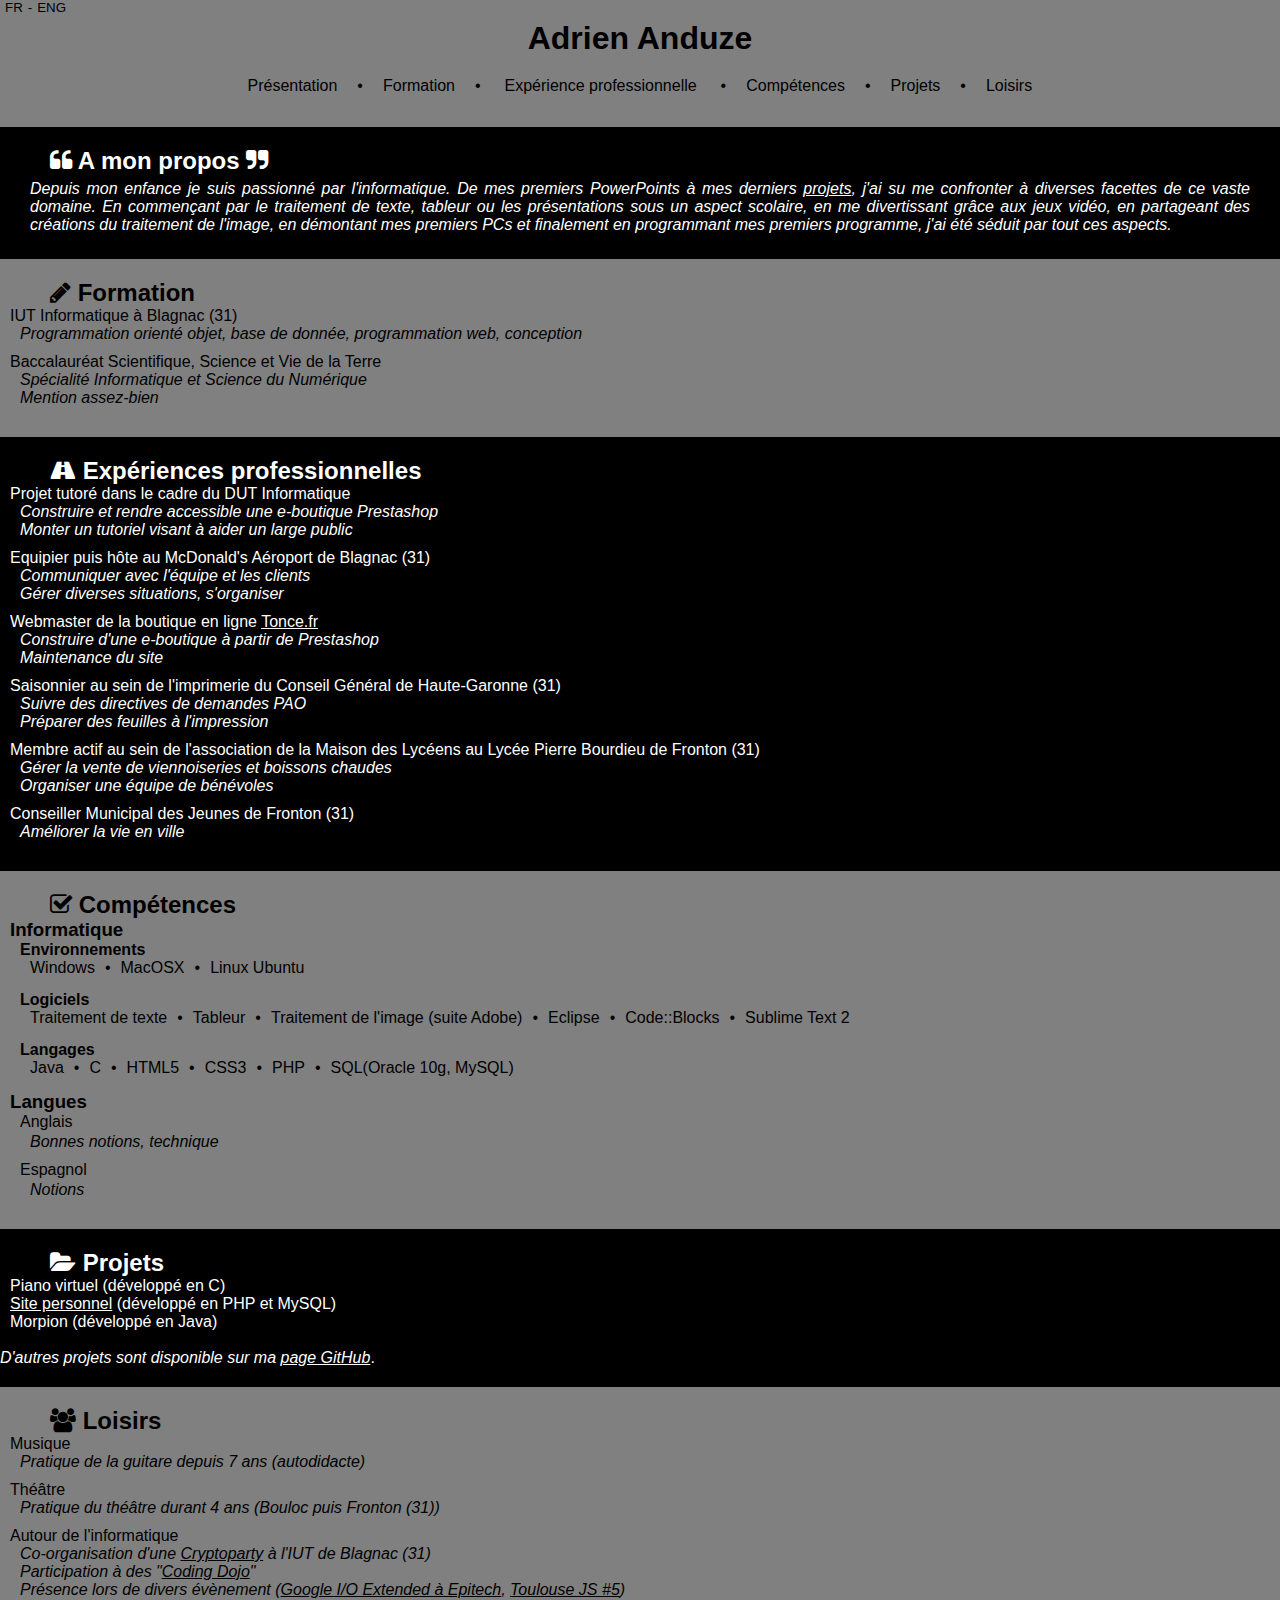
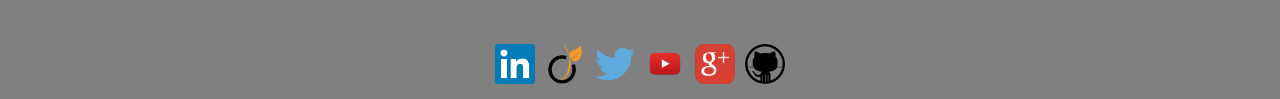
<file: index.html>
<!DOCTYPE html>
<html>
    <head>
		<title>Adrien Anduze</title>
		<meta http-equiv="Content-Type" content="text/html; charset=utf-8">
		<link rel="stylesheet" href="./styles/style.css" />
		<link rel="stylesheet" href="http://netdna.bootstrapcdn.com/font-awesome/4.0.3/css/font-awesome.css" />
		<!--<link rel="icon" href="/img/favicon.ico" />-->
    </head>

	<body>
		<div id="language">
			<small>
				<ul>
					<li><a href="index.html">FR</a></li>
					<li> - </li>
					<li><a href="eng.html">ENG</a></li>
				</ul>
			</small>
		</div>
		<header>
			<h1>Adrien Anduze</h1>
			<ul class="ligne">
				<li><a href="#presentation">Présentation</a></li>
				<li> • </li>
				<li><a href="#formation">Formation</a></li>
				<li> • </li>
				<li class="long" style="width:200px;"><a href="#experience">Expérience professionnelle</a></li>
				<li> • </li>
				<li><a href="#competences">Compétences</a></li>
				<li> • </li>
				<li><a href="#projets">Projets</a></li>
				<li> • </li>
				<li><a href="#loisirs">Loisirs</a></li>
				<!--<li><a href="#contact">Contact</a></li>-->
			</ul>
		</header>

		<div id="presentation">
			<h2><i class="fa fa-quote-left"></i> A mon propos <i class="fa fa-quote-right"></i></h2>
			<p>
				Depuis mon enfance je suis passionné par l'informatique. De mes premiers PowerPoints à mes derniers <a href="https://github.com/adrienanduze" target="blank"><u>projets</u></a>, j'ai su me confronter à diverses facettes de ce vaste domaine. En commençant par le traitement de texte, tableur ou les présentations sous un aspect scolaire, en me divertissant grâce aux jeux vidéo, en partageant des créations du traitement de l'image, en démontant mes premiers PCs et finalement en programmant mes premiers programme, j'ai été séduit par tout ces aspects.
			</p>
			<p>
				
			</p>
		</div>

		<div id="formation">
			<h2><i class="fa fa-pencil"></i> Formation</h2>
			<ul>
				<figure>
					<li>IUT Informatique à Blagnac (31)</li>
					<figcaption>
						Programmation orienté objet, base de donnée, programmation web, conception
					</figcaption>
				</figure>

				<figure>
					<li>Baccalauréat Scientifique, Science et Vie de la Terre</li>
					<figcaption>
						Spécialité Informatique et Science du Numérique<br />
						Mention assez-bien
					</figcaption>
				</figure>
			</ul>
		</div>

		<div id="experiences">
			<h2><i class="fa fa-road"></i> Expériences professionnelles</h2>
			<ul>
				<figure>
					<li>Projet tutoré dans le cadre du DUT Informatique</li>
					<figcaption>
						Construire et rendre accessible une e-boutique Prestashop<br />
						Monter un tutoriel visant à aider un large public
					</figcaption>
				</figure>

				<figure>
					<li>Equipier puis hôte au McDonald's Aéroport de Blagnac (31)</li>
					<figcaption>
						Communiquer avec l'équipe et les clients<br />
						Gérer diverses situations, s'organiser
					</figcaption>
				</figure>

				<figure>
					<li>Webmaster de la boutique en ligne <a href="http://www.tonce.fr" target="blank" title="Boutique Toncé"><u>Tonce.fr</u></a></li>
					<figcaption>
						Construire d'une e-boutique à partir de Prestashop<br />
						Maintenance du site
					</figcaption>
				</figure>

				<figure>
					<li>Saisonnier au sein de l'imprimerie du Conseil Général de Haute-Garonne (31)</li>
					<figcaption>
						Suivre des directives de demandes PAO<br />
						Préparer des feuilles à l'impression
					</figcaption>
				</figure>

				<figure>
					<li>Membre actif au sein de l'association de la Maison des Lycéens au Lycée Pierre Bourdieu de Fronton (31)</li>
					<figcaption>
						Gérer la vente de viennoiseries et boissons chaudes<br />
						Organiser une équipe de bénévoles
					</figcaption>
				</figure>

				<figure>
					<li>Conseiller Municipal des Jeunes de Fronton (31)</li>
					<figcaption>
						Améliorer la vie en ville
					</figcaption>
				</figure>
			</ul>
		</div>

		<div id="competences">
			<h2><i class="fa fa-check-square-o"></i> Compétences</h2>
			<ul>
				<li>
					<h3>Informatique</h3>
					<ul id="informatique"><!--Informatique-->
						<li>
							<h4>Environnements</h4>
							<ul><!--Environnements-->
								<li>Windows</li>
								<li>•</li>
								<li>MacOSX</li>
								<li>•</li>
								<li>Linux Ubuntu</li>
							</ul>
						</li>

						<li>
							<h4>Logiciels</h4>
							<ul>
								<li>Traitement de texte</li>
								<li>•</li>
								<li>Tableur</li>
								<li>•</li>
								<li>Traitement de l'image (suite Adobe)</li>
								<li>•</li>
								<li>Eclipse</li>
								<li>•</li>
								<li>Code::Blocks</li>
								<li>•</li>
								<li>Sublime Text 2</li>
							</ul>
						</li>

						<li>
							<h4>Langages</h4>
							<ul>
								<li>Java</li>
								<li>•</li>
								<li>C</li>
								<li>•</li>
								<li>HTML5</li>
								<li>•</li>
								<li>CSS3</li>
								<li>•</li>
								<li>PHP</li>
								<li>•</li>
								<li>SQL(Oracle 10g, MySQL)</li>
							</ul>
						</li>
					</ul>
				</li>

				<li>
					<h3>Langues</h3>
					<ul>
						<figure>
							<li>Anglais</li>
							<figcaption>
								Bonnes notions, technique
							</figcaption>
						</figure>
						<figure>
							<li>Espagnol</li>
							<figcaption>
								Notions
							</ficaption>
						</figure>
					</ul>
				</li>
			</ul>
		</div>

		<div id="projets">
			<h2><i class="fa fa-folder-open"></i> Projets</h2>
			<ul>
				<li>Piano virtuel (développé en C)</li>
				<li><a href="http://polyad.fr" target="blank"><u>Site personnel</u></a> (développé en PHP et MySQL)</li>
				<li>Morpion (développé en Java)</li>
			</ul>
			<br />
			<p>
				<i>D'autres projets sont disponible sur ma <a href="https://github.com/adrienanduze" target="blank" title="adrienanduze sur GitHub"><u>page GitHub</u></a></i>.
			</p>
		</div>

		<div id="loisirs">
			<h2><i class="fa fa-users"></i> Loisirs</h2>
			<ul>
				<figure>
					<li>Musique</li>
					<figcaption>
						Pratique de la guitare depuis 7 ans (autodidacte)
					</figcaption>
				</figure>

				<figure>
					<li>Théâtre</li>
					<figcaption>
						Pratique du théâtre durant 4 ans (Bouloc puis Fronton (31))
					</figcaption>
				</figure>

				<figure>
					<li>Autour de l'informatique</li>
					<figcaption>
						Co-organisation d'une <a href="https://www.youtube.com/playlist?list=PLIKsVSssuPoM7yKQl2aBGJQWd-9-LeN7p" target="blank" title="Vidéos des conférences et trailer"><u>Cryptoparty</u></a> à l'IUT de Blagnac (31)<br />
						Participation à des "<a href="http://fr.wikipedia.org/wiki/Coding_Dojo" target="Blank" title="Coding Dojo"><u>Coding Dojo</u></a>"<br />
						Présence lors de divers évènement (<a href="http://www.epitech.eu/blogs/Google-IO-Extended-2014-Keynote-Conferences-France.html" target="blank" title="Google I/O Extended à Epitech"><u>Google I/O Extended à Epitech</u></a>, <a href="http://toulousejs.francejs.org/#toulousejs-5" target="blank" title="Toulouse JS #5"><u>Toulouse JS #5</u></a>)
					</figcaption>
				</figure>
			</ul>
		</div>

		<footer>
			<ul>
				<li>
					<a href="http://fr.linkedin.com/pub/adrien-anduze/93/31b/b01" target="blank" title="Mon profil LinkedIn">
						<img src="./img/LinkedIn_simple.png" 
							alt="Logo LinkedIn" 
							height="40px" 
							width="40px"
						>
					</a>
				</li>
				<li>
					<a href="http://fr.viadeo.com/fr/profile/adrien.anduze" target="blank" title="Mon profil Viadeo">
						<img src="./img/Viadeo_simple.png" 
							alt="Logo Viadeo" 
							height="40px" 
							width="40px"
						>
					</a>
				</li>
				<li>
					<a href="http://www.twitter.com/adrienanduze" target="blank" title="@adrienanduze">
						<img src="./img/Twitter_simple.png" 
							alt="Logo Twitter" 
							height="40px" 
							width="40px"
						>
					</a>
				</li>


				<li>
					<a href="https://www.youtube.com/channel/UC6XP8G7UFHOZCqlImBDSFHA/feed" target="blank" title="Ma page YouTube">
						<img src="./img/Youtube_simple.png" 
							alt="Logo YouTube" 
							height="40px" 
							width="40px"
						>
					</a>
				</li>
				<li>
					<a href="https://plus.google.com/+AdrienAnduze" target="blank" title="Ma page Google+">
						<img src="./img/Googleplus_simple.png" 
							alt="Logo Google+" 
							height="40px" 
							width="40px"
						>
					</a>
				</li>
				<li>
					<a href="https://github.com/adrienanduze" target="blank" title="Ma page GitHub">
						<img src="./img/Github_simple.png" 
							alt="Logo GitHub" 
							height="40px" 
							width="40px"
						>
					</a>
				</li>
			</ul>
		</footer>
	</body>
</html>
</file>
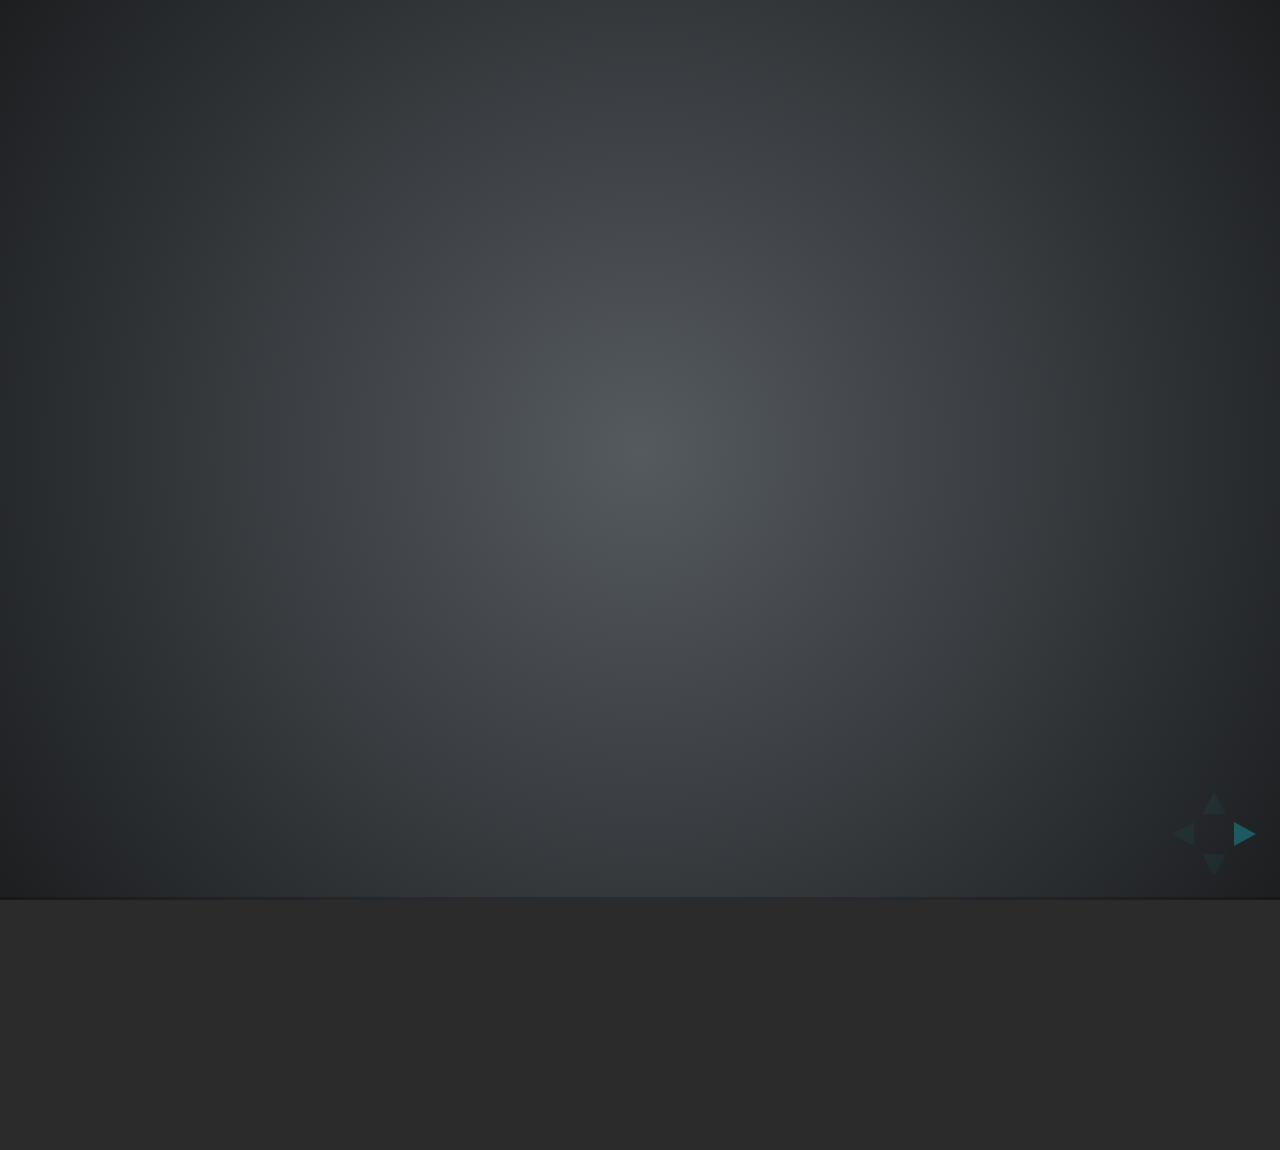
<file: presentation/index.html>
<!doctype html>
<html lang="en">

	<head>
		<meta charset="utf-8">

		<title>DUT Informatique & vie étudiante</title>
		<meta name="author" content="Hakim El Hattab">
		<meta name="apple-mobile-web-app-capable" content="yes" />
		<meta name="apple-mobile-web-app-status-bar-style" content="black-translucent" />
		<meta name="viewport" content="width=device-width, initial-scale=1.0, maximum-scale=1.0, user-scalable=no">
		<link rel="stylesheet" href="css/reveal.min.css">
		<link rel="stylesheet" href="css/theme/default.css" id="theme">
		<!-- For syntax highlighting -->
		<link rel="stylesheet" href="lib/css/zenburn.css">
		<!-- If the query includes 'print-pdf', include the PDF print sheet -->
		<script>
			if( window.location.search.match( /print-pdf/gi ) ) {
				var link = document.createElement( 'link' );
				link.rel = 'stylesheet';
				link.type = 'text/css';
				link.href = 'css/print/pdf.css';
				document.getElementsByTagName( 'head' )[0].appendChild( link );
			}
		</script>
		<!--[if lt IE 9]>
		<script src="lib/js/html5shiv.js"></script>
		<![endif]-->
	</head>

	<body>
		<div class="reveal">
			<div class="slides">
				<section>
					<h1 class="fragment">Le DUT Informatique</h1>
					<h3 class="fragment">et la vie étudiante</h3>
					<p class="fragment">
						<small>Reprit par <a href="http://adrienanduze.github.io" target="blank">Adrien Anduze</a> / <a href="http://twitter.com/adrienanduze" target="blank">@adrienanduze</a></small><br />
						<small><small>A partir du travail de <a href="http://http://hakim.se/" target="blank"> Hakim El Hattab </a> / <a href="http://twitter.com/hakimel" target="blank">@hakimel</a></small></small>
					</p>
					<span class="fragment">
						<img width="250" height="60" src="./img/logo.png" alt="logo" style="border:none">
						<img width="48" height="60" src="./img/IUT.png" alt="iut" style="border:none">
					</span>
				</section>

				<section>
					<h1>Le DUT Informatique</h1>
				</section>

				<section>
					<section>
						<h2>L'IUT de Blagnac</h2>
						<ul>
							<li class="fragment">L'établissement</li>
							<li class="fragment">Les départements</li>
							<li class="fragment">Les promotions</li>
						</ul>
					</section>
					<section>
						<h3>L'établissement</h3>
						<p>
							Situé en face du tram (station "Place Georges Brassens")
						</p>

						<iframe
						  width="900"
						  height="450"
						  frameborder="0" style="border:0"
						  src="https://www.google.com/maps/embed/v1/place?
							key=AIzaSyCaxpTHKAnFr7cYKNV_GZrp_ORke1bIBd0
							&q=IUT+Blagnac
							&zoom=17
	  						&maptype=satellite
							">
						</iframe>
					</section>
					<section>
						<img width="584" height="200" src="./img/iut1.jpg" alt="iut1">
						<img width="600" height="300" src="./img/iut2.png" alt="iut2">
					</section>
					<section>
						<h3>Les départements</h3>
						<ul>
							<li class="fragment">Informatique</li>
							<li class="fragment">Réseau et Télécom</li>
							<li class="fragment">Génie Industriel et Maintenance</li>
							<li class="fragment">Carrière Sociale</li>
						</ul>
					</section>
					<section>
						<h3>Les promotions</h3>
						<ul>
							<li class="fragment">1<sup><small>ère</small></sup> année : ~100</li>
							<li class="fragment">2<sup><small>ème</small></sup> année : ~70</li>
						</ul>
						<figure class="fragment">
							<img width="445" height="324" src="./img/serie.PNG" alt="series">
							<figcaption>
								<small>Promotion 1<sup><small>ère</small></sup> année 2013-2014 par BAC</small>
							</figcaption>
						</figure>
					</section>
				</section>


				<section>
					<section>
						<h2>Le DUT Informatique</h2>
						<ul>
							<li class="fragment">Le diplôme</li>
							<li class="fragment">Les cours</li>
							<li class="fragment">Première année</li>
							<li class="fragment">Deuxième année</li>
							<li class="fragment">4<sup><small>ème</small></sup> semestre</li>
							<li class="fragment">Les partiels</li>
							<li class="fragment">L'obtention</li>
							<li class="fragment">"Rattrapage"</li>
						</ul>
					</section>
					<section>
						<h3>Le diplôme</h3>
						<ul>
							<li class="fragment">Niveau L2 (Système LMD)</li>
							<li class="fragment">Se déroule sur 2 années (4 semestres)</li>
							<li class="fragment">2 à 3 Unités d'Enseignements (UE) par semestre</li>
						</ul>
					</section>
					<section>
						<h3>Les cours</h3>
						<ul>
							<li class="fragment">Un projet tutoré par semestre</li>
							<li class="fragment">Emploi du temps hebdomadaire (de 8h à 18h40) par créneaux de 1h30</li>
							<li class="fragment">Amphi (toute la promo)<span class="fragment">, TD (1/4 de la promo)</span><span class="fragment">, TP (1/8 de la promo)</li></span>
						</ul>
					</section>
					<section>
						<h3>Première année</h3>
						<p>
							2 UE :
						</p>
						<ul>
							<li class="fragment">Informatique</li>
							<li class="fragment">Culture scientifique, sociale et humaine</li>
						</ul>
					</section>
					<section>
						<h3>Deuxième année</h3>
						<p>
							3 UE :
						</p>
						<ul>
							<li class="fragment">Informatique</li>
							<li class="fragment">Culture scientifique, sociale et humaine</li>
							<li class="fragment">Méthodologie et projets (S3)</li>
							<li class="fragment">Mise en situation professionnelle (S4)</li>
						</ul>
					</section>
					<section>
						<h3>4<sup><small>ème</small></sup> semestre</h3>
						<p>
							Compléments d'informatique :
						</p>
						<ul>
							<li class="fragment">Option d'insertion professionnelle</li>
							<li class="fragment">Option poursuite d'études</li>
						</ul>
						<p class="fragment">
							Stage en entreprise
						</p>
						<ul>
							<li class="fragment">10 à 12 semaines</li>
							<li class="fragment">
								Possibilité de le faire à l'étranger<br />
								<small>Canada - Espagne - Angleterre - Irlande</small>
							</li>
						</ul>
					</section>
					<section>
						<h3>Les partiels</h3>
						<ul>
							<li class="fragment">Contrôle continu (partiel à mi-semestre, QCM, TP)</li>
							<li class="fragment">Partiels de fin de semestre</li>
						</ul>
					</section>
					<section>
						<h3>L'obtention</h3>
						<ul>
							<li class="fragment">Avoir plus de 8 de moyenne dans chaque UE</li>
							<li class="fragment">Avoir une moyenne supérieure a 10</li>
						</ul>
					</section>
					<section>
						<h3>Et si je ne réponds pas à tous les critères ?</h3>
						<p class="fragment">
							Il est possible de compenser avec le semestre qui suit :<br />
							Si le semestre en cours n'est pas validé, il suffit de valider le suivant.
						</p><br /><br />
						<table style="background-color:white; border-collapse: collapse; color:black;margin: 0 auto;" class="fragment">
							<tr>
								<td style="border: 1px solid black;width: 100px;text-align:center;padding:0px;">S1</td>
								<td style="border: 1px solid black;width: 100px;text-align:center;padding:0px;">S2</td>
								<td style="border: 1px solid black;width: 100px;text-align:center;padding:0px;">S3</td>
								<td style="border: 1px solid black;width: 100px;text-align:center;padding:0px;">S4</td>
							</tr>
						</table>
					</section>
				</section>

				<section>
					<section>
						<h2>Les UE en détails</h2>
						<ul>
							<li class="fragment">Informatique</li>
							<li class="fragment">Culture scientifique, sociale et humaine</li>
							<li class="fragment">Les projets tutorés</li>
							<li class="fragment">Rythme de travail</li>
						</ul>
					</section>
					<section>
						<h2>L'unité d'enseignement informatique</h2>
						<ul>
							<li class="fragment">Algorithmique, programmation (objet et web) et conception</li>
							<li class="fragment">Architecture, Système</li>
							<li class="fragment">Base de données</li>
						</ul>
					</section>
					<section>
						<h2>L'unité d'enseignement culture <br />scientifique, sociale et humaine</h2>
						<ul>
							<li class="fragment">Mathématiques</li>
							<li class="fragment">Economie, gestion, droit</li>
							<li class="fragment">Anglais</li>
							<li class="fragment">Communication</li>
							<li class="fragment">Projet Personnel et Professionnel</li>
						</ul>
					</section>
					<section>
						<h2>Les projets tutorés</h2>
						<p>
							Un projet tutoré par semestre
						</p>
						<ul>
							<li class="fragment">Poster sur un sujet informatique</li>
							<li class="fragment">Projet à développer en 3 jours en équipe</li>
							<li class="fragment">Projet à développer en 6 mois en équipe</li>
							<li class="fragment">Retour sur le PTUT de S3</li>
						</ul>
					</section>
					<section>
						<h2>Rythme de travail</h2>
						<ul>
							<li class="fragment">Plusieurs TP par semaine</li>
							<li class="fragment">Recherches personnelles</li>
							<li class="fragment">Apprentissage régulier</li>
							<span class="fragment"><li class="fragment grow">PROJETS PERSONNELS</li></span>
						</ul>
					</section>
				</section>


				<section>
					<section>
						<h2>Et après ?</h2>
						<ul>
							<li class="fragment">Ecole d'ingénieurs</li>
							<li class="fragment">License et Master</li>
							<li class="fragment">License professionnelle</li>
							<li class="fragment">Insertion professionnelle</li>
							<li class="fragment">Pour quel métiers ?</li>
						</ul>
					</section>
					<section>
						<h3>Ecole d'ingénieurs (15%)</h3>
						<ul>
							<li class="fragment">INSA</li>
							<li class="fragment">ENSEEIHT</li>
							<li class="fragment">Polytech</li>
							<li class="fragment">UPSSITECH</li>
							<li class="fragment">...</li>
						</ul>
					</section>
					<section>
						<h3>License et Master (56%)</h3>
						<ul>
							<li class="fragment">Miage</li>
							<li class="fragment">ICE</li>
							<li class="fragment">SRI</li>
							<li class="fragment">SD</li>
							<li class="fragment">STRI</li>
							<li class="fragment">L3 Informatique</li>
							<li class="fragment">...</li>
						</ul>
					</section>
					<section>
						<h3>License professionnelle (18%)</h3>
						<ul>
							<li class="fragment">APSIO</li>
							<li class="fragment">DA2I</li>
							<li class="fragment">DQL</li>
							<li class="fragment">AGBD</li>
							<li class="fragment">ACSADE</li>
							<li class="fragment">...</li>
						</ul>
					</section>
					<section>
						<h3>
							Insertion professionnelle (5%)
						</h3>
					</section>
					<section>
						<h3>Pour quel métier ?</h3>
						<ul>
							<li class="fragment">Analyste programmeur</li>
							<li class="fragment">Développeur web</li>
							<li class="fragment">Gestionnaire de parcs informatiques</li>
							<li class="fragment">Technico-commercial de solutions informatiques matérielles ou logicielles</li>
						</ul>
					</section>
				</section>

				<section>
					<h1>La vie étudiante</h1>
				</section>

				<section>
					<section>
						<h2>La vie étudiante en général</h2>
						<ul>
							<li class="fragment">La majorité</li>
							<li class="fragment">Une nouvelle forme d'apprentissage</li>
						</ul>
					</section>
					<section>
						<h3>La majorité</h3>
						<ul>
							<span class="fragment"><li class="fragment grow">Les libertés</li></span>
							<span class="fragment"><li class="fragment grow">Les responsabilités</li></span>
							<span class="fragment"><li class="fragment shrink">Les soirées étudiantes</li></span>
						</ul>
					</section>
					<section>
						<h3>Une nouvelle forme d'apprentissage</h3>
						<ul>
							<li class="fragment">Apprentissage par soi</li>
							<li class="fragment">Présence obligatoire</li>
						</ul>
					</section>
				</section>

				<section>
					<section>
						<h2>Et à Blagnac ?</h2>
						<ul>
							<li class="fragment">Les commodités</li>
							<li class="fragment">L'ambiance</li>
							<li class="fragment">Les activités</li>
						</ul>
					</section>
					<section>
						<h3>Les commodités</h3>
						<ul>
							<li class="fragment">Leclerc à 10min</li>
							<li class="fragment">Cafétaria</li>
							<li class="fragment">Mise à disposition des salles</li>
						</ul>
					</section>
					<section>
						<h3>L'ambiance</h3>
						<ul>
							<li class="fragment">Nombre d'étudiant peu élevés</li>
							<li class="fragment">Partage des mêmes centres d'intérêts</li>
							<li class="fragment">Entraide entre les 1<sup><small>ères</small></sup> et 2<sup><small>ndes</small></sup> années</li>
						</ul>
					</section>
					<section>
						<h3>Les activités</h3>
						<ul>
							<li class="fragment">Coding Dojo</li>
							<li class="fragment">Nuit de l'info</li>
							<li class="fragment">Edge Event</li>
							<li class="fragment">Cryptoparty</li>
							<li class="fragment">...</li>
						</ul>
					</section>
				</section>

				<section>
					<section>
						<h2>Pourquoi Blagnac ?</h2>
						<ul>
							<li class="fragment">Comment j'ai choisi</li>
							<li class="fragment">Mon avis après une année</li>
							<li class="fragment">Conseils</li>
						</ul>
					</section>
					<section>
						<h2>Comment j'ai choisi</h2>
							<ul>
								<li class="fragment">Avis sur les forums</li>
								<li class="fragment">Avis d'ancien étudiants</li>
								<li class="fragment">Réputation de Toulouse</li>
								<li class="fragment">Réputation de Rodez</li>
							</ul>
					</section>
					<section>
						<h3>Mon avis après une année</h3>
							<ul>
								<li class="fragment">Ambiance vraiment agréable</li>
								<li class="fragment">Professeurs à notre écoute et disponibles</li>
								<li class="fragment">Suivi par un prof référent</li>
							</ul>
					</section>
					<section>
						<h3>Conseils</h3>
							<ul>
								<li class="fragment">Ne pas se laisser distraire par le divertissement</li>
								<li class="fragment">Faire ses TP</li>
								<li class="fragment">Etre assidu</li>
							</ul>
					</section>
				</section>

				<section>
					<h1>MERCI</h1>
					<p class="fragment">
						Merci de m'avoir écouté.
					</p>
					<h2 class="fragment">Des questions ?</h2>
					<p class="fragment">
						<a href="mailto:adrien.anduze@gmail.com">adrien.anduze@gmail.com</a>
					</p>
				</section>
			</div>
		</div>

<!--
					<section>
						
					</section>
-->

		<script src="lib/js/head.min.js"></script>
		<script src="js/reveal.min.js"></script>

		<script>

			// Full list of configuration options available here:
			// https://github.com/hakimel/reveal.js#configuration
			Reveal.initialize({
				controls: true,
				progress: true,
				history: true,
				center: true,

				theme: Reveal.getQueryHash().theme, // available themes are in /css/theme
				transition: Reveal.getQueryHash().transition || 'default', // default/cube/page/concave/zoom/linear/fade/none

				// Parallax scrolling
				// parallaxBackgroundImage: 'https://s3.amazonaws.com/hakim-static/reveal-js/reveal-parallax-1.jpg',
				// parallaxBackgroundSize: '2100px 900px',

				// Optional libraries used to extend on reveal.js
				dependencies: [
					{ src: 'lib/js/classList.js', condition: function() { return !document.body.classList; } },
					{ src: 'plugin/markdown/marked.js', condition: function() { return !!document.querySelector( '[data-markdown]' ); } },
					{ src: 'plugin/markdown/markdown.js', condition: function() { return !!document.querySelector( '[data-markdown]' ); } },
					{ src: 'plugin/highlight/highlight.js', async: true, callback: function() { hljs.initHighlightingOnLoad(); } },
					{ src: 'plugin/zoom-js/zoom.js', async: true, condition: function() { return !!document.body.classList; } },
					{ src: 'plugin/notes/notes.js', async: true, condition: function() { return !!document.body.classList; } }
				]
			});

		</script>
	</body>
</html>
</file>
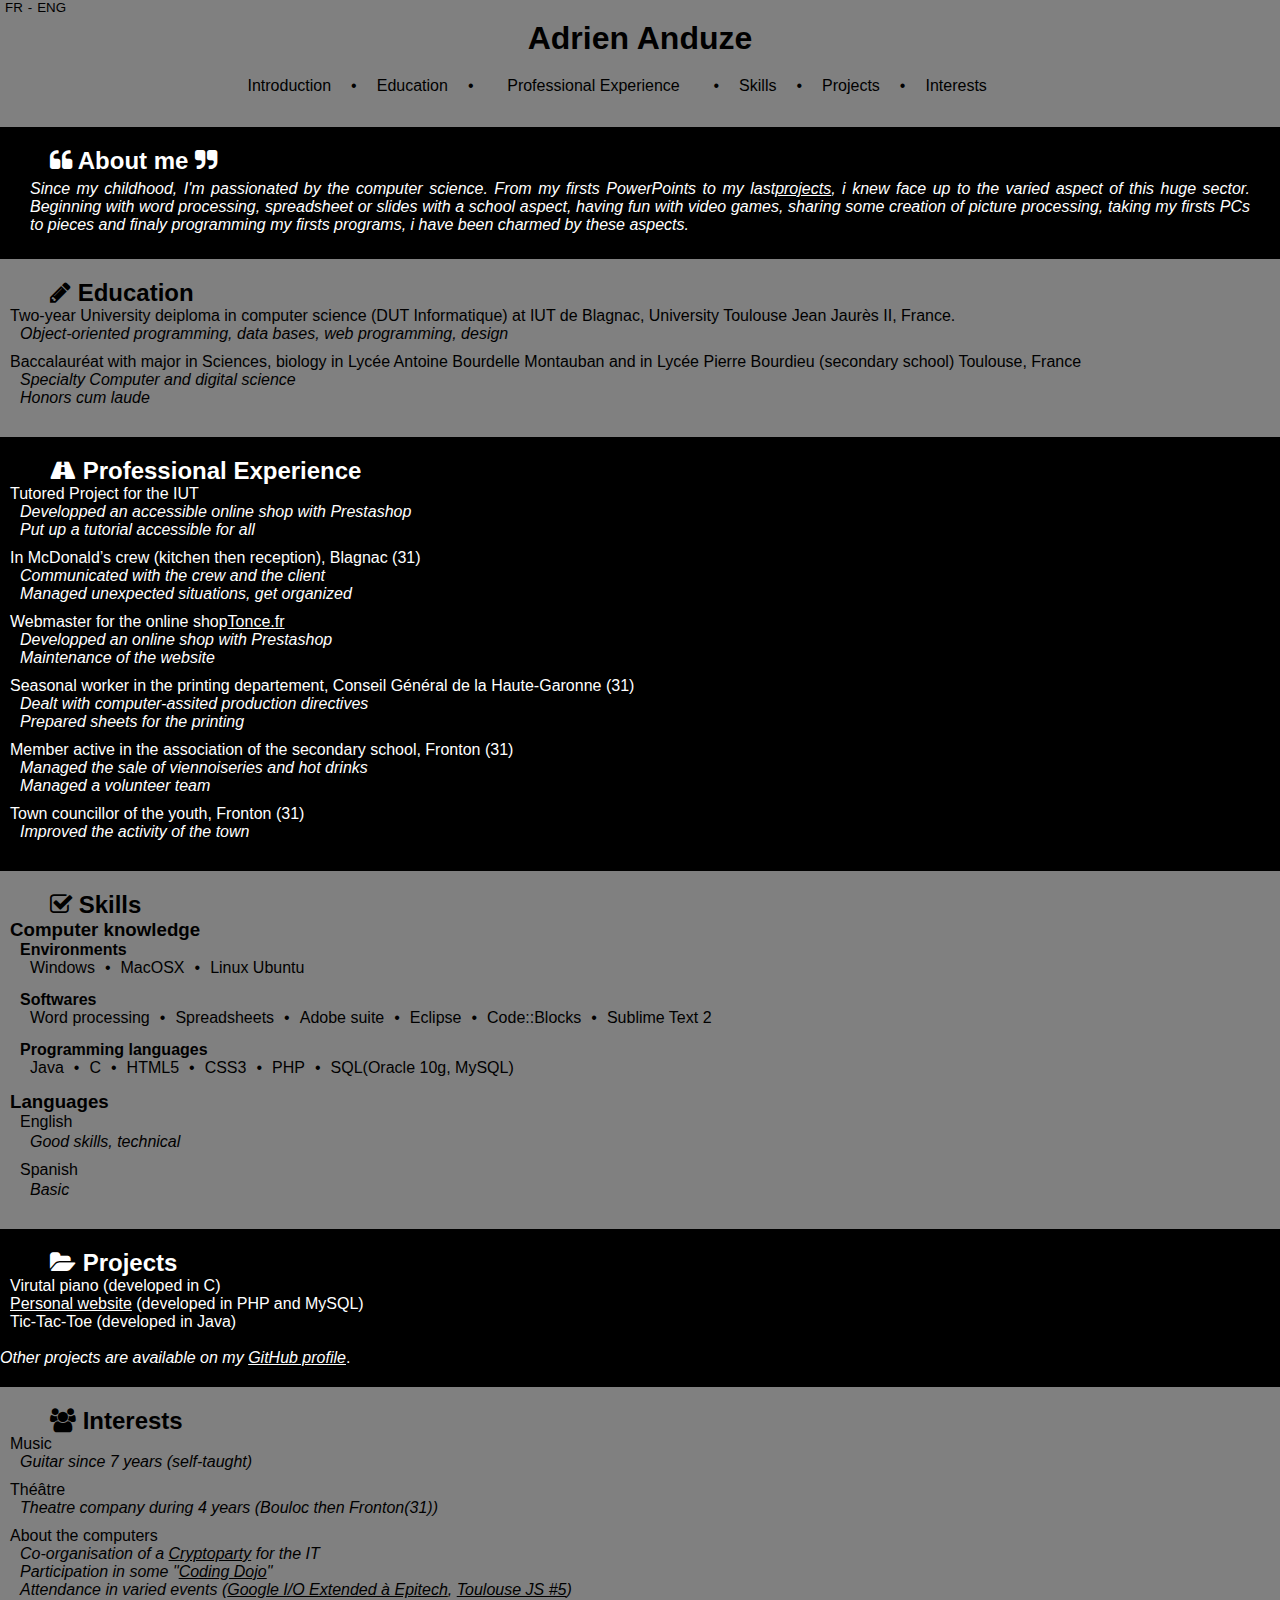
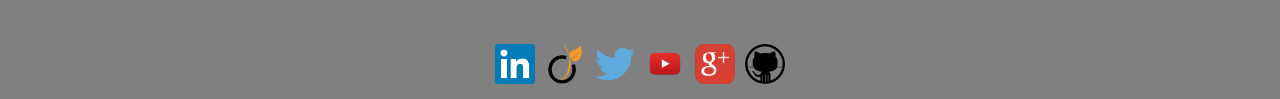
<file: eng.html>
<!DOCTYPE html>
<html>
    <head>
		<title>Adrien Anduze</title>
		<meta http-equiv="Content-Type" content="text/html; charset=utf-8">
		<link rel="stylesheet" href="./styles/style.css" />
		<link rel="stylesheet" href="http://netdna.bootstrapcdn.com/font-awesome/4.0.3/css/font-awesome.css" />
		<!--<link rel="icon" href="/img/favicon.ico" />-->
    </head>

	<body>
		<div id="language">
			<small>
				<ul>
					<li><a href="index.html">FR</a></li>
					<li> - </li>
					<li><a href="eng.html">ENG</a></li>
				</ul>
			</small>
		</div>
		<header>
			<h1>Adrien Anduze</h1>
			<ul class="ligne">
				<li><a href="#presentation">Introduction</a></li>
				<li>•</li>
				<li><a href="#formation">Education</a></li>
				<li>•</li>
				<li class="long" style="width:200px;"><a href="#experience">Professional Experience</a></li>
				<li>•</li>
				<li><a href="#competences">Skills</a></li>
				<li>•</li>
				<li><a href="#projets">Projects</a></li>
				<li>•</li>
				<li><a href="#loisirs">Interests</a></li>
				<!--<li><a href="#contact">Contact</a></li>-->
			</ul>
		</header>

		<div id="presentation">
			<h2><i class="fa fa-quote-left"></i> About me <i class="fa fa-quote-right"></i></h2>
			<p>
				Since my childhood, I'm passionated by the computer science. From my firsts PowerPoints to my last<a href="https://github.com/adrienanduze" target="blank"><u>projects</u></a>, i knew face up to the varied aspect of this huge sector. Beginning with word processing, spreadsheet or slides with a school aspect, having fun with video games, sharing some creation of picture processing, taking my firsts PCs to pieces and finaly programming my firsts programs, i have been charmed by these aspects.
			</p>
			<p>
				
			</p>
		</div>

		<div id="formation">
			<h2><i class="fa fa-pencil"></i> Education</h2>
			<ul>
				<figure>
					<li>Two-year University deiploma in computer science (DUT Informatique) at IUT de Blagnac, University Toulouse Jean Jaurès II, France.</li>
					<figcaption>
						Object-oriented programming, data bases, web programming, design
					</figcaption>
				</figure>

				<figure>
					<li>Baccalauréat with major in Sciences, biology in Lycée Antoine Bourdelle Montauban and in Lycée Pierre Bourdieu (secondary school) Toulouse, France</li>
					<figcaption>
						Specialty Computer and digital science<br />
						Honors cum laude
					</figcaption>
				</figure>
			</ul>
		</div>

		<div id="experiences">
			<h2><i class="fa fa-road"></i> Professional Experience</h2>
			<ul>
				<figure>
					<li>Tutored Project for the IUT</li>
					<figcaption>
						Developped an accessible online shop with Prestashop<br/>
						Put up a tutorial accessible for all
					</figcaption>
				</figure>

				<figure>
					<li>In McDonald’s crew (kitchen then reception), Blagnac (31)</li>
					<figcaption>
						Communicated with the crew and the client<br/>
						Managed unexpected situations, get organized
					</figcaption>
				</figure>

				<figure>
					<li>Webmaster for the online shop<a href="http://www.tonce.fr" target="blank" title="Boutique Toncé"><u>Tonce.fr</u></a></li>
					<figcaption>
						Developped an online shop with Prestashop<br/>
						Maintenance of the website
					</figcaption>
				</figure>

				<figure>
					<li>Seasonal worker in the printing departement, Conseil Général de la Haute-Garonne (31)</li>
					<figcaption>
						Dealt with computer-assited production directives<br/>
						Prepared sheets for the printing
					</figcaption>
				</figure>

				<figure>
					<li>Member active in the association of the secondary school, Fronton (31)</li>
					<figcaption>
						Managed the sale of viennoiseries and hot drinks<br/>
						Managed a volunteer team
					</figcaption>
				</figure>

				<figure>
					<li>Town councillor of the youth, Fronton (31)</li>
					<figcaption>
						Improved the activity of the town
					</figcaption>
				</figure>
			</ul>
		</div>

		<div id="competences">
			<h2><i class="fa fa-check-square-o"></i> Skills</h2>
			<ul>
				<li>
					<h3>Computer knowledge</h3>
					<ul id="informatique"><!--Informatique-->
						<li>
							<h4>Environments</h4>
							<ul><!--Environnements-->
								<li>Windows</li>
								<li>•</li>
								<li>MacOSX</li>
								<li>•</li>
								<li>Linux Ubuntu</li>
							</ul>
						</li>

						<li>
							<h4>Softwares</h4>
							<ul>
								<li>Word processing</li>
								<li>•</li>
								<li>Spreadsheets</li>
								<li>•</li>
								<li>Adobe suite</li>
								<li>•</li>
								<li>Eclipse</li>
								<li>•</li>
								<li>Code::Blocks</li>
								<li>•</li>
								<li>Sublime Text 2</li>
							</ul>
						</li>

						<li>
							<h4>Programming languages</h4>
							<ul>
								<li>Java</li>
								<li>•</li>
								<li>C</li>
								<li>•</li>
								<li>HTML5</li>
								<li>•</li>
								<li>CSS3</li>
								<li>•</li>
								<li>PHP</li>
								<li>•</li>
								<li>SQL(Oracle 10g, MySQL)</li>
							</ul>
						</li>
					</ul>
				</li>

				<li>
					<h3>Languages</h3>
					<ul>
						<figure>
							<li>English</li>
							<figcaption>
								Good skills, technical
							</figcaption>
						</figure>
						<figure>
							<li>Spanish</li>
							<figcaption>
								Basic
							</ficaption>
						</figure>
					</ul>
				</li>
			</ul>
		</div>

		<div id="projets">
			<h2><i class="fa fa-folder-open"></i> Projects</h2>
			<ul>
				<li>Virutal piano (developed in C)</li>
				<li><a href="http://polyad.fr" target="blank"><u>Personal website</u></a> (developed in PHP and MySQL)</li>
				<li>Tic-Tac-Toe (developed in Java)</li>
			</ul>
			<br />
			<p>
				<i>Other projects are available on my <a href="https://github.com/adrienanduze" target="blank" title="adrienanduze sur GitHub"><u>GitHub profile</u></a></i>.
			</p>
		</div>

		<div id="loisirs">
			<h2><i class="fa fa-users"></i> Interests</h2>
			<ul>
				<figure>
					<li>Music</li>
					<figcaption>
						Guitar since 7 years (self-taught)
					</figcaption>
				</figure>

				<figure>
					<li>Théâtre</li>
					<figcaption>
						Theatre company during 4 years (Bouloc then Fronton(31))
					</figcaption>
				</figure>

				<figure>
					<li>About the computers</li>
					<figcaption>
						Co-organisation of a <a href="https://www.youtube.com/playlist?list=PLIKsVSssuPoM7yKQl2aBGJQWd-9-LeN7p" target="blank" title="Vidéos des conférences et trailer"><u>Cryptoparty</u></a> for the IT<br />
						Participation in some "<a href="http://fr.wikipedia.org/wiki/Coding_Dojo" target="Blank" title="Coding Dojo"><u>Coding Dojo</u></a>"<br />
						Attendance in varied events (<a href="http://www.epitech.eu/blogs/Google-IO-Extended-2014-Keynote-Conferences-France.html" target="blank" title="Google I/O Extended à Epitech"><u>Google I/O Extended à Epitech</u></a>, <a href="http://toulousejs.francejs.org/#toulousejs-5" target="blank" title="Toulouse JS #5"><u>Toulouse JS #5</u></a>)
					</figcaption>
				</figure>
			</ul>
		</div>

		<footer>
			<ul>
				<li>
					<a href="http://fr.linkedin.com/pub/adrien-anduze/93/31b/b01" target="blank" title="LinkedIn profile">
						<img src="./img/LinkedIn_simple.png" 
							alt="Logo LinkedIn" 
							height="40px" 
							width="40px"
						>
					</a>
				</li>
				<li>
					<a href="http://fr.viadeo.com/fr/profile/adrien.anduze" target="blank" title="Viadeo profile">
						<img src="./img/Viadeo_simple.png" 
							alt="Logo Viadeo" 
							height="40px" 
							width="40px"
						>
					</a>
				</li>
				<li>
					<a href="http://www.twitter.com/adrienanduze" target="blank" title="@adrienanduze">
						<img src="./img/Twitter_simple.png" 
							alt="Logo Twitter" 
							height="40px" 
							width="40px"
						>
					</a>
				</li>


				<li>
					<a href="https://www.youtube.com/channel/UC6XP8G7UFHOZCqlImBDSFHA/feed" target="blank" title="YouTube channel">
						<img src="./img/Youtube_simple.png" 
							alt="Logo YouTube" 
							height="40px" 
							width="40px"
						>
					</a>
				</li>
				<li>
					<a href="https://plus.google.com/+AdrienAnduze" target="blank" title="Google+ profile">
						<img src="./img/Googleplus_simple.png" 
							alt="Logo Google+" 
							height="40px" 
							width="40px"
						>
					</a>
				</li>
				<li>
					<a href="https://github.com/adrienanduze" target="blank" title="GitHub profile">
						<img src="./img/Github_simple.png" 
							alt="Logo GitHub" 
							height="40px" 
							width="40px"
						>
					</a>
				</li>
			</ul>
		</footer>
	</body>
</html>
</file>
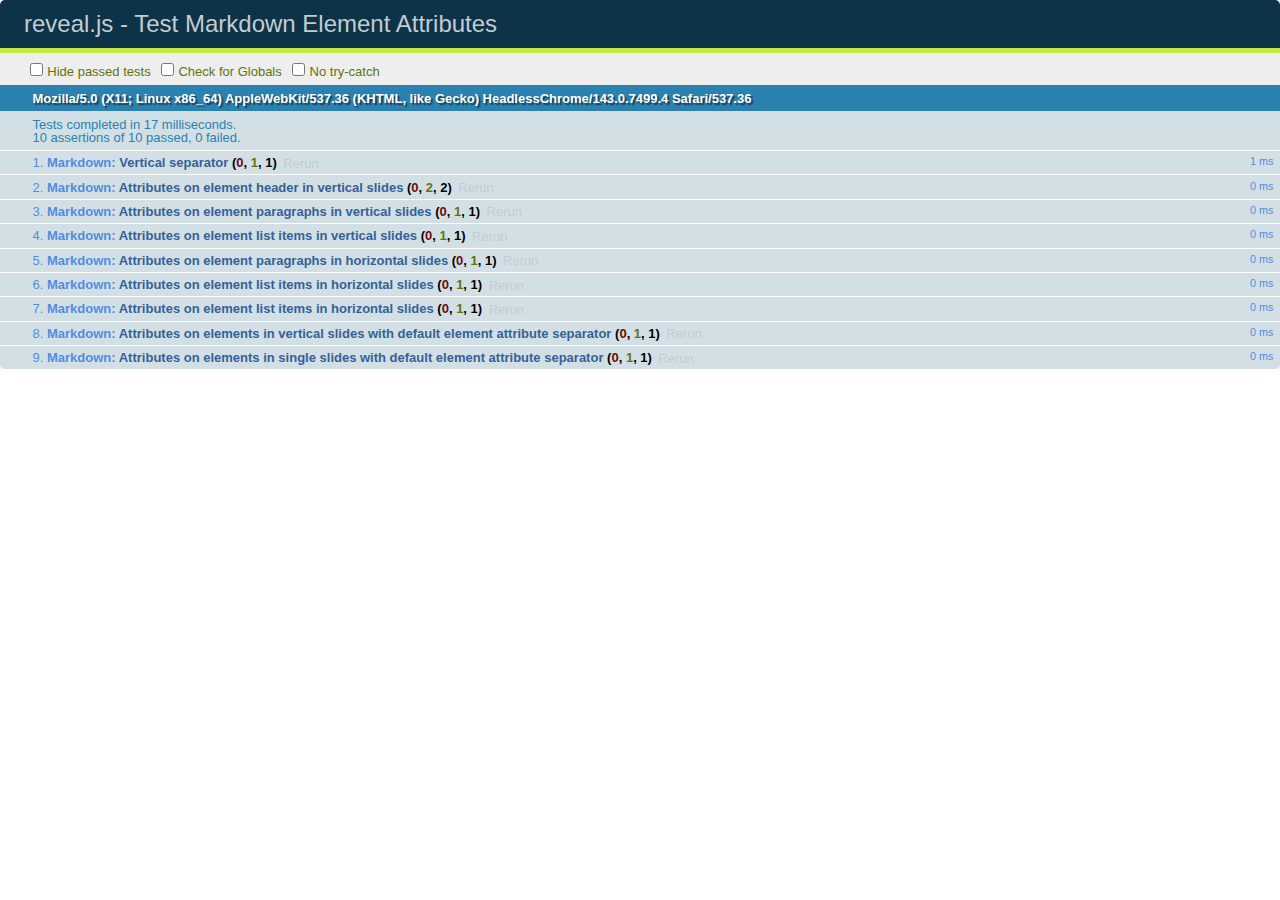
<file: presentation/test/test-markdown-element-attributes.html>
<!doctype html>
<html lang="en">

	<head>
		<meta charset="utf-8">

		<title>reveal.js - Test Markdown Element Attributes</title>

		<link rel="stylesheet" href="../css/reveal.min.css">
		<link rel="stylesheet" href="qunit-1.12.0.css">
	</head>

	<body style="overflow: auto;">

		<div id="qunit"></div>
		<div id="qunit-fixture"></div>

		<div class="reveal" style="display: none;">

			<div class="slides">

				<!-- <section data-markdown="example.md" data-separator="^\n\n\n" data-vertical="^\n\n"></section> -->

				<!-- Slides are separated by newline + three dashes + newline, vertical slides identical but two dashes -->
				<section data-markdown data-separator="^\n---\n$" data-vertical="^\n--\n$" data-element-attributes="{_\s*?([^}]+?)}">>
					<script type="text/template">
						## Slide 1.1
						<!-- {_class="fragment fade-out" data-fragment-index="1"} -->

						--

						## Slide 1.2
						<!-- {_class="fragment shrink"} -->

						Paragraph 1
						<!-- {_class="fragment grow"} -->

						Paragraph 2
						<!-- {_class="fragment grow"} -->

						- list item 1 <!-- {_class="fragment roll-in"} -->
						- list item 2 <!-- {_class="fragment roll-in"} -->
						- list item 3 <!-- {_class="fragment roll-in"} -->


						---

						## Slide 2


						Paragraph 1.2  
						multi-line <!-- {_class="fragment highlight-red"} -->

						Paragraph 2.2 <!-- {_class="fragment highlight-red"} -->

						Paragraph 2.3 <!-- {_class="fragment highlight-red"} -->

						Paragraph 2.4 <!-- {_class="fragment highlight-red"} -->

						- list item 1 <!-- {_class="fragment highlight-green"} -->
						- list item 2<!-- {_class="fragment highlight-green"} -->
						- list item 3<!-- {_class="fragment highlight-green"} -->
						- list item 4
						<!-- {_class="fragment highlight-green"} -->
						- list item 5<!-- {_class="fragment highlight-green"} -->

						Test

						![Example Picture](examples/assets/image2.png)
						<!-- {_class="reveal stretch"} -->

					</script>
				</section>



				<section 	data-markdown data-separator="^\n\n\n"
									data-vertical="^\n\n"
									data-notes="^Note:"
									data-charset="utf-8">
					<script type="text/template">
						# Test attributes in Markdown with default separator
						## Slide 1 Def <!-- .element: class="fragment highlight-red" data-fragment-index="1" -->


						## Slide 2 Def
						<!-- .element: class="fragment highlight-red" -->

					</script>
				</section>

				<section data-markdown>
				  <script type="text/template">
					## Hello world
					A paragraph
					<!-- .element: class="fragment highlight-blue" -->
				  </script>
				</section>

				<section data-markdown>
				  <script type="text/template">
					## Hello world

					Multiple  
					Line
					<!-- .element: class="fragment highlight-blue" -->
				  </script>
				</section>

				<section data-markdown>
				  <script type="text/template">
					## Hello world

					Test<!-- .element: class="fragment highlight-blue" -->

					More Test
				  </script>
				</section>


			</div>

		</div>

		<script src="../lib/js/head.min.js"></script>
		<script src="../js/reveal.min.js"></script>
		<script src="../plugin/markdown/marked.js"></script>
		<script src="../plugin/markdown/markdown.js"></script>
		<script src="qunit-1.12.0.js"></script>

		<script src="test-markdown-element-attributes.js"></script>

	</body>
</html>
</file>
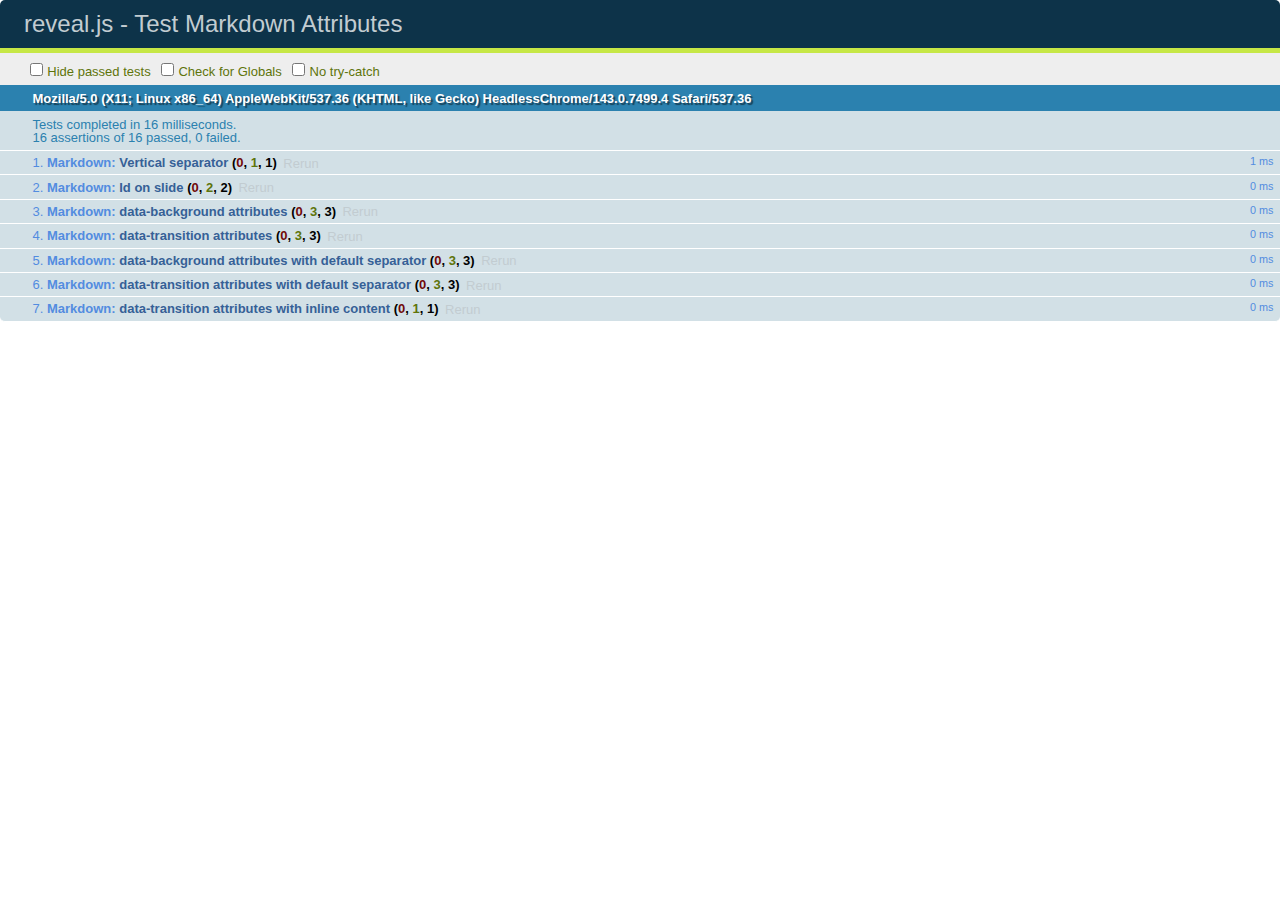
<file: presentation/test/test-markdown-slide-attributes.html>
<!doctype html>
<html lang="en">

	<head>
		<meta charset="utf-8">

		<title>reveal.js - Test Markdown Attributes</title>

		<link rel="stylesheet" href="../css/reveal.min.css">
		<link rel="stylesheet" href="qunit-1.12.0.css">
	</head>

	<body style="overflow: auto;">

		<div id="qunit"></div>
		<div id="qunit-fixture"></div>

		<div class="reveal" style="display: none;">

			<div class="slides">

				<!-- <section data-markdown="example.md" data-separator="^\n\n\n" data-vertical="^\n\n"></section> -->

				<!-- Slides are separated by three lines, vertical slides by two lines, attributes are one any line starting with (spaces and) two dashes -->
				<section 	data-markdown data-separator="^\n\n\n"
									data-vertical="^\n\n"
									data-notes="^Note:"
									data-attributes="--\s(.*?)$"
									data-charset="utf-8">
					<script type="text/template">
						# Test attributes in Markdown
						## Slide 1



						## Slide 2
						<!-- -- id="slide2" data-transition="zoom" data-background="#A0C66B" -->


						## Slide 2.1
						<!-- -- data-background="#ff0000" data-transition="fade" -->


						## Slide 2.2
						[Link to Slide2](#/slide2)



						## Slide 3
						<!-- -- data-transition="zoom" data-background="#C6916B" -->



						## Slide 4
					</script>
				</section>

				<section 	data-markdown data-separator="^\n\n\n"
									data-vertical="^\n\n"
									data-notes="^Note:"
									data-charset="utf-8">
					<script type="text/template">
						# Test attributes in Markdown with default separator
						## Slide 1 Def



						## Slide 2 Def
						<!-- .slide: id="slide2def" data-transition="concave" data-background="#A7C66B" -->


						## Slide 2.1 Def
						<!-- .slide: data-background="#f70000" data-transition="page" -->


						## Slide 2.2 Def
						[Link to Slide2](#/slide2def)



						## Slide 3 Def
						<!-- .slide: data-transition="concave" data-background="#C7916B" -->



						## Slide 4
					</script>
				</section>

				<section data-markdown>
					<script type="text/template">
						<!-- .slide: data-background="#ff0000" -->
						## Hello world
					</script>
				</section>

				<section data-markdown>
					<script type="text/template">
						## Hello world
						<!-- .slide: data-background="#ff0000" -->
					</script>
				</section>

				<section data-markdown>
					<script type="text/template">
						## Hello world

						Test
						<!-- .slide: data-background="#ff0000" -->

						More Test
					</script>
				</section>

			</div>

		</div>

		<script src="../lib/js/head.min.js"></script>
		<script src="../js/reveal.min.js"></script>
		<script src="../plugin/markdown/marked.js"></script>
		<script src="../plugin/markdown/markdown.js"></script>
		<script src="qunit-1.12.0.js"></script>

		<script src="test-markdown-slide-attributes.js"></script>

	</body>
</html>
</file>
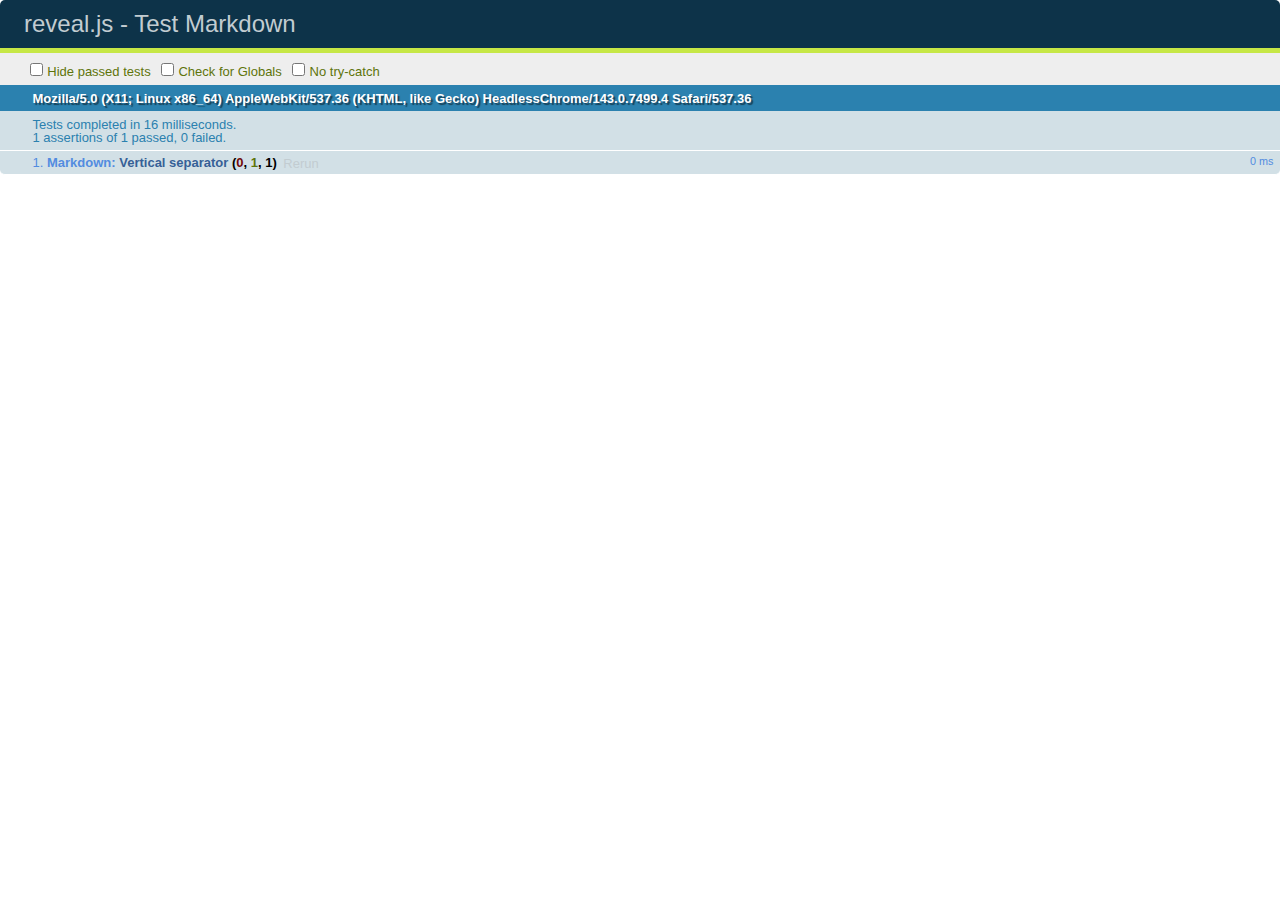
<file: presentation/test/test-markdown.html>
<!doctype html>
<html lang="en">

	<head>
		<meta charset="utf-8">

		<title>reveal.js - Test Markdown</title>

		<link rel="stylesheet" href="../css/reveal.min.css">
		<link rel="stylesheet" href="qunit-1.12.0.css">
	</head>

	<body style="overflow: auto;">

		<div id="qunit"></div>
  		<div id="qunit-fixture"></div>

		<div class="reveal" style="display: none;">

			<div class="slides">

				<!-- <section data-markdown="example.md" data-separator="^\n\n\n" data-vertical="^\n\n"></section> -->

				<!-- Slides are separated by newline + three dashes + newline, vertical slides identical but two dashes -->
				<section data-markdown data-separator="^\n---\n$" data-vertical="^\n--\n$">
					<script type="text/template">
						## Slide 1.1

						--

						## Slide 1.2

						---

						## Slide 2
					</script>
				</section>

			</div>

		</div>

		<script src="../lib/js/head.min.js"></script>
		<script src="../js/reveal.min.js"></script>
		<script src="../plugin/markdown/marked.js"></script>
		<script src="../plugin/markdown/markdown.js"></script>
		<script src="qunit-1.12.0.js"></script>

		<script src="test-markdown.js"></script>

	</body>
</html>
</file>
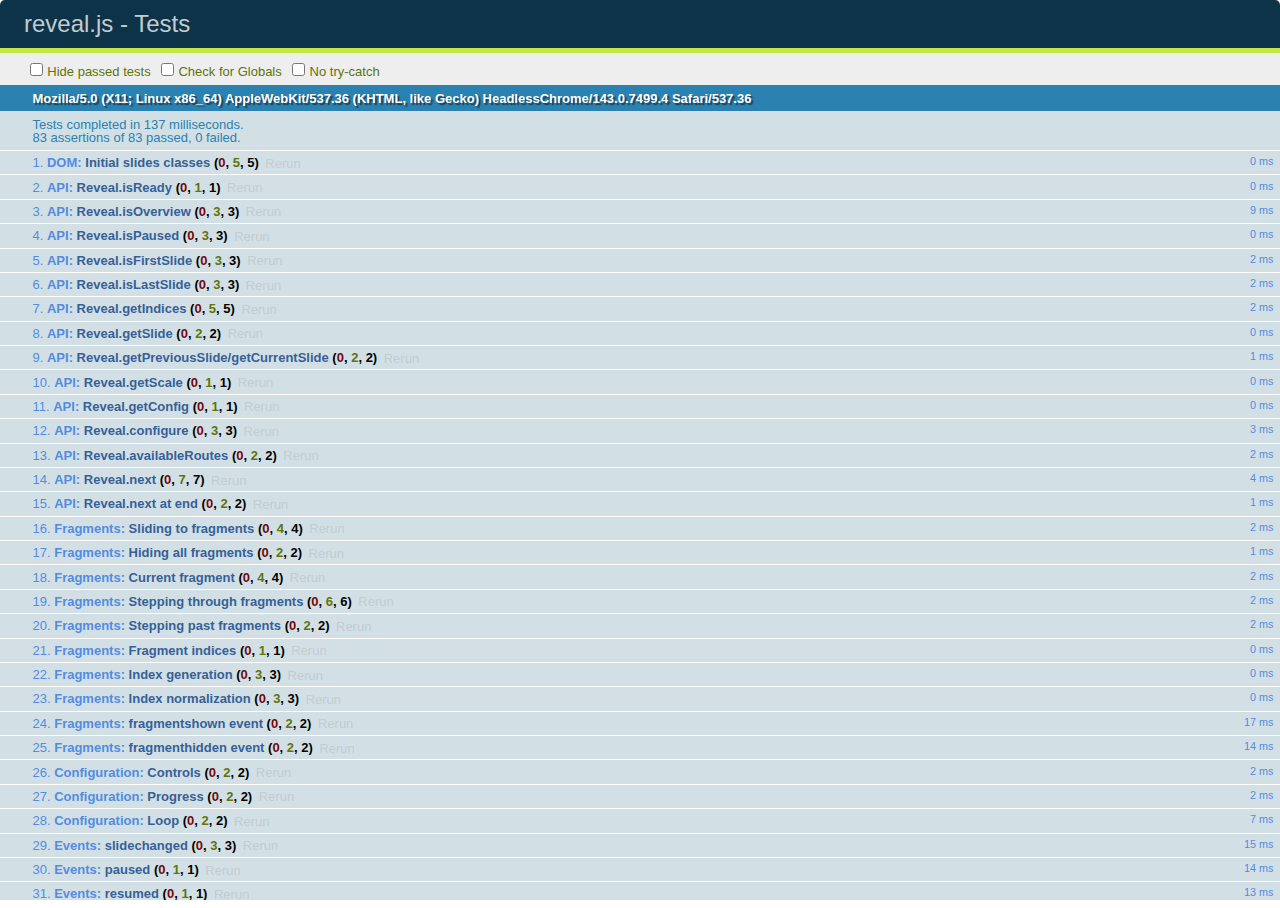
<file: presentation/test/test.html>
<!doctype html>
<html lang="en">

	<head>
		<meta charset="utf-8">

		<title>reveal.js - Tests</title>

		<link rel="stylesheet" href="../css/reveal.min.css">
		<link rel="stylesheet" href="qunit-1.12.0.css">
	</head>

	<body style="overflow: auto;">

		<div id="qunit"></div>
  		<div id="qunit-fixture"></div>

		<div class="reveal" style="display: none;">

			<div class="slides">

				<section>
					<h1>1</h1>
				</section>

				<section>
					<section>
						<h1>2.1</h1>
					</section>
					<section>
						<h1>2.2</h1>
					</section>
					<section>
						<h1>2.3</h1>
					</section>
				</section>

				<section id="fragment-slides">
					<section>
						<h1>3.1</h1>
						<ul>
							<li class="fragment">4.1</li>
							<li class="fragment">4.2</li>
							<li class="fragment">4.3</li>
						</ul>
					</section>

					<section>
						<h1>3.2</h1>
						<ul>
							<li class="fragment" data-fragment-index="0">4.1</li>
							<li class="fragment" data-fragment-index="0">4.2</li>
						</ul>
					</section>

					<section>
						<h1>3.3</h1>
						<ul>
							<li class="fragment" data-fragment-index="1">3.3.1</li>
							<li class="fragment" data-fragment-index="4">3.3.2</li>
							<li class="fragment" data-fragment-index="4">3.3.3</li>
						</ul>
					</section>
				</section>

				<section>
					<h1>4</h1>
				</section>

			</div>

		</div>

		<script src="../lib/js/head.min.js"></script>
		<script src="../js/reveal.min.js"></script>
		<script src="qunit-1.12.0.js"></script>

		<script src="test.js"></script>

	</body>
</html>
</file>
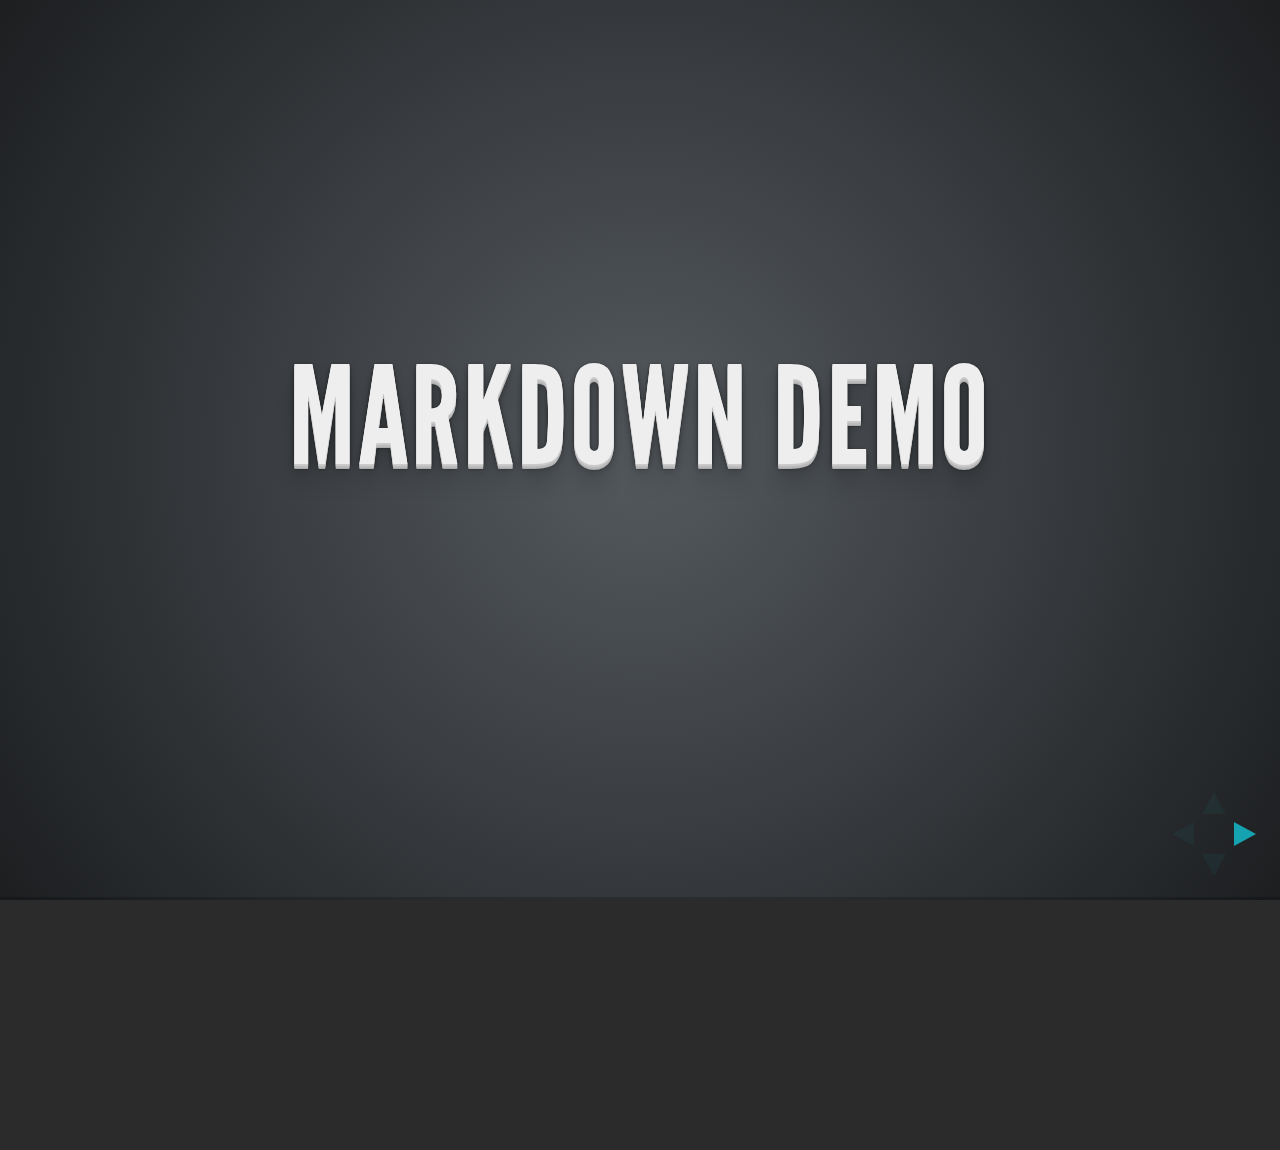
<file: presentation/plugin/markdown/example.html>
<!doctype html>
<html lang="en">

	<head>
		<meta charset="utf-8">

		<title>reveal.js - Markdown Demo</title>

		<link rel="stylesheet" href="../../css/reveal.css">
		<link rel="stylesheet" href="../../css/theme/default.css" id="theme">

        <link rel="stylesheet" href="../../lib/css/zenburn.css">
	</head>

	<body>

		<div class="reveal">

			<div class="slides">

                <!-- Use external markdown resource, separate slides by three newlines; vertical slides by two newlines -->
                <section data-markdown="example.md" data-separator="^\n\n\n" data-vertical="^\n\n"></section>

                <!-- Slides are separated by three dashes (quick 'n dirty regular expression) -->
                <section data-markdown data-separator="---">
                    <script type="text/template">
                        ## Demo 1
                        Slide 1
                        ---
                        ## Demo 1
                        Slide 2
                        ---
                        ## Demo 1
                        Slide 3
                    </script>
                </section>

                <!-- Slides are separated by newline + three dashes + newline, vertical slides identical but two dashes -->
                <section data-markdown data-separator="^\n---\n$" data-vertical="^\n--\n$">
                    <script type="text/template">
                        ## Demo 2
                        Slide 1.1

                        --

                        ## Demo 2
                        Slide 1.2

                        ---

                        ## Demo 2
                        Slide 2
                    </script>
                </section>

                <!-- No "extra" slides, since there are no separators defined (so they'll become horizontal rulers) -->
                <section data-markdown>
                    <script type="text/template">
                        A

                        ---

                        B

                        ---

                        C
                    </script>
                </section>

                <!-- Slide attributes -->
                <section data-markdown>
                    <script type="text/template">
                        <!-- .slide: data-background="#000000" -->
                        ## Slide attributes
                    </script>
                </section>

                <!-- Element attributes -->
                <section data-markdown>
                    <script type="text/template">
                        ## Element attributes
                        - Item 1 <!-- .element: class="fragment" data-fragment-index="2" -->
                        - Item 2 <!-- .element: class="fragment" data-fragment-index="1" -->
                    </script>
                </section>

                <!-- Code -->
                <section data-markdown>
                    <script type="text/template">
                        ```php
                        public function foo()
                        {
                            $foo = array(
                                'bar' => 'bar'
                            )
                        }
                        ```
                    </script>
                </section>

            </div>
		</div>

		<script src="../../lib/js/head.min.js"></script>
		<script src="../../js/reveal.js"></script>

		<script>

			Reveal.initialize({
				controls: true,
				progress: true,
				history: true,
				center: true,

				// Optional libraries used to extend on reveal.js
				dependencies: [
					{ src: '../../lib/js/classList.js', condition: function() { return !document.body.classList; } },
					{ src: 'marked.js', condition: function() { return !!document.querySelector( '[data-markdown]' ); } },
                    { src: 'markdown.js', condition: function() { return !!document.querySelector( '[data-markdown]' ); } },
                    { src: '../highlight/highlight.js', async: true, callback: function() { hljs.initHighlightingOnLoad(); } },
					{ src: '../notes/notes.js' }
				]
			});

		</script>

	</body>
</html>
</file>
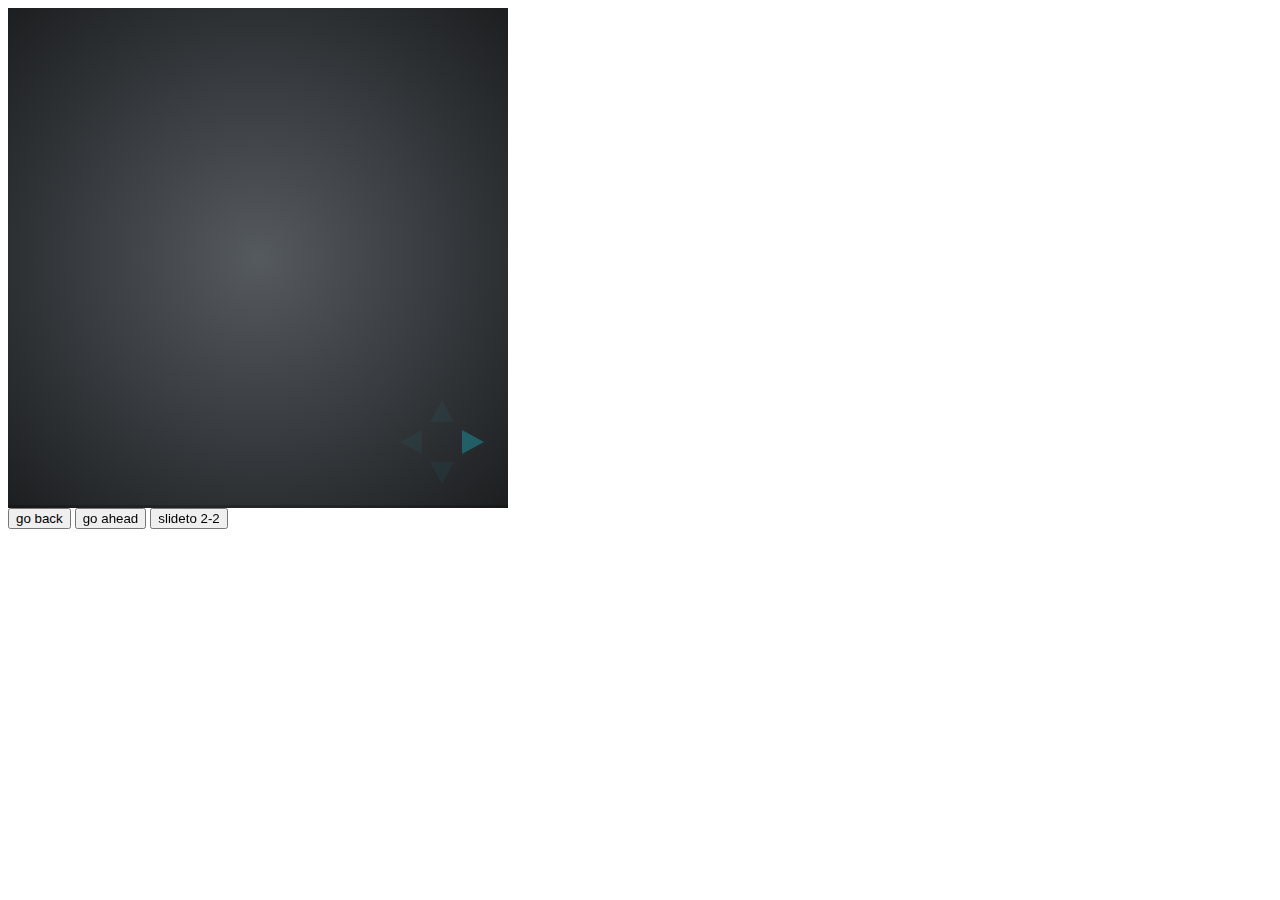
<file: presentation/plugin/postmessage/example.html>
<html>
	<body>

		<iframe id="reveal" src="../../index.html" style="border: 0;" width="500" height="500"></iframe>

		<div>
			<input id="back" type="button" value="go back"/>
			<input id="ahead" type="button" value="go ahead"/>
			<input id="slideto" type="button" value="slideto 2-2"/>
		</div>

		<script>

			(function (){

				var back = document.getElementById( 'back' ),
						ahead = document.getElementById( 'ahead' ),
						slideto = document.getElementById( 'slideto' ),
						reveal =  window.frames[0];

					back.addEventListener( 'click', function () {
						
					reveal.postMessage( JSON.stringify({method: 'prev', args: []}), '*' );
				}, false );

				ahead.addEventListener( 'click', function (){
					reveal.postMessage( JSON.stringify({method: 'next', args: []}), '*' );
				}, false );

				slideto.addEventListener( 'click', function (){
					reveal.postMessage( JSON.stringify({method: 'slide', args: [2,2]}), '*' );
				}, false );

			}());

		</script>

	</body>
</html>
</file>
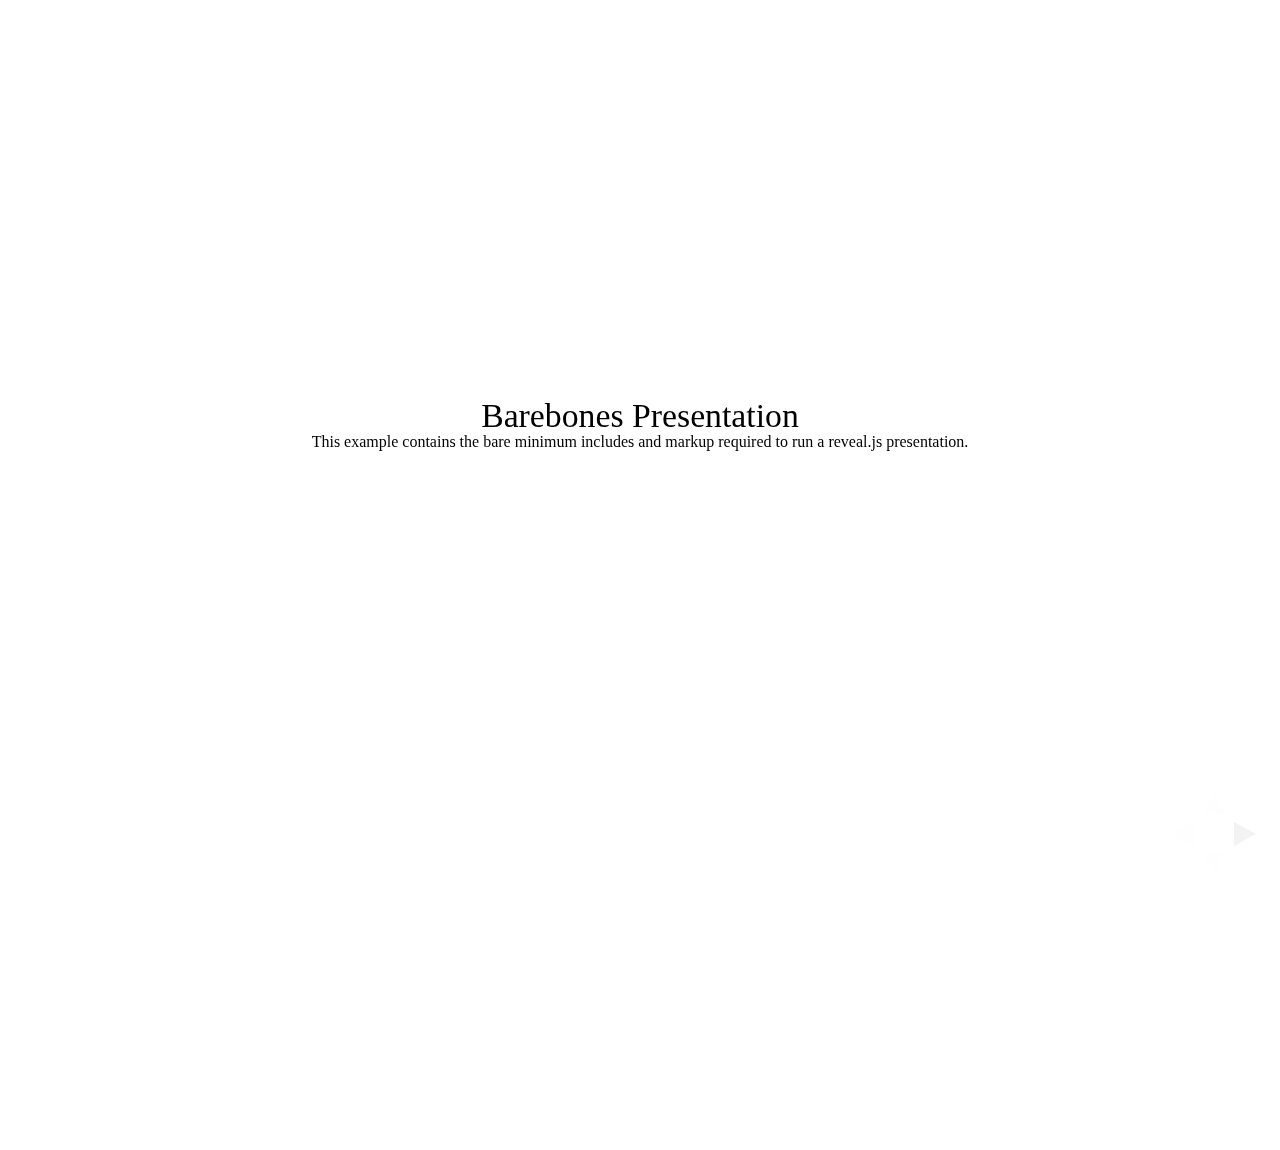
<file: presentation/test/examples/barebones.html>
<!doctype html>
<html lang="en">

	<head>
		<meta charset="utf-8">

		<title>reveal.js - Barebones</title>

		<link rel="stylesheet" href="../../css/reveal.min.css">
	</head>

	<body>

		<div class="reveal">

			<div class="slides">

				<section>
					<h2>Barebones Presentation</h2>
					<p>This example contains the bare minimum includes and markup required to run a reveal.js presentation.</p>
				</section>

				<section>
					<h2>No Theme</h2>
					<p>There's no theme included, so it will fall back on browser defaults.</p>
				</section>

			</div>

		</div>

		<script src="../../js/reveal.min.js"></script>

		<script>

			Reveal.initialize();

		</script>

	</body>
</html>
</file>
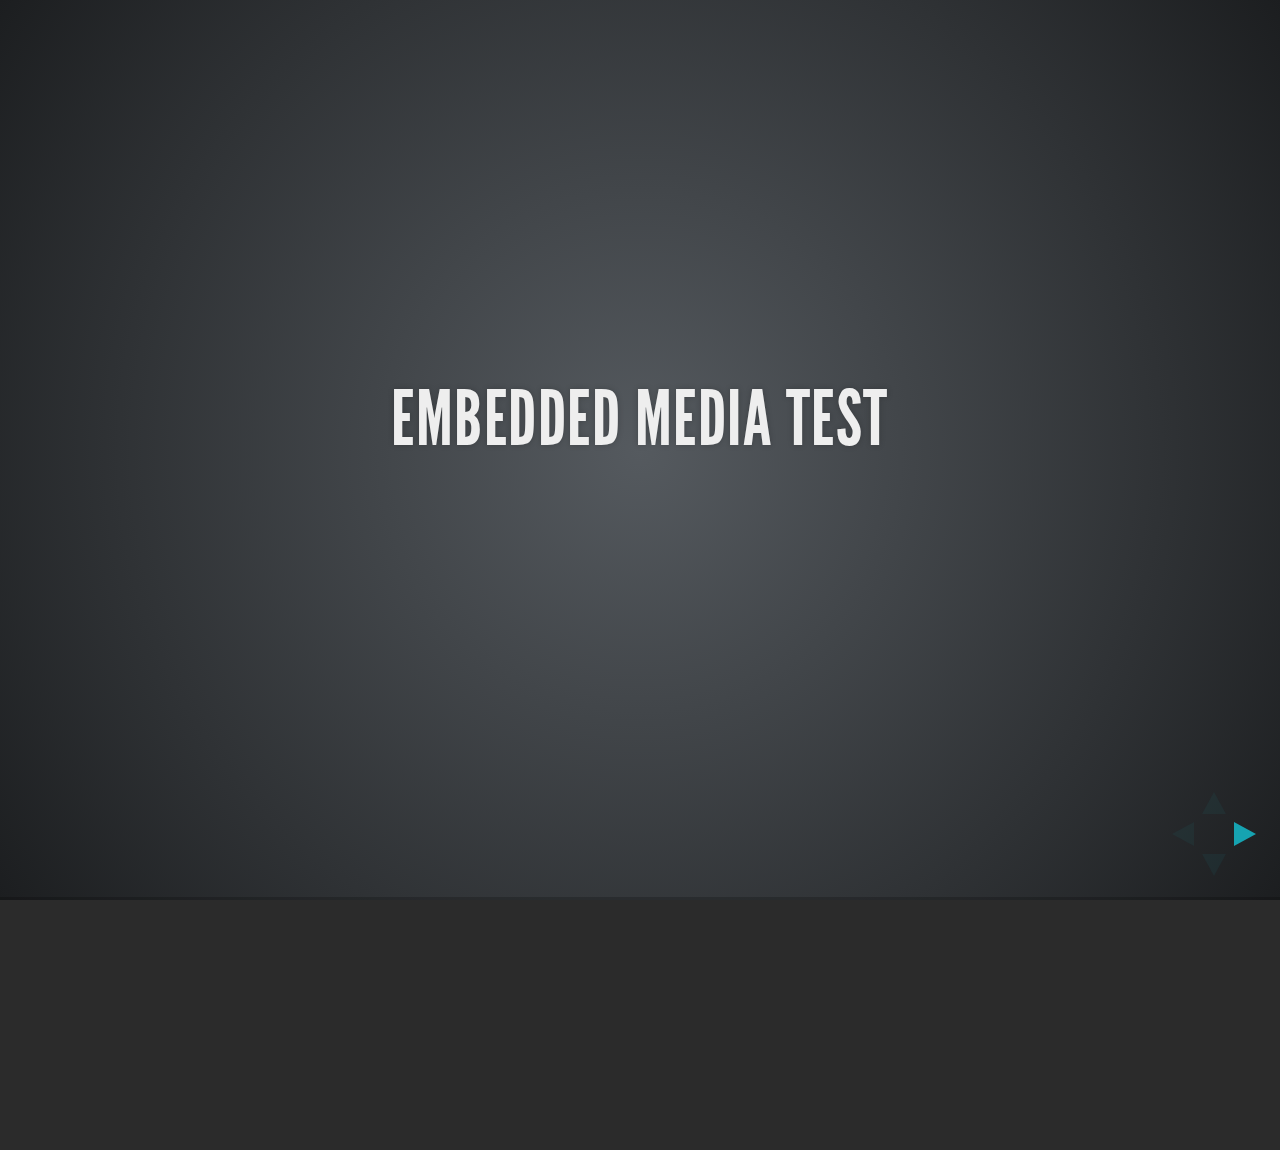
<file: presentation/test/examples/embedded-media.html>
<!doctype html>
<html lang="en">

	<head>
		<meta charset="utf-8">

		<title>reveal.js - Embedded Media</title>

		<meta name="viewport" content="width=device-width, initial-scale=1.0, maximum-scale=1.0, user-scalable=no">

		<link rel="stylesheet" href="../../css/reveal.min.css">
		<link rel="stylesheet" href="../../css/theme/default.css" id="theme">
	</head>

	<body>

		<div class="reveal">

			<div class="slides">

				<section>
					<h2>Embedded Media Test</h2>
				</section>

				<section>
					<iframe data-autoplay width="420" height="345" src="http://www.youtube.com/embed/l3RQZ4mcr1c"></iframe>
				</section>

				<section>
					<h2>Empty Slide</h2>
				</section>

			</div>

		</div>

		<script src="../../lib/js/head.min.js"></script>
		<script src="../../js/reveal.min.js"></script>

		<script>

			Reveal.initialize({
				transition: 'linear'
			});

		</script>

	</body>
</html>
</file>
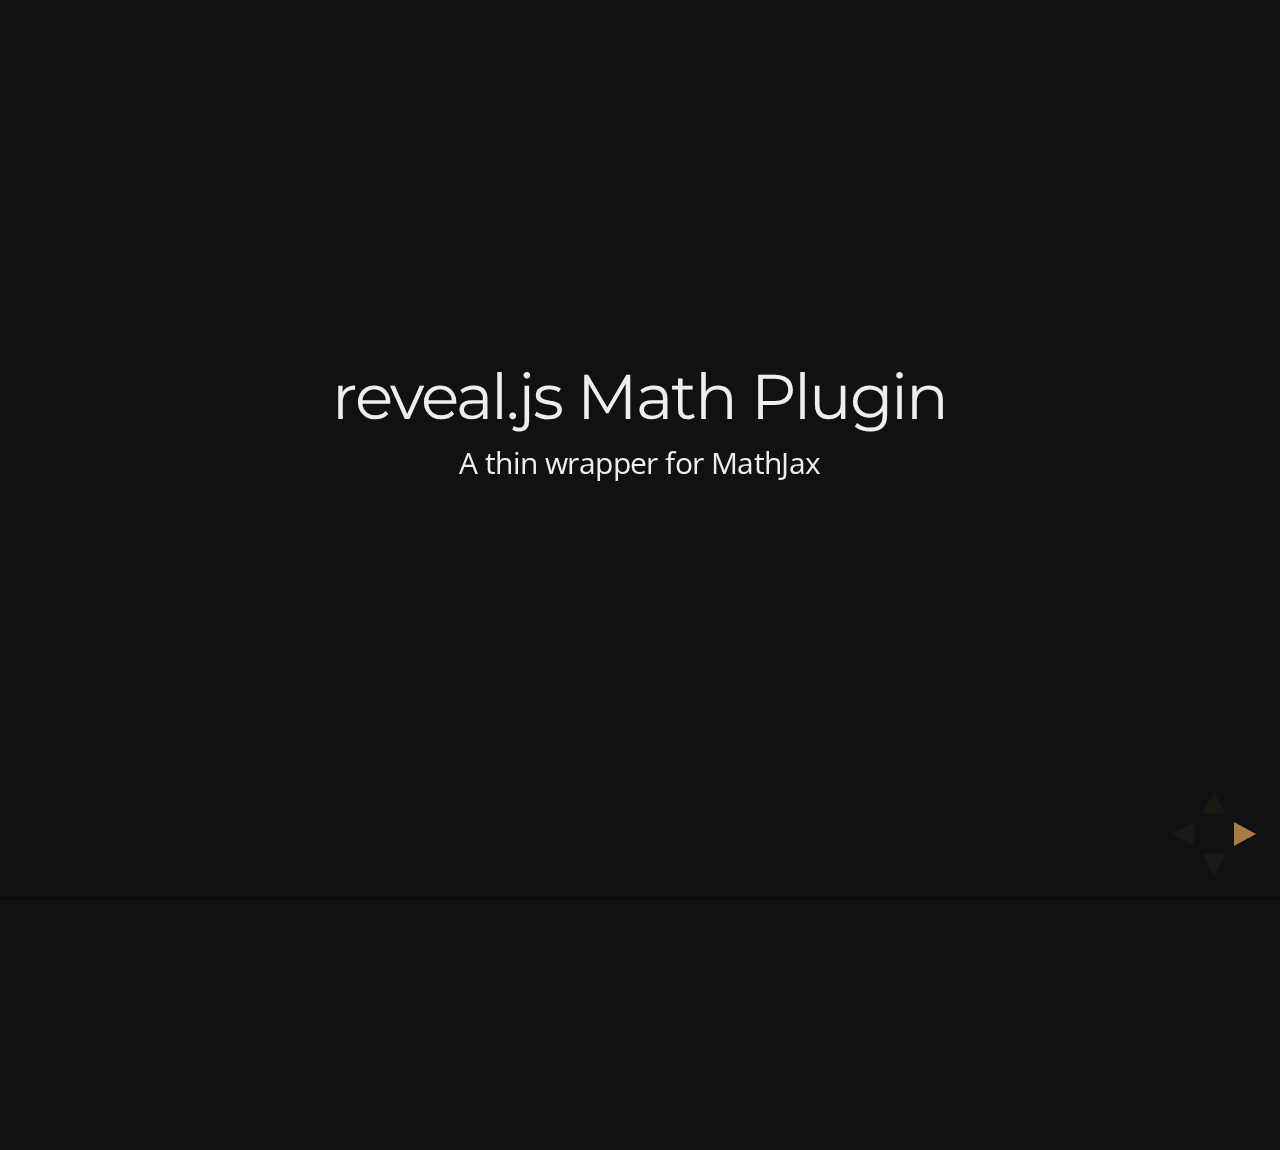
<file: presentation/test/examples/math.html>
<!doctype html>
<html lang="en">

	<head>
		<meta charset="utf-8">

		<title>reveal.js - Math Plugin</title>

		<meta name="viewport" content="width=device-width, initial-scale=1.0, maximum-scale=1.0, user-scalable=no">

		<link rel="stylesheet" href="../../css/reveal.min.css">
		<link rel="stylesheet" href="../../css/theme/night.css" id="theme">
	</head>

	<body>

		<div class="reveal">

			<div class="slides">

				<section>
					<h2>reveal.js Math Plugin</h2>
					<p>A thin wrapper for MathJax</p>
				</section>

				<section>
					<h3>The Lorenz Equations</h3>

					\[\begin{aligned}
					\dot{x} &amp; = \sigma(y-x) \\
					\dot{y} &amp; = \rho x - y - xz \\
					\dot{z} &amp; = -\beta z + xy
					\end{aligned} \]
				</section>

				<section>
					<h3>The Cauchy-Schwarz Inequality</h3>

					<script type="math/tex; mode=display">
						\left( \sum_{k=1}^n a_k b_k \right)^2 \leq \left( \sum_{k=1}^n a_k^2 \right) \left( \sum_{k=1}^n b_k^2 \right)
					</script>
				</section>

				<section>
					<h3>A Cross Product Formula</h3>

					\[\mathbf{V}_1 \times \mathbf{V}_2 =  \begin{vmatrix}
					\mathbf{i} &amp; \mathbf{j} &amp; \mathbf{k} \\
					\frac{\partial X}{\partial u} &amp;  \frac{\partial Y}{\partial u} &amp; 0 \\
					\frac{\partial X}{\partial v} &amp;  \frac{\partial Y}{\partial v} &amp; 0
					\end{vmatrix}  \]
				</section>

				<section>
					<h3>The probability of getting \(k\) heads when flipping \(n\) coins is</h3>

					\[P(E)   = {n \choose k} p^k (1-p)^{ n-k} \]
				</section>

				<section>
					<h3>An Identity of Ramanujan</h3>

					\[ \frac{1}{\Bigl(\sqrt{\phi \sqrt{5}}-\phi\Bigr) e^{\frac25 \pi}} =
					1+\frac{e^{-2\pi}} {1+\frac{e^{-4\pi}} {1+\frac{e^{-6\pi}}
					{1+\frac{e^{-8\pi}} {1+\ldots} } } } \]
				</section>

				<section>
					<h3>A Rogers-Ramanujan Identity</h3>

					\[  1 +  \frac{q^2}{(1-q)}+\frac{q^6}{(1-q)(1-q^2)}+\cdots =
					\prod_{j=0}^{\infty}\frac{1}{(1-q^{5j+2})(1-q^{5j+3})}\]
				</section>

				<section>
					<h3>Maxwell&#8217;s Equations</h3>

					\[  \begin{aligned}
					\nabla \times \vec{\mathbf{B}} -\, \frac1c\, \frac{\partial\vec{\mathbf{E}}}{\partial t} &amp; = \frac{4\pi}{c}\vec{\mathbf{j}} \\   \nabla \cdot \vec{\mathbf{E}} &amp; = 4 \pi \rho \\
					\nabla \times \vec{\mathbf{E}}\, +\, \frac1c\, \frac{\partial\vec{\mathbf{B}}}{\partial t} &amp; = \vec{\mathbf{0}} \\
					\nabla \cdot \vec{\mathbf{B}} &amp; = 0 \end{aligned}
					\]
				</section>

				<section>
					<section>
						<h3>The Lorenz Equations</h3>

						<div class="fragment">
							\[\begin{aligned}
							\dot{x} &amp; = \sigma(y-x) \\
							\dot{y} &amp; = \rho x - y - xz \\
							\dot{z} &amp; = -\beta z + xy
							\end{aligned} \]
						</div>
					</section>

					<section>
						<h3>The Cauchy-Schwarz Inequality</h3>

						<div class="fragment">
							\[ \left( \sum_{k=1}^n a_k b_k \right)^2 \leq \left( \sum_{k=1}^n a_k^2 \right) \left( \sum_{k=1}^n b_k^2 \right) \]
						</div>
					</section>

					<section>
						<h3>A Cross Product Formula</h3>

						<div class="fragment">
							\[\mathbf{V}_1 \times \mathbf{V}_2 =  \begin{vmatrix}
							\mathbf{i} &amp; \mathbf{j} &amp; \mathbf{k} \\
							\frac{\partial X}{\partial u} &amp;  \frac{\partial Y}{\partial u} &amp; 0 \\
							\frac{\partial X}{\partial v} &amp;  \frac{\partial Y}{\partial v} &amp; 0
							\end{vmatrix}  \]
						</div>
					</section>

					<section>
						<h3>The probability of getting \(k\) heads when flipping \(n\) coins is</h3>

						<div class="fragment">
							\[P(E)   = {n \choose k} p^k (1-p)^{ n-k} \]
						</div>
					</section>

					<section>
						<h3>An Identity of Ramanujan</h3>

						<div class="fragment">
							\[ \frac{1}{\Bigl(\sqrt{\phi \sqrt{5}}-\phi\Bigr) e^{\frac25 \pi}} =
							1+\frac{e^{-2\pi}} {1+\frac{e^{-4\pi}} {1+\frac{e^{-6\pi}}
							{1+\frac{e^{-8\pi}} {1+\ldots} } } } \]
						</div>
					</section>

					<section>
						<h3>A Rogers-Ramanujan Identity</h3>

						<div class="fragment">
							\[  1 +  \frac{q^2}{(1-q)}+\frac{q^6}{(1-q)(1-q^2)}+\cdots =
							\prod_{j=0}^{\infty}\frac{1}{(1-q^{5j+2})(1-q^{5j+3})}\]
						</div>
					</section>

					<section>
						<h3>Maxwell&#8217;s Equations</h3>

						<div class="fragment">
							\[  \begin{aligned}
							\nabla \times \vec{\mathbf{B}} -\, \frac1c\, \frac{\partial\vec{\mathbf{E}}}{\partial t} &amp; = \frac{4\pi}{c}\vec{\mathbf{j}} \\   \nabla \cdot \vec{\mathbf{E}} &amp; = 4 \pi \rho \\
							\nabla \times \vec{\mathbf{E}}\, +\, \frac1c\, \frac{\partial\vec{\mathbf{B}}}{\partial t} &amp; = \vec{\mathbf{0}} \\
							\nabla \cdot \vec{\mathbf{B}} &amp; = 0 \end{aligned}
							\]
						</div>
					</section>
				</section>

			</div>

		</div>

		<script src="../../lib/js/head.min.js"></script>
		<script src="../../js/reveal.min.js"></script>

		<script>

			Reveal.initialize({
				history: true,
				transition: 'linear',

				math: {
					// mathjax: 'http://cdn.mathjax.org/mathjax/latest/MathJax.js',
					config: 'TeX-AMS_HTML-full'
				},

				dependencies: [
					{ src: '../../lib/js/classList.js' },
					{ src: '../../plugin/math/math.js', async: true }
				]
			});

		</script>

	</body>
</html>
</file>
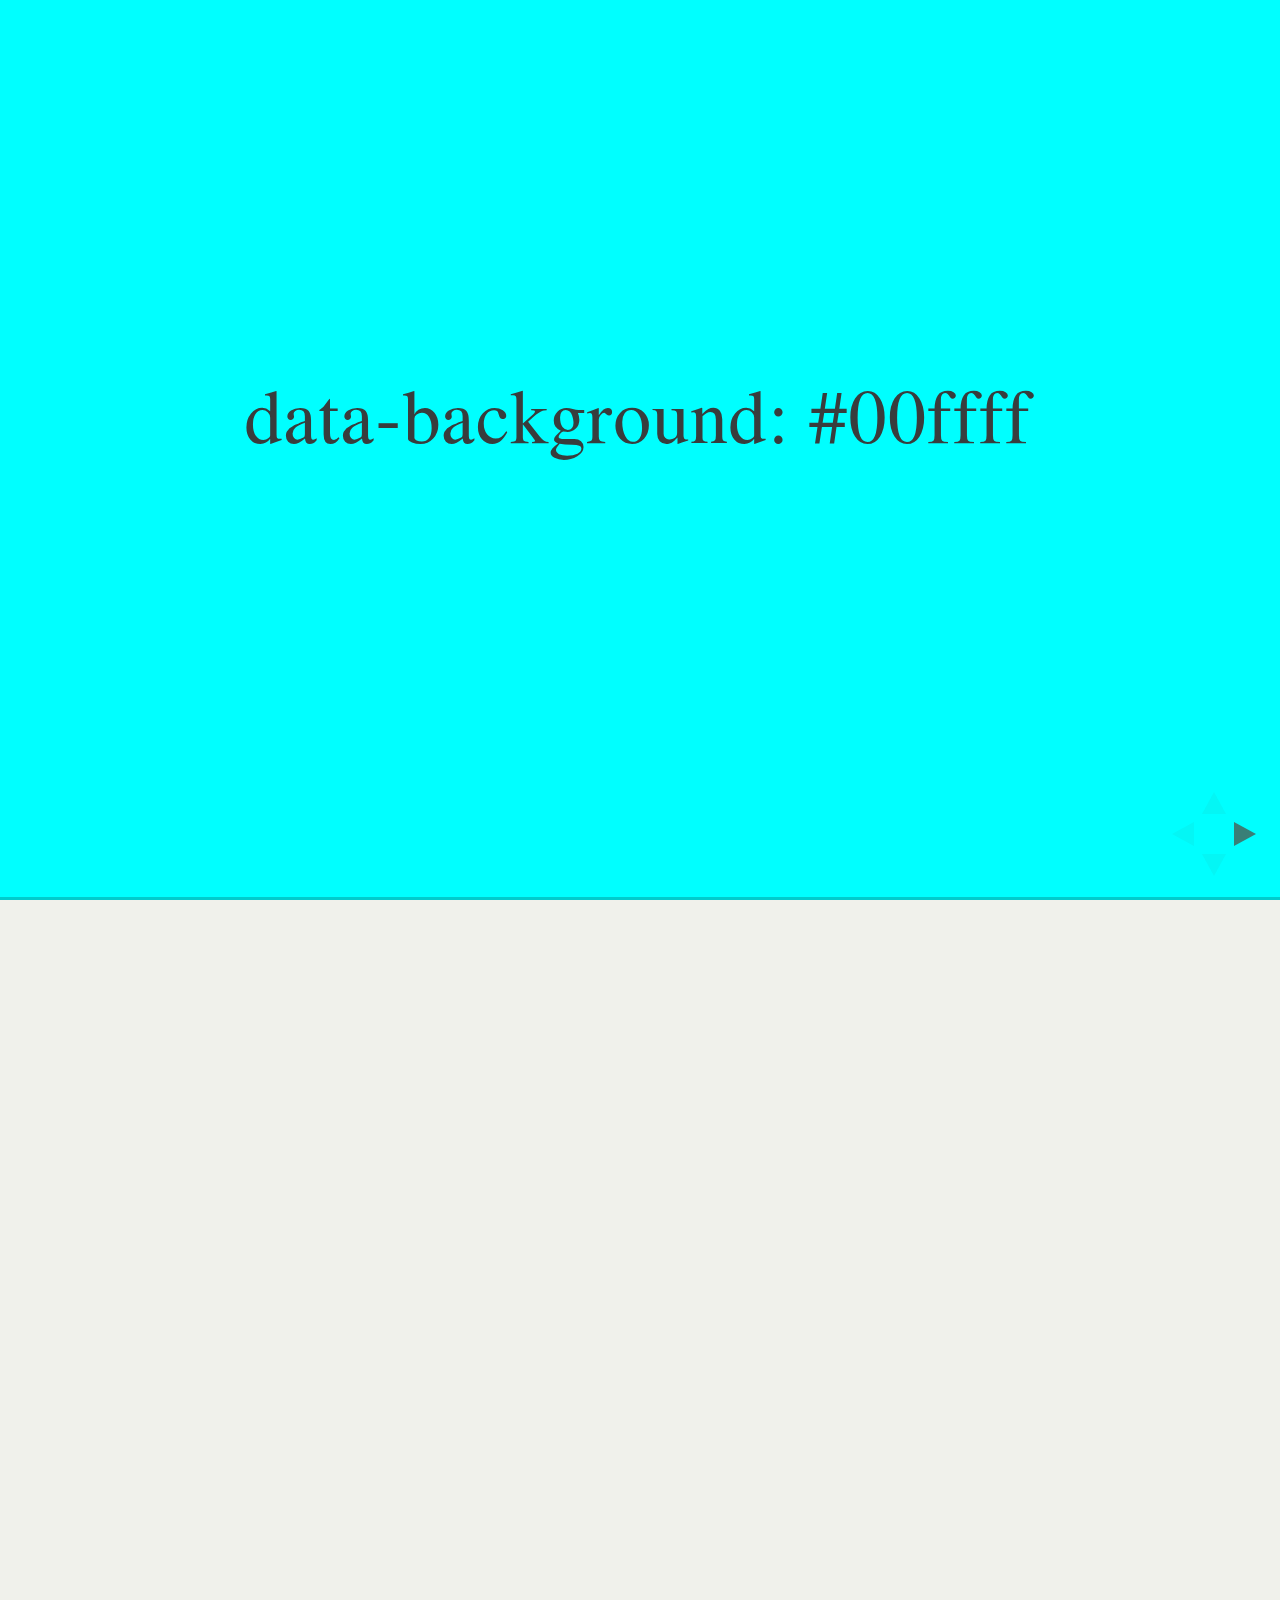
<file: presentation/test/examples/slide-backgrounds.html>
<!doctype html>
<html lang="en">

	<head>
		<meta charset="utf-8">

		<title>reveal.js - Slide Backgrounds</title>

		<meta name="viewport" content="width=device-width, initial-scale=1.0, maximum-scale=1.0, user-scalable=no">

		<link rel="stylesheet" href="../../css/reveal.min.css">
		<link rel="stylesheet" href="../../css/theme/serif.css" id="theme">
	</head>

	<body>

		<div class="reveal">

			<div class="slides">

				<section data-background="#00ffff">
					<h2>data-background: #00ffff</h2>
				</section>

				<section data-background="#bb00bb">
					<h2>data-background: #bb00bb</h2>
				</section>

				<section>
					<section data-background="#ff0000">
						<h2>data-background: #ff0000</h2>
					</section>
					<section data-background="rgba(0, 0, 0, 0.2)">
						<h2>data-background: rgba(0, 0, 0, 0.2)</h2>
					</section>
					<section data-background="salmon">
						<h2>data-background: salmon</h2>
					</section>
				</section>

				<section data-background="rgba(0, 100, 100, 0.2)">
					<section>
						<h2>Background applied to stack</h2>
					</section>
					<section>
						<h2>Background applied to stack</h2>
					</section>
					<section data-background="rgba(100, 0, 0, 0.2)">
						<h2>Background applied to slide inside of stack</h2>
					</section>
				</section>

				<section data-background-transition="slide" data-background="assets/image1.png" style="background: rgba(255,255,255,0.9)">
					<h2>Background image</h2>
				</section>

				<section>
					<section data-background-transition="slide" data-background="assets/image1.png" style="background: rgba(255,255,255,0.9)">
						<h2>Background image</h2>
					</section>
					<section data-background-transition="slide" data-background="assets/image1.png" style="background: rgba(255,255,255,0.9)">
						<h2>Background image</h2>
					</section>
				</section>

				<section data-background="assets/image2.png" data-background-size="100px" data-background-repeat="repeat" data-background-color="#111" style="background: rgba(255,255,255,0.9)">
					<h2>Background image</h2>
					<pre>data-background-size="100px" data-background-repeat="repeat" data-background-color="#111"</pre>
				</section>

				<section data-background="#888888">
					<h2>Same background twice (1/2)</h2>
				</section>
				<section data-background="#888888">
					<h2>Same background twice (2/2)</h2>
				</section>

				<section>
					<section data-background="#417203">
						<h2>Same background twice vertical (1/2)</h2>
					</section>
					<section data-background="#417203">
						<h2>Same background twice vertical (2/2)</h2>
					</section>
				</section>

				<section data-background="#934f4d">
					<h2>Same background from horizontal to vertical (1/3)</h2>
				</section>
				<section>
					<section data-background="#934f4d">
						<h2>Same background from horizontal to vertical (2/3)</h2>
					</section>
					<section data-background="#934f4d">
						<h2>Same background from horizontal to vertical (3/3)</h2>
					</section>
				</section>

			</div>

		</div>

		<script src="../../lib/js/head.min.js"></script>
		<script src="../../js/reveal.min.js"></script>

		<script>

			// Full list of configuration options available here:
			// https://github.com/hakimel/reveal.js#configuration
			Reveal.initialize({
				center: true,
				// rtl: true,

				transition: 'linear',
				// transitionSpeed: 'slow',
				// backgroundTransition: 'slide'
			});

		</script>

	</body>
</html>
</file>
<file: styles/style.css>
* { /*Intial*/
	margin: 0;
	padding: 0;
	font-family: Arial, serif;
}

body { /*Fond général*/
	background-color: grey;
	min-width: 850px;
}

h1 { /*Alignement titre*/
	padding: 50px auto;
	width: auto;
	text-align: center;
}

h2 { /*Alignement titre <h2>*/
	padding-left: 50px;
}

a{ /*Pas de style sur les liens*/
	text-decoration: none;
	color: inherit;
}

div{ /*Espacement entre div*/
	padding: 20px 0;
}

header li { /*Menu horizontal*/
	float: left;
	list-style: none;
	margin: 0 10px;
	text-align: center;
}

header li a:hover { /*Menu horizontal*/
	border-bottom: 1px solid black;
}

header ul { /*Menu horizontal*/
	height: 30px;
	margin: 20px auto;
	width: 805px;
	padding: 0px;
}

footer li{ /*Icones horizontales*/
	float: left;
	list-style: none;
}

footer ul { /*Icones horizontales*/
	width: 300px;
	height: 50px;
	margin: 10px auto;
}

footer a { /*Icones horizontales*/
	display: block;
}

footer a, footer li { /*Icones horizontales*/
	width: 50px;
	height: 50px;
}

footer img{ /*Icones centrée dans <li>*/
	margin: 5px;
}

footer img:hover{ /*Agrandissement image*/
	margin: 0px;
	height: 50px;
	width: 50px;
	transition: all 0.2s;
}

figcaption { /*Description en italique*/
	font-style: italic;
	padding-left: 20px;
}

div li { /*Alignement <li>*/
	padding-left: 10px;
	list-style: none;
}

#presentation p { /*Style texte présentation*/
	font-style: italic;
	margin-top: 5px;
	padding: 0 30px;
	text-align: justify;
}

#competences ul li ul li{ /*Taille d'un type de compétence*/
	height: 40px;
}

#informatique li{ /*Espacement entre */
	margin-bottom: 10px;
}

#competences ul li ul li ul li{ /*Compétences informatiques alignées*/
	float: left;
	height: 20px;
}

#competences ul li figure li { /*Taille description langue*/
	height: 20px;
}

figure{ /*Espacements entre <figure>*/
	padding-bottom: 10px;
}

#experiences, #projets, #presentation{ /*Background noir et text blanc*/
	background-color: black;
	color: white;
}

#language li{
	float: left;
	padding: 0;
	margin-left: 5px;
}

#language ul{
	height: 20px;
}

#language {
	padding: 0px;
}
</file>
<file: presentation/css/theme/default.css>
@import url(https://fonts.googleapis.com/css?family=Lato:400,700,400italic,700italic);
/**
 * Default theme for reveal.js.
 *
 * Copyright (C) 2011-2012 Hakim El Hattab, http://hakim.se
 */
@font-face {
  font-family: 'League Gothic';
  src: url("../../lib/font/league_gothic-webfont.eot");
  src: url("../../lib/font/league_gothic-webfont.eot?#iefix") format("embedded-opentype"), url("../../lib/font/league_gothic-webfont.woff") format("woff"), url("../../lib/font/league_gothic-webfont.ttf") format("truetype"), url("../../lib/font/league_gothic-webfont.svg#LeagueGothicRegular") format("svg");
  font-weight: normal;
  font-style: normal; }

/*********************************************
 * GLOBAL STYLES
 *********************************************/
body {
  background: #1c1e20;
  background: -moz-radial-gradient(center, circle cover, #555a5f 0%, #1c1e20 100%);
  background: -webkit-gradient(radial, center center, 0px, center center, 100%, color-stop(0%, #555a5f), color-stop(100%, #1c1e20));
  background: -webkit-radial-gradient(center, circle cover, #555a5f 0%, #1c1e20 100%);
  background: -o-radial-gradient(center, circle cover, #555a5f 0%, #1c1e20 100%);
  background: -ms-radial-gradient(center, circle cover, #555a5f 0%, #1c1e20 100%);
  background: radial-gradient(center, circle cover, #555a5f 0%, #1c1e20 100%);
  background-color: #2b2b2b; }

.reveal {
  font-family: "Lato", sans-serif;
  font-size: 36px;
  font-weight: normal;
  letter-spacing: -0.02em;
  color: #eeeeee; }

::selection {
  color: white;
  background: #ff5e99;
  text-shadow: none; }

/*********************************************
 * HEADERS
 *********************************************/
.reveal h1,
.reveal h2,
.reveal h3,
.reveal h4,
.reveal h5,
.reveal h6 {
  margin: 0 0 20px 0;
  color: #eeeeee;
  font-family: "League Gothic", Impact, sans-serif;
  line-height: 0.9em;
  letter-spacing: 0.02em;
  text-transform: uppercase;
  text-shadow: 0px 0px 6px rgba(0, 0, 0, 0.2); }

.reveal h1 {
  text-shadow: 0 1px 0 #cccccc, 0 2px 0 #c9c9c9, 0 3px 0 #bbbbbb, 0 4px 0 #b9b9b9, 0 5px 0 #aaaaaa, 0 6px 1px rgba(0, 0, 0, 0.1), 0 0 5px rgba(0, 0, 0, 0.1), 0 1px 3px rgba(0, 0, 0, 0.3), 0 3px 5px rgba(0, 0, 0, 0.2), 0 5px 10px rgba(0, 0, 0, 0.25), 0 20px 20px rgba(0, 0, 0, 0.15); }

/*********************************************
 * LINKS
 *********************************************/
.reveal a:not(.image) {
  color: #13daec;
  text-decoration: none;
  -webkit-transition: color .15s ease;
  -moz-transition: color .15s ease;
  -ms-transition: color .15s ease;
  -o-transition: color .15s ease;
  transition: color .15s ease; }

.reveal a:not(.image):hover {
  color: #71e9f4;
  text-shadow: none;
  border: none; }

.reveal .roll span:after {
  color: #fff;
  background: #0d99a5; }

/*********************************************
 * IMAGES
 *********************************************/
.reveal section img {
  margin: 15px 0px;
  background: rgba(255, 255, 255, 0.12);
  border: 4px solid #eeeeee;
  box-shadow: 0 0 10px rgba(0, 0, 0, 0.15);
  -webkit-transition: all .2s linear;
  -moz-transition: all .2s linear;
  -ms-transition: all .2s linear;
  -o-transition: all .2s linear;
  transition: all .2s linear; }

.reveal a:hover img {
  background: rgba(255, 255, 255, 0.2);
  border-color: #13daec;
  box-shadow: 0 0 20px rgba(0, 0, 0, 0.55); }

/*********************************************
 * NAVIGATION CONTROLS
 *********************************************/
.reveal .controls div.navigate-left,
.reveal .controls div.navigate-left.enabled {
  border-right-color: #13daec; }

.reveal .controls div.navigate-right,
.reveal .controls div.navigate-right.enabled {
  border-left-color: #13daec; }

.reveal .controls div.navigate-up,
.reveal .controls div.navigate-up.enabled {
  border-bottom-color: #13daec; }

.reveal .controls div.navigate-down,
.reveal .controls div.navigate-down.enabled {
  border-top-color: #13daec; }

.reveal .controls div.navigate-left.enabled:hover {
  border-right-color: #71e9f4; }

.reveal .controls div.navigate-right.enabled:hover {
  border-left-color: #71e9f4; }

.reveal .controls div.navigate-up.enabled:hover {
  border-bottom-color: #71e9f4; }

.reveal .controls div.navigate-down.enabled:hover {
  border-top-color: #71e9f4; }

/*********************************************
 * PROGRESS BAR
 *********************************************/
.reveal .progress {
  background: rgba(0, 0, 0, 0.2); }

.reveal .progress span {
  background: #13daec;
  -webkit-transition: width 800ms cubic-bezier(0.26, 0.86, 0.44, 0.985);
  -moz-transition: width 800ms cubic-bezier(0.26, 0.86, 0.44, 0.985);
  -ms-transition: width 800ms cubic-bezier(0.26, 0.86, 0.44, 0.985);
  -o-transition: width 800ms cubic-bezier(0.26, 0.86, 0.44, 0.985);
  transition: width 800ms cubic-bezier(0.26, 0.86, 0.44, 0.985); }

/*********************************************
 * SLIDE NUMBER
 *********************************************/
.reveal .slide-number {
  color: #13daec; }
</file>
<file: presentation/lib/css/zenburn.css>
/*

Zenburn style from voldmar.ru (c) Vladimir Epifanov <voldmar@voldmar.ru>
based on dark.css by Ivan Sagalaev

*/

pre code {
  display: block; padding: 0.5em;
  background: #3F3F3F;
  color: #DCDCDC;
}

pre .keyword,
pre .tag,
pre .css .class,
pre .css .id,
pre .lisp .title,
pre .nginx .title,
pre .request,
pre .status,
pre .clojure .attribute {
  color: #E3CEAB;
}

pre .django .template_tag,
pre .django .variable,
pre .django .filter .argument {
  color: #DCDCDC;
}

pre .number,
pre .date {
  color: #8CD0D3;
}

pre .dos .envvar,
pre .dos .stream,
pre .variable,
pre .apache .sqbracket {
  color: #EFDCBC;
}

pre .dos .flow,
pre .diff .change,
pre .python .exception,
pre .python .built_in,
pre .literal,
pre .tex .special {
  color: #EFEFAF;
}

pre .diff .chunk,
pre .subst {
  color: #8F8F8F;
}

pre .dos .keyword,
pre .python .decorator,
pre .title,
pre .haskell .type,
pre .diff .header,
pre .ruby .class .parent,
pre .apache .tag,
pre .nginx .built_in,
pre .tex .command,
pre .prompt {
    color: #efef8f;
}

pre .dos .winutils,
pre .ruby .symbol,
pre .ruby .symbol .string,
pre .ruby .string {
  color: #DCA3A3;
}

pre .diff .deletion,
pre .string,
pre .tag .value,
pre .preprocessor,
pre .built_in,
pre .sql .aggregate,
pre .javadoc,
pre .smalltalk .class,
pre .smalltalk .localvars,
pre .smalltalk .array,
pre .css .rules .value,
pre .attr_selector,
pre .pseudo,
pre .apache .cbracket,
pre .tex .formula {
  color: #CC9393;
}

pre .shebang,
pre .diff .addition,
pre .comment,
pre .java .annotation,
pre .template_comment,
pre .pi,
pre .doctype {
  color: #7F9F7F;
}

pre .coffeescript .javascript,
pre .javascript .xml,
pre .tex .formula,
pre .xml .javascript,
pre .xml .vbscript,
pre .xml .css,
pre .xml .cdata {
  opacity: 0.5;
}
</file>
<file: presentation/css/reveal.css>
@charset "UTF-8";

/*!
 * reveal.js
 * http://lab.hakim.se/reveal-js
 * MIT licensed
 *
 * Copyright (C) 2014 Hakim El Hattab, http://hakim.se
 */


/*********************************************
 * RESET STYLES
 *********************************************/

html, body, .reveal div, .reveal span, .reveal applet, .reveal object, .reveal iframe,
.reveal h1, .reveal h2, .reveal h3, .reveal h4, .reveal h5, .reveal h6, .reveal p, .reveal blockquote, .reveal pre,
.reveal a, .reveal abbr, .reveal acronym, .reveal address, .reveal big, .reveal cite, .reveal code,
.reveal del, .reveal dfn, .reveal em, .reveal img, .reveal ins, .reveal kbd, .reveal q, .reveal s, .reveal samp,
.reveal small, .reveal strike, .reveal strong, .reveal sub, .reveal sup, .reveal tt, .reveal var,
.reveal b, .reveal u, .reveal i, .reveal center,
.reveal dl, .reveal dt, .reveal dd, .reveal ol, .reveal ul, .reveal li,
.reveal fieldset, .reveal form, .reveal label, .reveal legend,
.reveal table, .reveal caption, .reveal tbody, .reveal tfoot, .reveal thead, .reveal tr, .reveal th, .reveal td,
.reveal article, .reveal aside, .reveal canvas, .reveal details, .reveal embed,
.reveal figure, .reveal figcaption, .reveal footer, .reveal header, .reveal hgroup,
.reveal menu, .reveal nav, .reveal output, .reveal ruby, .reveal section, .reveal summary,
.reveal time, .reveal mark, .reveal audio, video {
	margin: 0;
	padding: 0;
	border: 0;
	font-size: 100%;
	font: inherit;
	vertical-align: baseline;
}

.reveal article, .reveal aside, .reveal details, .reveal figcaption, .reveal figure,
.reveal footer, .reveal header, .reveal hgroup, .reveal menu, .reveal nav, .reveal section {
	display: block;
}


/*********************************************
 * GLOBAL STYLES
 *********************************************/

html,
body {
	width: 100%;
	height: 100%;
	overflow: hidden;
}

body {
	position: relative;
	line-height: 1;
}

::selection {
	background: #FF5E99;
	color: #fff;
	text-shadow: none;
}


/*********************************************
 * HEADERS
 *********************************************/

.reveal h1,
.reveal h2,
.reveal h3,
.reveal h4,
.reveal h5,
.reveal h6 {
	-webkit-hyphens: auto;
	   -moz-hyphens: auto;
	        hyphens: auto;

	word-wrap: break-word;
	line-height: 1;
}

.reveal h1 { font-size: 3.77em; }
.reveal h2 { font-size: 2.11em;	}
.reveal h3 { font-size: 1.55em;	}
.reveal h4 { font-size: 1em;	}


/*********************************************
 * VIEW FRAGMENTS
 *********************************************/

.reveal .slides section .fragment {
	opacity: 0;

	-webkit-transition: all .2s ease;
	   -moz-transition: all .2s ease;
	    -ms-transition: all .2s ease;
	     -o-transition: all .2s ease;
	        transition: all .2s ease;
}
	.reveal .slides section .fragment.visible {
		opacity: 1;
	}

.reveal .slides section .fragment.grow {
	opacity: 1;
}
	.reveal .slides section .fragment.grow.visible {
		-webkit-transform: scale( 1.3 );
		   -moz-transform: scale( 1.3 );
		    -ms-transform: scale( 1.3 );
		     -o-transform: scale( 1.3 );
		        transform: scale( 1.3 );
	}

.reveal .slides section .fragment.shrink {
	opacity: 1;
}
	.reveal .slides section .fragment.shrink.visible {
		-webkit-transform: scale( 0.7 );
		   -moz-transform: scale( 0.7 );
		    -ms-transform: scale( 0.7 );
		     -o-transform: scale( 0.7 );
		        transform: scale( 0.7 );
	}

.reveal .slides section .fragment.zoom-in {
	opacity: 0;

	-webkit-transform: scale( 0.1 );
	   -moz-transform: scale( 0.1 );
	    -ms-transform: scale( 0.1 );
	     -o-transform: scale( 0.1 );
	        transform: scale( 0.1 );
}

	.reveal .slides section .fragment.zoom-in.visible {
		opacity: 1;

		-webkit-transform: scale( 1 );
		   -moz-transform: scale( 1 );
		    -ms-transform: scale( 1 );
		     -o-transform: scale( 1 );
		        transform: scale( 1 );
	}

.reveal .slides section .fragment.roll-in {
	opacity: 0;

	-webkit-transform: rotateX( 90deg );
	   -moz-transform: rotateX( 90deg );
	    -ms-transform: rotateX( 90deg );
	     -o-transform: rotateX( 90deg );
	        transform: rotateX( 90deg );
}
	.reveal .slides section .fragment.roll-in.visible {
		opacity: 1;

		-webkit-transform: rotateX( 0 );
		   -moz-transform: rotateX( 0 );
		    -ms-transform: rotateX( 0 );
		     -o-transform: rotateX( 0 );
		        transform: rotateX( 0 );
	}

.reveal .slides section .fragment.fade-out {
	opacity: 1;
}
	.reveal .slides section .fragment.fade-out.visible {
		opacity: 0;
	}

.reveal .slides section .fragment.semi-fade-out {
	opacity: 1;
}
	.reveal .slides section .fragment.semi-fade-out.visible {
		opacity: 0.5;
	}

.reveal .slides section .fragment.current-visible {
	opacity:0;
}

.reveal .slides section .fragment.current-visible.current-fragment {
	opacity:1;
}

.reveal .slides section .fragment.highlight-red,
.reveal .slides section .fragment.highlight-current-red,
.reveal .slides section .fragment.highlight-green,
.reveal .slides section .fragment.highlight-current-green,
.reveal .slides section .fragment.highlight-blue,
.reveal .slides section .fragment.highlight-current-blue {
	opacity: 1;
}
	.reveal .slides section .fragment.highlight-red.visible {
		color: #ff2c2d
	}
	.reveal .slides section .fragment.highlight-green.visible {
		color: #17ff2e;
	}
	.reveal .slides section .fragment.highlight-blue.visible {
		color: #1b91ff;
	}

.reveal .slides section .fragment.highlight-current-red.current-fragment {
	color: #ff2c2d
}
.reveal .slides section .fragment.highlight-current-green.current-fragment {
	color: #17ff2e;
}
.reveal .slides section .fragment.highlight-current-blue.current-fragment {
	color: #1b91ff;
}


/*********************************************
 * DEFAULT ELEMENT STYLES
 *********************************************/

/* Fixes issue in Chrome where italic fonts did not appear when printing to PDF */
.reveal:after {
  content: '';
  font-style: italic;
}

.reveal iframe {
	z-index: 1;
}

/* Ensure certain elements are never larger than the slide itself */
.reveal img,
.reveal video,
.reveal iframe {
	max-width: 95%;
	max-height: 95%;
}

/** Prevents layering issues in certain browser/transition combinations */
.reveal a {
	position: relative;
}

.reveal strong,
.reveal b {
	font-weight: bold;
}

.reveal em,
.reveal i {
	font-style: italic;
}

.reveal ol,
.reveal ul {
	display: inline-block;

	text-align: left;
	margin: 0 0 0 1em;
}

.reveal ol {
	list-style-type: decimal;
}

.reveal ul {
	list-style-type: disc;
}

.reveal ul ul {
	list-style-type: square;
}

.reveal ul ul ul {
	list-style-type: circle;
}

.reveal ul ul,
.reveal ul ol,
.reveal ol ol,
.reveal ol ul {
	display: block;
	margin-left: 40px;
}

.reveal p {
	margin-bottom: 10px;
	line-height: 1.2em;
}

.reveal q,
.reveal blockquote {
	quotes: none;
}

.reveal blockquote {
	display: block;
	position: relative;
	width: 70%;
	margin: 5px auto;
	padding: 5px;

	font-style: italic;
	background: rgba(255, 255, 255, 0.05);
	box-shadow: 0px 0px 2px rgba(0,0,0,0.2);
}
	.reveal blockquote p:first-child,
	.reveal blockquote p:last-child {
		display: inline-block;
	}

.reveal q {
	font-style: italic;
}

.reveal pre {
	display: block;
	position: relative;
	width: 90%;
	margin: 15px auto;

	text-align: left;
	font-size: 0.55em;
	font-family: monospace;
	line-height: 1.2em;

	word-wrap: break-word;

	box-shadow: 0px 0px 6px rgba(0,0,0,0.3);
}
.reveal code {
	font-family: monospace;
}
.reveal pre code {
	padding: 5px;
	overflow: auto;
	max-height: 400px;
	word-wrap: normal;
}
.reveal pre.stretch code {
	height: 100%;
	max-height: 100%;

	-webkit-box-sizing: border-box;
	   -moz-box-sizing: border-box;
	        box-sizing: border-box;
}

.reveal table th,
.reveal table td {
	text-align: left;
	padding-right: .3em;
}

.reveal table th {
	font-weight: bold;
}

.reveal sup {
	vertical-align: super;
}
.reveal sub {
	vertical-align: sub;
}

.reveal small {
	display: inline-block;
	font-size: 0.6em;
	line-height: 1.2em;
	vertical-align: top;
}

.reveal small * {
	vertical-align: top;
}

.reveal .stretch {
	max-width: none;
	max-height: none;
}


/*********************************************
 * CONTROLS
 *********************************************/

.reveal .controls {
	display: none;
	position: fixed;
	width: 110px;
	height: 110px;
	z-index: 30;
	right: 10px;
	bottom: 10px;
}

.reveal .controls div {
	position: absolute;
	opacity: 0.05;
	width: 0;
	height: 0;
	border: 12px solid transparent;

	-moz-transform: scale(.9999);

	-webkit-transition: all 0.2s ease;
	   -moz-transition: all 0.2s ease;
	    -ms-transition: all 0.2s ease;
	     -o-transition: all 0.2s ease;
	        transition: all 0.2s ease;
}

.reveal .controls div.enabled {
	opacity: 0.7;
	cursor: pointer;
}

.reveal .controls div.enabled:active {
	margin-top: 1px;
}

	.reveal .controls div.navigate-left {
		top: 42px;

		border-right-width: 22px;
		border-right-color: #eee;
	}
		.reveal .controls div.navigate-left.fragmented {
			opacity: 0.3;
		}

	.reveal .controls div.navigate-right {
		left: 74px;
		top: 42px;

		border-left-width: 22px;
		border-left-color: #eee;
	}
		.reveal .controls div.navigate-right.fragmented {
			opacity: 0.3;
		}

	.reveal .controls div.navigate-up {
		left: 42px;

		border-bottom-width: 22px;
		border-bottom-color: #eee;
	}
		.reveal .controls div.navigate-up.fragmented {
			opacity: 0.3;
		}

	.reveal .controls div.navigate-down {
		left: 42px;
		top: 74px;

		border-top-width: 22px;
		border-top-color: #eee;
	}
		.reveal .controls div.navigate-down.fragmented {
			opacity: 0.3;
		}


/*********************************************
 * PROGRESS BAR
 *********************************************/

.reveal .progress {
	position: fixed;
	display: none;
	height: 3px;
	width: 100%;
	bottom: 0;
	left: 0;
	z-index: 10;
}
	.reveal .progress:after {
		content: '';
		display: 'block';
		position: absolute;
		height: 20px;
		width: 100%;
		top: -20px;
	}
	.reveal .progress span {
		display: block;
		height: 100%;
		width: 0px;

		-webkit-transition: width 800ms cubic-bezier(0.260, 0.860, 0.440, 0.985);
		   -moz-transition: width 800ms cubic-bezier(0.260, 0.860, 0.440, 0.985);
		    -ms-transition: width 800ms cubic-bezier(0.260, 0.860, 0.440, 0.985);
		     -o-transition: width 800ms cubic-bezier(0.260, 0.860, 0.440, 0.985);
		        transition: width 800ms cubic-bezier(0.260, 0.860, 0.440, 0.985);
	}

/*********************************************
 * SLIDE NUMBER
 *********************************************/

.reveal .slide-number {
	position: fixed;
	display: block;
	right: 15px;
	bottom: 15px;
	opacity: 0.5;
	z-index: 31;
	font-size: 12px;
}

/*********************************************
 * SLIDES
 *********************************************/

.reveal {
	position: relative;
	width: 100%;
	height: 100%;

	-ms-touch-action: none;
}

.reveal .slides {
	position: absolute;
	width: 100%;
	height: 100%;
	left: 50%;
	top: 50%;

	overflow: visible;
	z-index: 1;
	text-align: center;

	-webkit-transition: -webkit-perspective .4s ease;
	   -moz-transition: -moz-perspective .4s ease;
	    -ms-transition: -ms-perspective .4s ease;
	     -o-transition: -o-perspective .4s ease;
	        transition: perspective .4s ease;

	-webkit-perspective: 600px;
	   -moz-perspective: 600px;
	    -ms-perspective: 600px;
	        perspective: 600px;

	-webkit-perspective-origin: 0px -100px;
	   -moz-perspective-origin: 0px -100px;
	    -ms-perspective-origin: 0px -100px;
	        perspective-origin: 0px -100px;
}

.reveal .slides>section {
	-ms-perspective: 600px;
}

.reveal .slides>section,
.reveal .slides>section>section {
	display: none;
	position: absolute;
	width: 100%;
	padding: 20px 0px;

	z-index: 10;
	line-height: 1.2em;
	font-weight: inherit;

	-webkit-transform-style: preserve-3d;
	   -moz-transform-style: preserve-3d;
	    -ms-transform-style: preserve-3d;
	        transform-style: preserve-3d;

	-webkit-transition: -webkit-transform-origin 800ms cubic-bezier(0.260, 0.860, 0.440, 0.985),
						-webkit-transform 800ms cubic-bezier(0.260, 0.860, 0.440, 0.985),
						visibility 800ms cubic-bezier(0.260, 0.860, 0.440, 0.985),
						opacity 800ms cubic-bezier(0.260, 0.860, 0.440, 0.985);
	   -moz-transition: -moz-transform-origin 800ms cubic-bezier(0.260, 0.860, 0.440, 0.985),
						-moz-transform 800ms cubic-bezier(0.260, 0.860, 0.440, 0.985),
						visibility 800ms cubic-bezier(0.260, 0.860, 0.440, 0.985),
						opacity 800ms cubic-bezier(0.260, 0.860, 0.440, 0.985);
	    -ms-transition: -ms-transform-origin 800ms cubic-bezier(0.260, 0.860, 0.440, 0.985),
						-ms-transform 800ms cubic-bezier(0.260, 0.860, 0.440, 0.985),
						visibility 800ms cubic-bezier(0.260, 0.860, 0.440, 0.985),
						opacity 800ms cubic-bezier(0.260, 0.860, 0.440, 0.985);
	     -o-transition: -o-transform-origin 800ms cubic-bezier(0.260, 0.860, 0.440, 0.985),
						-o-transform 800ms cubic-bezier(0.260, 0.860, 0.440, 0.985),
						visibility 800ms cubic-bezier(0.260, 0.860, 0.440, 0.985),
						opacity 800ms cubic-bezier(0.260, 0.860, 0.440, 0.985);
	        transition: transform-origin 800ms cubic-bezier(0.260, 0.860, 0.440, 0.985),
						transform 800ms cubic-bezier(0.260, 0.860, 0.440, 0.985),
						visibility 800ms cubic-bezier(0.260, 0.860, 0.440, 0.985),
						opacity 800ms cubic-bezier(0.260, 0.860, 0.440, 0.985);
}

/* Global transition speed settings */
.reveal[data-transition-speed="fast"] .slides section {
	-webkit-transition-duration: 400ms;
	   -moz-transition-duration: 400ms;
	    -ms-transition-duration: 400ms;
	        transition-duration: 400ms;
}
.reveal[data-transition-speed="slow"] .slides section {
	-webkit-transition-duration: 1200ms;
	   -moz-transition-duration: 1200ms;
	    -ms-transition-duration: 1200ms;
	        transition-duration: 1200ms;
}

/* Slide-specific transition speed overrides */
.reveal .slides section[data-transition-speed="fast"] {
	-webkit-transition-duration: 400ms;
	   -moz-transition-duration: 400ms;
	    -ms-transition-duration: 400ms;
	        transition-duration: 400ms;
}
.reveal .slides section[data-transition-speed="slow"] {
	-webkit-transition-duration: 1200ms;
	   -moz-transition-duration: 1200ms;
	    -ms-transition-duration: 1200ms;
	        transition-duration: 1200ms;
}

.reveal .slides>section {
	left: -50%;
	top: -50%;
}

.reveal .slides>section.stack {
	padding-top: 0;
	padding-bottom: 0;
}

.reveal .slides>section.present,
.reveal .slides>section>section.present {
	display: block;
	z-index: 11;
	opacity: 1;
}

.reveal.center,
.reveal.center .slides,
.reveal.center .slides section {
	min-height: auto !important;
}

/* Don't allow interaction with invisible slides */
.reveal .slides>section.future,
.reveal .slides>section>section.future,
.reveal .slides>section.past,
.reveal .slides>section>section.past {
	pointer-events: none;
}

.reveal.overview .slides>section,
.reveal.overview .slides>section>section {
	pointer-events: auto;
}



/*********************************************
 * DEFAULT TRANSITION
 *********************************************/

.reveal .slides>section[data-transition=default].past,
.reveal .slides>section.past {
	display: block;
	opacity: 0;

	-webkit-transform: translate3d(-100%, 0, 0) rotateY(-90deg) translate3d(-100%, 0, 0);
	   -moz-transform: translate3d(-100%, 0, 0) rotateY(-90deg) translate3d(-100%, 0, 0);
	    -ms-transform: translate3d(-100%, 0, 0) rotateY(-90deg) translate3d(-100%, 0, 0);
	        transform: translate3d(-100%, 0, 0) rotateY(-90deg) translate3d(-100%, 0, 0);
}
.reveal .slides>section[data-transition=default].future,
.reveal .slides>section.future {
	display: block;
	opacity: 0;

	-webkit-transform: translate3d(100%, 0, 0) rotateY(90deg) translate3d(100%, 0, 0);
	   -moz-transform: translate3d(100%, 0, 0) rotateY(90deg) translate3d(100%, 0, 0);
	    -ms-transform: translate3d(100%, 0, 0) rotateY(90deg) translate3d(100%, 0, 0);
	        transform: translate3d(100%, 0, 0) rotateY(90deg) translate3d(100%, 0, 0);
}

.reveal .slides>section>section[data-transition=default].past,
.reveal .slides>section>section.past {
	display: block;
	opacity: 0;

	-webkit-transform: translate3d(0, -300px, 0) rotateX(70deg) translate3d(0, -300px, 0);
	   -moz-transform: translate3d(0, -300px, 0) rotateX(70deg) translate3d(0, -300px, 0);
	    -ms-transform: translate3d(0, -300px, 0) rotateX(70deg) translate3d(0, -300px, 0);
	        transform: translate3d(0, -300px, 0) rotateX(70deg) translate3d(0, -300px, 0);
}
.reveal .slides>section>section[data-transition=default].future,
.reveal .slides>section>section.future {
	display: block;
	opacity: 0;

	-webkit-transform: translate3d(0, 300px, 0) rotateX(-70deg) translate3d(0, 300px, 0);
	   -moz-transform: translate3d(0, 300px, 0) rotateX(-70deg) translate3d(0, 300px, 0);
	    -ms-transform: translate3d(0, 300px, 0) rotateX(-70deg) translate3d(0, 300px, 0);
	        transform: translate3d(0, 300px, 0) rotateX(-70deg) translate3d(0, 300px, 0);
}


/*********************************************
 * CONCAVE TRANSITION
 *********************************************/

.reveal .slides>section[data-transition=concave].past,
.reveal.concave  .slides>section.past {
	-webkit-transform: translate3d(-100%, 0, 0) rotateY(90deg) translate3d(-100%, 0, 0);
	   -moz-transform: translate3d(-100%, 0, 0) rotateY(90deg) translate3d(-100%, 0, 0);
	    -ms-transform: translate3d(-100%, 0, 0) rotateY(90deg) translate3d(-100%, 0, 0);
	        transform: translate3d(-100%, 0, 0) rotateY(90deg) translate3d(-100%, 0, 0);
}
.reveal .slides>section[data-transition=concave].future,
.reveal.concave .slides>section.future {
	-webkit-transform: translate3d(100%, 0, 0) rotateY(-90deg) translate3d(100%, 0, 0);
	   -moz-transform: translate3d(100%, 0, 0) rotateY(-90deg) translate3d(100%, 0, 0);
	    -ms-transform: translate3d(100%, 0, 0) rotateY(-90deg) translate3d(100%, 0, 0);
	        transform: translate3d(100%, 0, 0) rotateY(-90deg) translate3d(100%, 0, 0);
}

.reveal .slides>section>section[data-transition=concave].past,
.reveal.concave .slides>section>section.past {
	-webkit-transform: translate3d(0, -80%, 0) rotateX(-70deg) translate3d(0, -80%, 0);
	   -moz-transform: translate3d(0, -80%, 0) rotateX(-70deg) translate3d(0, -80%, 0);
	    -ms-transform: translate3d(0, -80%, 0) rotateX(-70deg) translate3d(0, -80%, 0);
	        transform: translate3d(0, -80%, 0) rotateX(-70deg) translate3d(0, -80%, 0);
}
.reveal .slides>section>section[data-transition=concave].future,
.reveal.concave .slides>section>section.future {
	-webkit-transform: translate3d(0, 80%, 0) rotateX(70deg) translate3d(0, 80%, 0);
	   -moz-transform: translate3d(0, 80%, 0) rotateX(70deg) translate3d(0, 80%, 0);
	    -ms-transform: translate3d(0, 80%, 0) rotateX(70deg) translate3d(0, 80%, 0);
	        transform: translate3d(0, 80%, 0) rotateX(70deg) translate3d(0, 80%, 0);
}


/*********************************************
 * ZOOM TRANSITION
 *********************************************/

.reveal .slides>section[data-transition=zoom],
.reveal.zoom .slides>section {
	-webkit-transition-timing-function: ease;
	   -moz-transition-timing-function: ease;
	    -ms-transition-timing-function: ease;
	     -o-transition-timing-function: ease;
	        transition-timing-function: ease;
}

.reveal .slides>section[data-transition=zoom].past,
.reveal.zoom .slides>section.past {
	opacity: 0;
	visibility: hidden;

	-webkit-transform: scale(16);
	   -moz-transform: scale(16);
	    -ms-transform: scale(16);
	     -o-transform: scale(16);
	        transform: scale(16);
}
.reveal .slides>section[data-transition=zoom].future,
.reveal.zoom .slides>section.future {
	opacity: 0;
	visibility: hidden;

	-webkit-transform: scale(0.2);
	   -moz-transform: scale(0.2);
	    -ms-transform: scale(0.2);
	     -o-transform: scale(0.2);
	        transform: scale(0.2);
}

.reveal .slides>section>section[data-transition=zoom].past,
.reveal.zoom .slides>section>section.past {
	-webkit-transform: translate(0, -150%);
	   -moz-transform: translate(0, -150%);
	    -ms-transform: translate(0, -150%);
	     -o-transform: translate(0, -150%);
	        transform: translate(0, -150%);
}
.reveal .slides>section>section[data-transition=zoom].future,
.reveal.zoom .slides>section>section.future {
	-webkit-transform: translate(0, 150%);
	   -moz-transform: translate(0, 150%);
	    -ms-transform: translate(0, 150%);
	     -o-transform: translate(0, 150%);
	        transform: translate(0, 150%);
}


/*********************************************
 * LINEAR TRANSITION
 *********************************************/

.reveal.linear section {
	-webkit-backface-visibility: hidden;
	   -moz-backface-visibility: hidden;
	    -ms-backface-visibility: hidden;
	        backface-visibility: hidden;
}

.reveal .slides>section[data-transition=linear].past,
.reveal.linear .slides>section.past {
	-webkit-transform: translate(-150%, 0);
	   -moz-transform: translate(-150%, 0);
	    -ms-transform: translate(-150%, 0);
	     -o-transform: translate(-150%, 0);
	        transform: translate(-150%, 0);
}
.reveal .slides>section[data-transition=linear].future,
.reveal.linear .slides>section.future {
	-webkit-transform: translate(150%, 0);
	   -moz-transform: translate(150%, 0);
	    -ms-transform: translate(150%, 0);
	     -o-transform: translate(150%, 0);
	        transform: translate(150%, 0);
}

.reveal .slides>section>section[data-transition=linear].past,
.reveal.linear .slides>section>section.past {
	-webkit-transform: translate(0, -150%);
	   -moz-transform: translate(0, -150%);
	    -ms-transform: translate(0, -150%);
	     -o-transform: translate(0, -150%);
	        transform: translate(0, -150%);
}
.reveal .slides>section>section[data-transition=linear].future,
.reveal.linear .slides>section>section.future {
	-webkit-transform: translate(0, 150%);
	   -moz-transform: translate(0, 150%);
	    -ms-transform: translate(0, 150%);
	     -o-transform: translate(0, 150%);
	        transform: translate(0, 150%);
}


/*********************************************
 * CUBE TRANSITION
 *********************************************/

.reveal.cube .slides {
	-webkit-perspective: 1300px;
	   -moz-perspective: 1300px;
	    -ms-perspective: 1300px;
	        perspective: 1300px;
}

.reveal.cube .slides section {
	padding: 30px;
	min-height: 700px;

	-webkit-backface-visibility: hidden;
	   -moz-backface-visibility: hidden;
	    -ms-backface-visibility: hidden;
	        backface-visibility: hidden;

	-webkit-box-sizing: border-box;
	   -moz-box-sizing: border-box;
	        box-sizing: border-box;
}
	.reveal.center.cube .slides section {
		min-height: auto;
	}
	.reveal.cube .slides section:not(.stack):before {
		content: '';
		position: absolute;
		display: block;
		width: 100%;
		height: 100%;
		left: 0;
		top: 0;
		background: rgba(0,0,0,0.1);
		border-radius: 4px;

		-webkit-transform: translateZ( -20px );
		   -moz-transform: translateZ( -20px );
		    -ms-transform: translateZ( -20px );
		     -o-transform: translateZ( -20px );
		        transform: translateZ( -20px );
	}
	.reveal.cube .slides section:not(.stack):after {
		content: '';
		position: absolute;
		display: block;
		width: 90%;
		height: 30px;
		left: 5%;
		bottom: 0;
		background: none;
		z-index: 1;

		border-radius: 4px;
		box-shadow: 0px 95px 25px rgba(0,0,0,0.2);

		-webkit-transform: translateZ(-90px) rotateX( 65deg );
		   -moz-transform: translateZ(-90px) rotateX( 65deg );
		    -ms-transform: translateZ(-90px) rotateX( 65deg );
		     -o-transform: translateZ(-90px) rotateX( 65deg );
		        transform: translateZ(-90px) rotateX( 65deg );
	}

.reveal.cube .slides>section.stack {
	padding: 0;
	background: none;
}

.reveal.cube .slides>section.past {
	-webkit-transform-origin: 100% 0%;
	   -moz-transform-origin: 100% 0%;
	    -ms-transform-origin: 100% 0%;
	        transform-origin: 100% 0%;

	-webkit-transform: translate3d(-100%, 0, 0) rotateY(-90deg);
	   -moz-transform: translate3d(-100%, 0, 0) rotateY(-90deg);
	    -ms-transform: translate3d(-100%, 0, 0) rotateY(-90deg);
	        transform: translate3d(-100%, 0, 0) rotateY(-90deg);
}

.reveal.cube .slides>section.future {
	-webkit-transform-origin: 0% 0%;
	   -moz-transform-origin: 0% 0%;
	    -ms-transform-origin: 0% 0%;
	        transform-origin: 0% 0%;

	-webkit-transform: translate3d(100%, 0, 0) rotateY(90deg);
	   -moz-transform: translate3d(100%, 0, 0) rotateY(90deg);
	    -ms-transform: translate3d(100%, 0, 0) rotateY(90deg);
	        transform: translate3d(100%, 0, 0) rotateY(90deg);
}

.reveal.cube .slides>section>section.past {
	-webkit-transform-origin: 0% 100%;
	   -moz-transform-origin: 0% 100%;
	    -ms-transform-origin: 0% 100%;
	        transform-origin: 0% 100%;

	-webkit-transform: translate3d(0, -100%, 0) rotateX(90deg);
	   -moz-transform: translate3d(0, -100%, 0) rotateX(90deg);
	    -ms-transform: translate3d(0, -100%, 0) rotateX(90deg);
	        transform: translate3d(0, -100%, 0) rotateX(90deg);
}

.reveal.cube .slides>section>section.future {
	-webkit-transform-origin: 0% 0%;
	   -moz-transform-origin: 0% 0%;
	    -ms-transform-origin: 0% 0%;
	        transform-origin: 0% 0%;

	-webkit-transform: translate3d(0, 100%, 0) rotateX(-90deg);
	   -moz-transform: translate3d(0, 100%, 0) rotateX(-90deg);
	    -ms-transform: translate3d(0, 100%, 0) rotateX(-90deg);
	        transform: translate3d(0, 100%, 0) rotateX(-90deg);
}


/*********************************************
 * PAGE TRANSITION
 *********************************************/

.reveal.page .slides {
	-webkit-perspective-origin: 0% 50%;
	   -moz-perspective-origin: 0% 50%;
	    -ms-perspective-origin: 0% 50%;
	        perspective-origin: 0% 50%;

	-webkit-perspective: 3000px;
	   -moz-perspective: 3000px;
	    -ms-perspective: 3000px;
	        perspective: 3000px;
}

.reveal.page .slides section {
	padding: 30px;
	min-height: 700px;

	-webkit-box-sizing: border-box;
	   -moz-box-sizing: border-box;
	        box-sizing: border-box;
}
	.reveal.page .slides section.past {
		z-index: 12;
	}
	.reveal.page .slides section:not(.stack):before {
		content: '';
		position: absolute;
		display: block;
		width: 100%;
		height: 100%;
		left: 0;
		top: 0;
		background: rgba(0,0,0,0.1);

		-webkit-transform: translateZ( -20px );
		   -moz-transform: translateZ( -20px );
		    -ms-transform: translateZ( -20px );
		     -o-transform: translateZ( -20px );
		        transform: translateZ( -20px );
	}
	.reveal.page .slides section:not(.stack):after {
		content: '';
		position: absolute;
		display: block;
		width: 90%;
		height: 30px;
		left: 5%;
		bottom: 0;
		background: none;
		z-index: 1;

		border-radius: 4px;
		box-shadow: 0px 95px 25px rgba(0,0,0,0.2);

		-webkit-transform: translateZ(-90px) rotateX( 65deg );
	}

.reveal.page .slides>section.stack {
	padding: 0;
	background: none;
}

.reveal.page .slides>section.past {
	-webkit-transform-origin: 0% 0%;
	   -moz-transform-origin: 0% 0%;
	    -ms-transform-origin: 0% 0%;
	        transform-origin: 0% 0%;

	-webkit-transform: translate3d(-40%, 0, 0) rotateY(-80deg);
	   -moz-transform: translate3d(-40%, 0, 0) rotateY(-80deg);
	    -ms-transform: translate3d(-40%, 0, 0) rotateY(-80deg);
	        transform: translate3d(-40%, 0, 0) rotateY(-80deg);
}

.reveal.page .slides>section.future {
	-webkit-transform-origin: 100% 0%;
	   -moz-transform-origin: 100% 0%;
	    -ms-transform-origin: 100% 0%;
	        transform-origin: 100% 0%;

	-webkit-transform: translate3d(0, 0, 0);
	   -moz-transform: translate3d(0, 0, 0);
	    -ms-transform: translate3d(0, 0, 0);
	        transform: translate3d(0, 0, 0);
}

.reveal.page .slides>section>section.past {
	-webkit-transform-origin: 0% 0%;
	   -moz-transform-origin: 0% 0%;
	    -ms-transform-origin: 0% 0%;
	        transform-origin: 0% 0%;

	-webkit-transform: translate3d(0, -40%, 0) rotateX(80deg);
	   -moz-transform: translate3d(0, -40%, 0) rotateX(80deg);
	    -ms-transform: translate3d(0, -40%, 0) rotateX(80deg);
	        transform: translate3d(0, -40%, 0) rotateX(80deg);
}

.reveal.page .slides>section>section.future {
	-webkit-transform-origin: 0% 100%;
	   -moz-transform-origin: 0% 100%;
	    -ms-transform-origin: 0% 100%;
	        transform-origin: 0% 100%;

	-webkit-transform: translate3d(0, 0, 0);
	   -moz-transform: translate3d(0, 0, 0);
	    -ms-transform: translate3d(0, 0, 0);
	        transform: translate3d(0, 0, 0);
}


/*********************************************
 * FADE TRANSITION
 *********************************************/

.reveal .slides section[data-transition=fade],
.reveal.fade .slides section,
.reveal.fade .slides>section>section {
    -webkit-transform: none;
	   -moz-transform: none;
	    -ms-transform: none;
	     -o-transform: none;
	        transform: none;

	-webkit-transition: opacity 0.5s;
	   -moz-transition: opacity 0.5s;
	    -ms-transition: opacity 0.5s;
	     -o-transition: opacity 0.5s;
	        transition: opacity 0.5s;
}


.reveal.fade.overview .slides section,
.reveal.fade.overview .slides>section>section,
.reveal.fade.overview-deactivating .slides section,
.reveal.fade.overview-deactivating .slides>section>section {
	-webkit-transition: none;
	   -moz-transition: none;
	    -ms-transition: none;
	     -o-transition: none;
	        transition: none;
}


/*********************************************
 * NO TRANSITION
 *********************************************/

.reveal .slides section[data-transition=none],
.reveal.none .slides section {
	-webkit-transform: none;
	   -moz-transform: none;
	    -ms-transform: none;
	     -o-transform: none;
	        transform: none;

	-webkit-transition: none;
	   -moz-transition: none;
	    -ms-transition: none;
	     -o-transition: none;
	        transition: none;
}


/*********************************************
 * OVERVIEW
 *********************************************/

.reveal.overview .slides {
	-webkit-perspective-origin: 0% 0%;
	   -moz-perspective-origin: 0% 0%;
	    -ms-perspective-origin: 0% 0%;
	        perspective-origin: 0% 0%;

	-webkit-perspective: 700px;
	   -moz-perspective: 700px;
	    -ms-perspective: 700px;
	        perspective: 700px;
}

.reveal.overview .slides section {
	height: 600px;
	top: -300px !important;
	overflow: hidden;
	opacity: 1 !important;
	visibility: visible !important;
	cursor: pointer;
	background: rgba(0,0,0,0.1);
}
.reveal.overview .slides section .fragment {
	opacity: 1;
}
.reveal.overview .slides section:after,
.reveal.overview .slides section:before {
	display: none !important;
}
.reveal.overview .slides section>section {
	opacity: 1;
	cursor: pointer;
}
	.reveal.overview .slides section:hover {
		background: rgba(0,0,0,0.3);
	}
	.reveal.overview .slides section.present {
		background: rgba(0,0,0,0.3);
	}
.reveal.overview .slides>section.stack {
	padding: 0;
	top: 0 !important;
	background: none;
	overflow: visible;
}


/*********************************************
 * PAUSED MODE
 *********************************************/

.reveal .pause-overlay {
	position: absolute;
	top: 0;
	left: 0;
	width: 100%;
	height: 100%;
	background: black;
	visibility: hidden;
	opacity: 0;
	z-index: 100;

	-webkit-transition: all 1s ease;
	   -moz-transition: all 1s ease;
	    -ms-transition: all 1s ease;
	     -o-transition: all 1s ease;
	        transition: all 1s ease;
}
.reveal.paused .pause-overlay {
	visibility: visible;
	opacity: 1;
}


/*********************************************
 * FALLBACK
 *********************************************/

.no-transforms {
	overflow-y: auto;
}

.no-transforms .reveal .slides {
	position: relative;
	width: 80%;
	height: auto !important;
	top: 0;
	left: 50%;
	margin: 0;
	text-align: center;
}

.no-transforms .reveal .controls,
.no-transforms .reveal .progress {
	display: none !important;
}

.no-transforms .reveal .slides section {
	display: block !important;
	opacity: 1 !important;
	position: relative !important;
	height: auto;
	min-height: auto;
	top: 0;
	left: -50%;
	margin: 70px 0;

	-webkit-transform: none;
	   -moz-transform: none;
	    -ms-transform: none;
	     -o-transform: none;
	        transform: none;
}

.no-transforms .reveal .slides section section {
	left: 0;
}

.reveal .no-transition,
.reveal .no-transition * {
	-webkit-transition: none !important;
	   -moz-transition: none !important;
	    -ms-transition: none !important;
	     -o-transition: none !important;
	        transition: none !important;
}


/*********************************************
 * BACKGROUND STATES [DEPRECATED]
 *********************************************/

.reveal .state-background {
	position: absolute;
	width: 100%;
	height: 100%;
	background: rgba( 0, 0, 0, 0 );

	-webkit-transition: background 800ms ease;
	   -moz-transition: background 800ms ease;
	    -ms-transition: background 800ms ease;
	     -o-transition: background 800ms ease;
	        transition: background 800ms ease;
}
.alert .reveal .state-background {
	background: rgba( 200, 50, 30, 0.6 );
}
.soothe .reveal .state-background {
	background: rgba( 50, 200, 90, 0.4 );
}
.blackout .reveal .state-background {
	background: rgba( 0, 0, 0, 0.6 );
}
.whiteout .reveal .state-background {
	background: rgba( 255, 255, 255, 0.6 );
}
.cobalt .reveal .state-background {
	background: rgba( 22, 152, 213, 0.6 );
}
.mint .reveal .state-background {
	background: rgba( 22, 213, 75, 0.6 );
}
.submerge .reveal .state-background {
	background: rgba( 12, 25, 77, 0.6);
}
.lila .reveal .state-background {
	background: rgba( 180, 50, 140, 0.6 );
}
.sunset .reveal .state-background {
	background: rgba( 255, 122, 0, 0.6 );
}


/*********************************************
 * PER-SLIDE BACKGROUNDS
 *********************************************/

.reveal>.backgrounds {
	position: absolute;
	width: 100%;
	height: 100%;

	-webkit-perspective: 600px;
	   -moz-perspective: 600px;
	    -ms-perspective: 600px;
	        perspective: 600px;
}
	.reveal .slide-background {
		position: absolute;
		width: 100%;
		height: 100%;
		opacity: 0;
		visibility: hidden;

		background-color: rgba( 0, 0, 0, 0 );
		background-position: 50% 50%;
		background-repeat: no-repeat;
		background-size: cover;

		-webkit-transition: all 800ms cubic-bezier(0.260, 0.860, 0.440, 0.985);
		   -moz-transition: all 800ms cubic-bezier(0.260, 0.860, 0.440, 0.985);
		    -ms-transition: all 800ms cubic-bezier(0.260, 0.860, 0.440, 0.985);
		     -o-transition: all 800ms cubic-bezier(0.260, 0.860, 0.440, 0.985);
		        transition: all 800ms cubic-bezier(0.260, 0.860, 0.440, 0.985);
	}
	.reveal .slide-background.present {
		opacity: 1;
		visibility: visible;
	}

	.print-pdf .reveal .slide-background {
		opacity: 1 !important;
		visibility: visible !important;
	}

/* Immediate transition style */
.reveal[data-background-transition=none]>.backgrounds .slide-background,
.reveal>.backgrounds .slide-background[data-background-transition=none] {
	-webkit-transition: none;
	   -moz-transition: none;
	    -ms-transition: none;
	     -o-transition: none;
	        transition: none;
}

/* 2D slide */
.reveal[data-background-transition=slide]>.backgrounds .slide-background,
.reveal>.backgrounds .slide-background[data-background-transition=slide] {
	opacity: 1;

	-webkit-backface-visibility: hidden;
	   -moz-backface-visibility: hidden;
	    -ms-backface-visibility: hidden;
	        backface-visibility: hidden;
}
	.reveal[data-background-transition=slide]>.backgrounds .slide-background.past,
	.reveal>.backgrounds .slide-background.past[data-background-transition=slide] {
		-webkit-transform: translate(-100%, 0);
		   -moz-transform: translate(-100%, 0);
		    -ms-transform: translate(-100%, 0);
		     -o-transform: translate(-100%, 0);
		        transform: translate(-100%, 0);
	}
	.reveal[data-background-transition=slide]>.backgrounds .slide-background.future,
	.reveal>.backgrounds .slide-background.future[data-background-transition=slide] {
		-webkit-transform: translate(100%, 0);
		   -moz-transform: translate(100%, 0);
		    -ms-transform: translate(100%, 0);
		     -o-transform: translate(100%, 0);
		        transform: translate(100%, 0);
	}

	.reveal[data-background-transition=slide]>.backgrounds .slide-background>.slide-background.past,
	.reveal>.backgrounds .slide-background>.slide-background.past[data-background-transition=slide] {
		-webkit-transform: translate(0, -100%);
		   -moz-transform: translate(0, -100%);
		    -ms-transform: translate(0, -100%);
		     -o-transform: translate(0, -100%);
		        transform: translate(0, -100%);
	}
	.reveal[data-background-transition=slide]>.backgrounds .slide-background>.slide-background.future,
	.reveal>.backgrounds .slide-background>.slide-background.future[data-background-transition=slide] {
		-webkit-transform: translate(0, 100%);
		   -moz-transform: translate(0, 100%);
		    -ms-transform: translate(0, 100%);
		     -o-transform: translate(0, 100%);
		        transform: translate(0, 100%);
	}


/* Convex */
.reveal[data-background-transition=convex]>.backgrounds .slide-background.past,
.reveal>.backgrounds .slide-background.past[data-background-transition=convex] {
	opacity: 0;

	-webkit-transform: translate3d(-100%, 0, 0) rotateY(-90deg) translate3d(-100%, 0, 0);
	   -moz-transform: translate3d(-100%, 0, 0) rotateY(-90deg) translate3d(-100%, 0, 0);
	    -ms-transform: translate3d(-100%, 0, 0) rotateY(-90deg) translate3d(-100%, 0, 0);
	        transform: translate3d(-100%, 0, 0) rotateY(-90deg) translate3d(-100%, 0, 0);
}
.reveal[data-background-transition=convex]>.backgrounds .slide-background.future,
.reveal>.backgrounds .slide-background.future[data-background-transition=convex] {
	opacity: 0;

	-webkit-transform: translate3d(100%, 0, 0) rotateY(90deg) translate3d(100%, 0, 0);
	   -moz-transform: translate3d(100%, 0, 0) rotateY(90deg) translate3d(100%, 0, 0);
	    -ms-transform: translate3d(100%, 0, 0) rotateY(90deg) translate3d(100%, 0, 0);
	        transform: translate3d(100%, 0, 0) rotateY(90deg) translate3d(100%, 0, 0);
}

.reveal[data-background-transition=convex]>.backgrounds .slide-background>.slide-background.past,
.reveal>.backgrounds .slide-background>.slide-background.past[data-background-transition=convex] {
	opacity: 0;

	-webkit-transform: translate3d(0, -100%, 0) rotateX(90deg) translate3d(0, -100%, 0);
	   -moz-transform: translate3d(0, -100%, 0) rotateX(90deg) translate3d(0, -100%, 0);
	    -ms-transform: translate3d(0, -100%, 0) rotateX(90deg) translate3d(0, -100%, 0);
	        transform: translate3d(0, -100%, 0) rotateX(90deg) translate3d(0, -100%, 0);
}
.reveal[data-background-transition=convex]>.backgrounds .slide-background>.slide-background.future,
.reveal>.backgrounds .slide-background>.slide-background.future[data-background-transition=convex] {
	opacity: 0;

	-webkit-transform: translate3d(0, 100%, 0) rotateX(-90deg) translate3d(0, 100%, 0);
	   -moz-transform: translate3d(0, 100%, 0) rotateX(-90deg) translate3d(0, 100%, 0);
	    -ms-transform: translate3d(0, 100%, 0) rotateX(-90deg) translate3d(0, 100%, 0);
	        transform: translate3d(0, 100%, 0) rotateX(-90deg) translate3d(0, 100%, 0);
}


/* Concave */
.reveal[data-background-transition=concave]>.backgrounds .slide-background.past,
.reveal>.backgrounds .slide-background.past[data-background-transition=concave] {
	opacity: 0;

	-webkit-transform: translate3d(-100%, 0, 0) rotateY(90deg) translate3d(-100%, 0, 0);
	   -moz-transform: translate3d(-100%, 0, 0) rotateY(90deg) translate3d(-100%, 0, 0);
	    -ms-transform: translate3d(-100%, 0, 0) rotateY(90deg) translate3d(-100%, 0, 0);
	        transform: translate3d(-100%, 0, 0) rotateY(90deg) translate3d(-100%, 0, 0);
}
.reveal[data-background-transition=concave]>.backgrounds .slide-background.future,
.reveal>.backgrounds .slide-background.future[data-background-transition=concave] {
	opacity: 0;

	-webkit-transform: translate3d(100%, 0, 0) rotateY(-90deg) translate3d(100%, 0, 0);
	   -moz-transform: translate3d(100%, 0, 0) rotateY(-90deg) translate3d(100%, 0, 0);
	    -ms-transform: translate3d(100%, 0, 0) rotateY(-90deg) translate3d(100%, 0, 0);
	        transform: translate3d(100%, 0, 0) rotateY(-90deg) translate3d(100%, 0, 0);
}

.reveal[data-background-transition=concave]>.backgrounds .slide-background>.slide-background.past,
.reveal>.backgrounds .slide-background>.slide-background.past[data-background-transition=concave] {
	opacity: 0;

	-webkit-transform: translate3d(0, -100%, 0) rotateX(-90deg) translate3d(0, -100%, 0);
	   -moz-transform: translate3d(0, -100%, 0) rotateX(-90deg) translate3d(0, -100%, 0);
	    -ms-transform: translate3d(0, -100%, 0) rotateX(-90deg) translate3d(0, -100%, 0);
	        transform: translate3d(0, -100%, 0) rotateX(-90deg) translate3d(0, -100%, 0);
}
.reveal[data-background-transition=concave]>.backgrounds .slide-background>.slide-background.future,
.reveal>.backgrounds .slide-background>.slide-background.future[data-background-transition=concave] {
	opacity: 0;

	-webkit-transform: translate3d(0, 100%, 0) rotateX(90deg) translate3d(0, 100%, 0);
	   -moz-transform: translate3d(0, 100%, 0) rotateX(90deg) translate3d(0, 100%, 0);
	    -ms-transform: translate3d(0, 100%, 0) rotateX(90deg) translate3d(0, 100%, 0);
	        transform: translate3d(0, 100%, 0) rotateX(90deg) translate3d(0, 100%, 0);
}

/* Zoom */
.reveal[data-background-transition=zoom]>.backgrounds .slide-background,
.reveal>.backgrounds .slide-background[data-background-transition=zoom] {
	-webkit-transition-timing-function: ease;
	   -moz-transition-timing-function: ease;
	    -ms-transition-timing-function: ease;
	     -o-transition-timing-function: ease;
	        transition-timing-function: ease;
}

.reveal[data-background-transition=zoom]>.backgrounds .slide-background.past,
.reveal>.backgrounds .slide-background.past[data-background-transition=zoom] {
	opacity: 0;
	visibility: hidden;

	-webkit-transform: scale(16);
	   -moz-transform: scale(16);
	    -ms-transform: scale(16);
	     -o-transform: scale(16);
	        transform: scale(16);
}
.reveal[data-background-transition=zoom]>.backgrounds .slide-background.future,
.reveal>.backgrounds .slide-background.future[data-background-transition=zoom] {
	opacity: 0;
	visibility: hidden;

	-webkit-transform: scale(0.2);
	   -moz-transform: scale(0.2);
	    -ms-transform: scale(0.2);
	     -o-transform: scale(0.2);
	        transform: scale(0.2);
}

.reveal[data-background-transition=zoom]>.backgrounds .slide-background>.slide-background.past,
.reveal>.backgrounds .slide-background>.slide-background.past[data-background-transition=zoom] {
	opacity: 0;
		visibility: hidden;

		-webkit-transform: scale(16);
		   -moz-transform: scale(16);
		    -ms-transform: scale(16);
		     -o-transform: scale(16);
		        transform: scale(16);
}
.reveal[data-background-transition=zoom]>.backgrounds .slide-background>.slide-background.future,
.reveal>.backgrounds .slide-background>.slide-background.future[data-background-transition=zoom] {
	opacity: 0;
	visibility: hidden;

	-webkit-transform: scale(0.2);
	   -moz-transform: scale(0.2);
	    -ms-transform: scale(0.2);
	     -o-transform: scale(0.2);
	        transform: scale(0.2);
}


/* Global transition speed settings */
.reveal[data-transition-speed="fast"]>.backgrounds .slide-background {
	-webkit-transition-duration: 400ms;
	   -moz-transition-duration: 400ms;
	    -ms-transition-duration: 400ms;
	        transition-duration: 400ms;
}
.reveal[data-transition-speed="slow"]>.backgrounds .slide-background {
	-webkit-transition-duration: 1200ms;
	   -moz-transition-duration: 1200ms;
	    -ms-transition-duration: 1200ms;
	        transition-duration: 1200ms;
}


/*********************************************
 * RTL SUPPORT
 *********************************************/

.reveal.rtl .slides,
.reveal.rtl .slides h1,
.reveal.rtl .slides h2,
.reveal.rtl .slides h3,
.reveal.rtl .slides h4,
.reveal.rtl .slides h5,
.reveal.rtl .slides h6 {
	direction: rtl;
	font-family: sans-serif;
}

.reveal.rtl pre,
.reveal.rtl code {
	direction: ltr;
}

.reveal.rtl ol,
.reveal.rtl ul {
	text-align: right;
}

.reveal.rtl .progress span {
	float: right
}

/*********************************************
 * PARALLAX BACKGROUND
 *********************************************/

.reveal.has-parallax-background .backgrounds {
	-webkit-transition: all 0.8s ease;
	   -moz-transition: all 0.8s ease;
	    -ms-transition: all 0.8s ease;
	        transition: all 0.8s ease;
}

/* Global transition speed settings */
.reveal.has-parallax-background[data-transition-speed="fast"] .backgrounds {
	-webkit-transition-duration: 400ms;
	   -moz-transition-duration: 400ms;
	    -ms-transition-duration: 400ms;
	        transition-duration: 400ms;
}
.reveal.has-parallax-background[data-transition-speed="slow"] .backgrounds {
	-webkit-transition-duration: 1200ms;
	   -moz-transition-duration: 1200ms;
	    -ms-transition-duration: 1200ms;
	        transition-duration: 1200ms;
}


/*********************************************
 * LINK PREVIEW OVERLAY
 *********************************************/

 .reveal .preview-link-overlay {
 	position: absolute;
 	top: 0;
 	left: 0;
 	width: 100%;
 	height: 100%;
 	z-index: 1000;
 	background: rgba( 0, 0, 0, 0.9 );
 	opacity: 0;
 	visibility: hidden;

 	-webkit-transition: all 0.3s ease;
 	   -moz-transition: all 0.3s ease;
 	    -ms-transition: all 0.3s ease;
 	        transition: all 0.3s ease;
 }
 	.reveal .preview-link-overlay.visible {
 		opacity: 1;
 		visibility: visible;
 	}

 	.reveal .preview-link-overlay .spinner {
 		position: absolute;
 		display: block;
 		top: 50%;
 		left: 50%;
 		width: 32px;
 		height: 32px;
 		margin: -16px 0 0 -16px;
 		z-index: 10;
 		background-image: url([data-uri]%2F%2F%2F6%2Bvr8nJybW1tcDAwOjo6Nvb26ioqKOjo7Ozs%2FLy8vz8%2FAAAAAAAAAAAACH%2FC05FVFNDQVBFMi4wAwEAAAAh%2FhpDcmVhdGVkIHdpdGggYWpheGxvYWQuaW5mbwAh%[base64]%2FV%2FnmOM82XiHRLYKhKP1oZmADdEAAAh%2BQQJCgAAACwAAAAAIAAgAAAE6hDISWlZpOrNp1lGNRSdRpDUolIGw5RUYhhHukqFu8DsrEyqnWThGvAmhVlteBvojpTDDBUEIFwMFBRAmBkSgOrBFZogCASwBDEY%2FCZSg7GSE0gSCjQBMVG023xWBhklAnoEdhQEfyNqMIcKjhRsjEdnezB%2BA4k8gTwJhFuiW4dokXiloUepBAp5qaKpp6%2BHo7aWW54wl7obvEe0kRuoplCGepwSx2jJvqHEmGt6whJpGpfJCHmOoNHKaHx61WiSR92E4lbFoq%2BB6QDtuetcaBPnW6%2BO7wDHpIiK9SaVK5GgV543tzjgGcghAgAh%[base64]%2B%2BG%2Bw48edZPK%2BM6hLJpQg484enXIdQFSS1u6UhksENEQAAIfkECQoAAAAsAAAAACAAIAAABOcQyEmpGKLqzWcZRVUQnZYg1aBSh2GUVEIQ2aQOE%2BG%2BcD4ntpWkZQj1JIiZIogDFFyHI0UxQwFugMSOFIPJftfVAEoZLBbcLEFhlQiqGp1Vd140AUklUN3eCA51C1EWMzMCezCBBmkxVIVHBWd3HHl9JQOIJSdSnJ0TDKChCwUJjoWMPaGqDKannasMo6WnM562R5YluZRwur0wpgqZE7NKUm%2BFNRPIhjBJxKZteWuIBMN4zRMIVIhffcgojwCF117i4nlLnY5ztRLsnOk%2BaV%2BoJY7V7m76PdkS4trKcdg0Zc0tTcKkRAAAIfkECQoAAAAsAAAAACAAIAAABO4QyEkpKqjqzScpRaVkXZWQEximw1BSCUEIlDohrft6cpKCk5xid5MNJTaAIkekKGQkWyKHkvhKsR7ARmitkAYDYRIbUQRQjWBwJRzChi9CRlBcY1UN4g0%[base64]%[base64]%2BE71SRQeyqUToLA7VxF0JDyIQh%2FMVVPMt1ECZlfcjZJ9mIKoaTl1MRIl5o4CUKXOwmyrCInCKqcWtvadL2SYhyASyNDJ0uIiRMDjI0Fd30%2FiI2UA5GSS5UDj2l6NoqgOgN4gksEBgYFf0FDqKgHnyZ9OX8HrgYHdHpcHQULXAS2qKpENRg7eAMLC7kTBaixUYFkKAzWAAnLC7FLVxLWDBLKCwaKTULgEwbLA4hJtOkSBNqITT3xEgfLpBtzE%2FjiuL04RGEBgwWhShRgQExHBAAh%2BQQJCgAAACwAAAAAIAAgAAAE7xDISWlSqerNpyJKhWRdlSAVoVLCWk6JKlAqAavhO9UkUHsqlE6CwO1cRdCQ8iEIfzFVTzLdRAmZX3I2SfZiCqGk5dTESJeaOAlClzsJsqwiJwiqnFrb2nS9kmIcgEsjQydLiIlHehhpejaIjzh9eomSjZR%[base64]%2BE71SRQeyqUToLA7VxF0JDyIQh%[base64]%2BE71SRQeyqUToLA7VxF0JDyIQh%2FMVVPMt1ECZlfcjZJ9mIKoaTl1MRIl5o4CUKXOwmyrCInCKqcWtvadL2SYhyASyNDJ0uIiUd6GAULDJCRiXo1CpGXDJOUjY%2BYip9DhToJA4RBLwMLCwVDfRgbBAaqqoZ1XBMHswsHtxtFaH1iqaoGNgAIxRpbFAgfPQSqpbgGBqUD1wBXeCYp1AYZ19JJOYgH1KwA4UBvQwXUBxPqVD9L3sbp2BNk2xvvFPJd%2BMFCN6HAAIKgNggY0KtEBAAh%[base64]%2BvsYMDAzZQPC9VCNkDWUhGkuE5PxJNwiUK4UfLzOlD4WvzAHaoG9nxPi5d%2BjYUqfAhhykOFwJWiAAAIfkECQoAAAAsAAAAACAAIAAABPAQyElpUqnqzaciSoVkXVUMFaFSwlpOCcMYlErAavhOMnNLNo8KsZsMZItJEIDIFSkLGQoQTNhIsFehRww2CQLKF0tYGKYSg%2BygsZIuNqJksKgbfgIGepNo2cIUB3V1B3IvNiBYNQaDSTtfhhx0CwVPI0UJe0%2Bbm4g5VgcGoqOcnjmjqDSdnhgEoamcsZuXO1aWQy8KAwOAuTYYGwi7w5h%2BKr0SJ8MFihpNbx%2B4Erq7BYBuzsdiH1jCAzoSfl0rVirNbRXlBBlLX%2BBP0XJLAPGzTkAuAOqb0WT5AH7OcdCm5B8TgRwSRKIHQtaLCwg1RAAAOwAAAAAAAAAAAA%3D%3D);

 		visibility: visible;
 		opacity: 0.6;

 		-webkit-transition: all 0.3s ease;
 		   -moz-transition: all 0.3s ease;
 		    -ms-transition: all 0.3s ease;
 		        transition: all 0.3s ease;
 	}

 	.reveal .preview-link-overlay header {
 		position: absolute;
 		left: 0;
 		top: 0;
 		width: 100%;
 		height: 40px;
 		z-index: 2;
 		border-bottom: 1px solid #222;
 	}
 		.reveal .preview-link-overlay header a {
 			display: inline-block;
 			width: 40px;
 			height: 40px;
 			padding: 0 10px;
 			float: right;
 			opacity: 0.6;

 			box-sizing: border-box;
 		}
 			.reveal .preview-link-overlay header a:hover {
 				opacity: 1;
 			}
 			.reveal .preview-link-overlay header a .icon {
 				display: inline-block;
 				width: 20px;
 				height: 20px;

 				background-position: 50% 50%;
 				background-size: 100%;
 				background-repeat: no-repeat;
 			}
 			.reveal .preview-link-overlay header a.close .icon {
 				background-image: url([data-uri]);
 			}
 			.reveal .preview-link-overlay header a.external .icon {
 				background-image: url([data-uri]);
 			}

 	.reveal .preview-link-overlay .viewport {
 		position: absolute;
 		top: 40px;
 		right: 0;
 		bottom: 0;
 		left: 0;
 	}

 	.reveal .preview-link-overlay .viewport iframe {
 		width: 100%;
 		height: 100%;
 		max-width: 100%;
 		max-height: 100%;
 		border: 0;

 		opacity: 0;
 		visibility: hidden;

 		-webkit-transition: all 0.3s ease;
 		   -moz-transition: all 0.3s ease;
 		    -ms-transition: all 0.3s ease;
 		        transition: all 0.3s ease;
 	}

 	.reveal .preview-link-overlay.loaded .viewport iframe {
 		opacity: 1;
 		visibility: visible;
 	}

 	.reveal .preview-link-overlay.loaded .spinner {
 		opacity: 0;
 		visibility: hidden;

 		-webkit-transform: scale(0.2);
 		   -moz-transform: scale(0.2);
 		    -ms-transform: scale(0.2);
 		        transform: scale(0.2);
 	}



/*********************************************
 * PLAYBACK COMPONENT
 *********************************************/

.reveal .playback {
	position: fixed;
	left: 15px;
	bottom: 15px;
	z-index: 30;
	cursor: pointer;

	-webkit-transition: all 400ms ease;
	   -moz-transition: all 400ms ease;
	    -ms-transition: all 400ms ease;
	        transition: all 400ms ease;
}

.reveal.overview .playback {
	opacity: 0;
	visibility: hidden;
}


/*********************************************
 * ROLLING LINKS
 *********************************************/

.reveal .roll {
	display: inline-block;
	line-height: 1.2;
	overflow: hidden;

	vertical-align: top;

	-webkit-perspective: 400px;
	   -moz-perspective: 400px;
	    -ms-perspective: 400px;
	        perspective: 400px;

	-webkit-perspective-origin: 50% 50%;
	   -moz-perspective-origin: 50% 50%;
	    -ms-perspective-origin: 50% 50%;
	        perspective-origin: 50% 50%;
}
	.reveal .roll:hover {
		background: none;
		text-shadow: none;
	}
.reveal .roll span {
	display: block;
	position: relative;
	padding: 0 2px;

	pointer-events: none;

	-webkit-transition: all 400ms ease;
	   -moz-transition: all 400ms ease;
	    -ms-transition: all 400ms ease;
	        transition: all 400ms ease;

	-webkit-transform-origin: 50% 0%;
	   -moz-transform-origin: 50% 0%;
	    -ms-transform-origin: 50% 0%;
	        transform-origin: 50% 0%;

	-webkit-transform-style: preserve-3d;
	   -moz-transform-style: preserve-3d;
	    -ms-transform-style: preserve-3d;
	        transform-style: preserve-3d;

	-webkit-backface-visibility: hidden;
	   -moz-backface-visibility: hidden;
	        backface-visibility: hidden;
}
	.reveal .roll:hover span {
	    background: rgba(0,0,0,0.5);

	    -webkit-transform: translate3d( 0px, 0px, -45px ) rotateX( 90deg );
	       -moz-transform: translate3d( 0px, 0px, -45px ) rotateX( 90deg );
	        -ms-transform: translate3d( 0px, 0px, -45px ) rotateX( 90deg );
	            transform: translate3d( 0px, 0px, -45px ) rotateX( 90deg );
	}
.reveal .roll span:after {
	content: attr(data-title);

	display: block;
	position: absolute;
	left: 0;
	top: 0;
	padding: 0 2px;

	-webkit-backface-visibility: hidden;
	   -moz-backface-visibility: hidden;
	        backface-visibility: hidden;

	-webkit-transform-origin: 50% 0%;
	   -moz-transform-origin: 50% 0%;
	    -ms-transform-origin: 50% 0%;
	        transform-origin: 50% 0%;

	-webkit-transform: translate3d( 0px, 110%, 0px ) rotateX( -90deg );
	   -moz-transform: translate3d( 0px, 110%, 0px ) rotateX( -90deg );
	    -ms-transform: translate3d( 0px, 110%, 0px ) rotateX( -90deg );
	        transform: translate3d( 0px, 110%, 0px ) rotateX( -90deg );
}


/*********************************************
 * SPEAKER NOTES
 *********************************************/

.reveal aside.notes {
	display: none;
}


/*********************************************
 * ZOOM PLUGIN
 *********************************************/

.zoomed .reveal *,
.zoomed .reveal *:before,
.zoomed .reveal *:after {
	-webkit-transform: none !important;
	   -moz-transform: none !important;
	    -ms-transform: none !important;
	        transform: none !important;

	-webkit-backface-visibility: visible !important;
	   -moz-backface-visibility: visible !important;
	    -ms-backface-visibility: visible !important;
	        backface-visibility: visible !important;
}

.zoomed .reveal .progress,
.zoomed .reveal .controls {
	opacity: 0;
}

.zoomed .reveal .roll span {
	background: none;
}

.zoomed .reveal .roll span:after {
	visibility: hidden;
}
</file>
<file: presentation/css/theme/night.css>
@import url(https://fonts.googleapis.com/css?family=Montserrat:700);
@import url(https://fonts.googleapis.com/css?family=Open+Sans:400,700,400italic,700italic);
/**
 * Black theme for reveal.js.
 *
 * Copyright (C) 2011-2012 Hakim El Hattab, http://hakim.se
 */
/*********************************************
 * GLOBAL STYLES
 *********************************************/
body {
  background: #111111;
  background-color: #111111; }

.reveal {
  font-family: "Open Sans", sans-serif;
  font-size: 30px;
  font-weight: normal;
  letter-spacing: -0.02em;
  color: #eeeeee; }

::selection {
  color: white;
  background: #e7ad52;
  text-shadow: none; }

/*********************************************
 * HEADERS
 *********************************************/
.reveal h1,
.reveal h2,
.reveal h3,
.reveal h4,
.reveal h5,
.reveal h6 {
  margin: 0 0 20px 0;
  color: #eeeeee;
  font-family: "Montserrat", Impact, sans-serif;
  line-height: 0.9em;
  letter-spacing: -0.03em;
  text-transform: none;
  text-shadow: none; }

.reveal h1 {
  text-shadow: 0px 0px 6px rgba(0, 0, 0, 0.2); }

/*********************************************
 * LINKS
 *********************************************/
.reveal a:not(.image) {
  color: #e7ad52;
  text-decoration: none;
  -webkit-transition: color .15s ease;
  -moz-transition: color .15s ease;
  -ms-transition: color .15s ease;
  -o-transition: color .15s ease;
  transition: color .15s ease; }

.reveal a:not(.image):hover {
  color: #f3d7ac;
  text-shadow: none;
  border: none; }

.reveal .roll span:after {
  color: #fff;
  background: #d08a1d; }

/*********************************************
 * IMAGES
 *********************************************/
.reveal section img {
  margin: 15px 0px;
  background: rgba(255, 255, 255, 0.12);
  border: 4px solid #eeeeee;
  box-shadow: 0 0 10px rgba(0, 0, 0, 0.15);
  -webkit-transition: all .2s linear;
  -moz-transition: all .2s linear;
  -ms-transition: all .2s linear;
  -o-transition: all .2s linear;
  transition: all .2s linear; }

.reveal a:hover img {
  background: rgba(255, 255, 255, 0.2);
  border-color: #e7ad52;
  box-shadow: 0 0 20px rgba(0, 0, 0, 0.55); }

/*********************************************
 * NAVIGATION CONTROLS
 *********************************************/
.reveal .controls div.navigate-left,
.reveal .controls div.navigate-left.enabled {
  border-right-color: #e7ad52; }

.reveal .controls div.navigate-right,
.reveal .controls div.navigate-right.enabled {
  border-left-color: #e7ad52; }

.reveal .controls div.navigate-up,
.reveal .controls div.navigate-up.enabled {
  border-bottom-color: #e7ad52; }

.reveal .controls div.navigate-down,
.reveal .controls div.navigate-down.enabled {
  border-top-color: #e7ad52; }

.reveal .controls div.navigate-left.enabled:hover {
  border-right-color: #f3d7ac; }

.reveal .controls div.navigate-right.enabled:hover {
  border-left-color: #f3d7ac; }

.reveal .controls div.navigate-up.enabled:hover {
  border-bottom-color: #f3d7ac; }

.reveal .controls div.navigate-down.enabled:hover {
  border-top-color: #f3d7ac; }

/*********************************************
 * PROGRESS BAR
 *********************************************/
.reveal .progress {
  background: rgba(0, 0, 0, 0.2); }

.reveal .progress span {
  background: #e7ad52;
  -webkit-transition: width 800ms cubic-bezier(0.26, 0.86, 0.44, 0.985);
  -moz-transition: width 800ms cubic-bezier(0.26, 0.86, 0.44, 0.985);
  -ms-transition: width 800ms cubic-bezier(0.26, 0.86, 0.44, 0.985);
  -o-transition: width 800ms cubic-bezier(0.26, 0.86, 0.44, 0.985);
  transition: width 800ms cubic-bezier(0.26, 0.86, 0.44, 0.985); }

/*********************************************
 * SLIDE NUMBER
 *********************************************/
.reveal .slide-number {
  color: #e7ad52; }
</file>
<file: presentation/css/theme/serif.css>
/**
 * A simple theme for reveal.js presentations, similar
 * to the default theme. The accent color is brown.
 *
 * This theme is Copyright (C) 2012-2013 Owen Versteeg, http://owenversteeg.com - it is MIT licensed.
 */
.reveal a:not(.image) {
  line-height: 1.3em; }

/*********************************************
 * GLOBAL STYLES
 *********************************************/
body {
  background: #f0f1eb;
  background-color: #f0f1eb; }

.reveal {
  font-family: "Palatino Linotype", "Book Antiqua", Palatino, FreeSerif, serif;
  font-size: 36px;
  font-weight: normal;
  letter-spacing: -0.02em;
  color: black; }

::selection {
  color: white;
  background: #26351c;
  text-shadow: none; }

/*********************************************
 * HEADERS
 *********************************************/
.reveal h1,
.reveal h2,
.reveal h3,
.reveal h4,
.reveal h5,
.reveal h6 {
  margin: 0 0 20px 0;
  color: #383d3d;
  font-family: "Palatino Linotype", "Book Antiqua", Palatino, FreeSerif, serif;
  line-height: 0.9em;
  letter-spacing: 0.02em;
  text-transform: none;
  text-shadow: none; }

.reveal h1 {
  text-shadow: 0px 0px 6px rgba(0, 0, 0, 0.2); }

/*********************************************
 * LINKS
 *********************************************/
.reveal a:not(.image) {
  color: #51483d;
  text-decoration: none;
  -webkit-transition: color .15s ease;
  -moz-transition: color .15s ease;
  -ms-transition: color .15s ease;
  -o-transition: color .15s ease;
  transition: color .15s ease; }

.reveal a:not(.image):hover {
  color: #8b7c69;
  text-shadow: none;
  border: none; }

.reveal .roll span:after {
  color: #fff;
  background: #25211c; }

/*********************************************
 * IMAGES
 *********************************************/
.reveal section img {
  margin: 15px 0px;
  background: rgba(255, 255, 255, 0.12);
  border: 4px solid black;
  box-shadow: 0 0 10px rgba(0, 0, 0, 0.15);
  -webkit-transition: all .2s linear;
  -moz-transition: all .2s linear;
  -ms-transition: all .2s linear;
  -o-transition: all .2s linear;
  transition: all .2s linear; }

.reveal a:hover img {
  background: rgba(255, 255, 255, 0.2);
  border-color: #51483d;
  box-shadow: 0 0 20px rgba(0, 0, 0, 0.55); }

/*********************************************
 * NAVIGATION CONTROLS
 *********************************************/
.reveal .controls div.navigate-left,
.reveal .controls div.navigate-left.enabled {
  border-right-color: #51483d; }

.reveal .controls div.navigate-right,
.reveal .controls div.navigate-right.enabled {
  border-left-color: #51483d; }

.reveal .controls div.navigate-up,
.reveal .controls div.navigate-up.enabled {
  border-bottom-color: #51483d; }

.reveal .controls div.navigate-down,
.reveal .controls div.navigate-down.enabled {
  border-top-color: #51483d; }

.reveal .controls div.navigate-left.enabled:hover {
  border-right-color: #8b7c69; }

.reveal .controls div.navigate-right.enabled:hover {
  border-left-color: #8b7c69; }

.reveal .controls div.navigate-up.enabled:hover {
  border-bottom-color: #8b7c69; }

.reveal .controls div.navigate-down.enabled:hover {
  border-top-color: #8b7c69; }

/*********************************************
 * PROGRESS BAR
 *********************************************/
.reveal .progress {
  background: rgba(0, 0, 0, 0.2); }

.reveal .progress span {
  background: #51483d;
  -webkit-transition: width 800ms cubic-bezier(0.26, 0.86, 0.44, 0.985);
  -moz-transition: width 800ms cubic-bezier(0.26, 0.86, 0.44, 0.985);
  -ms-transition: width 800ms cubic-bezier(0.26, 0.86, 0.44, 0.985);
  -o-transition: width 800ms cubic-bezier(0.26, 0.86, 0.44, 0.985);
  transition: width 800ms cubic-bezier(0.26, 0.86, 0.44, 0.985); }

/*********************************************
 * SLIDE NUMBER
 *********************************************/
.reveal .slide-number {
  color: #51483d; }
</file>
<file: presentation/test/qunit-1.12.0.css>
/**
 * QUnit v1.12.0 - A JavaScript Unit Testing Framework
 *
 * http://qunitjs.com
 *
 * Copyright 2012 jQuery Foundation and other contributors
 * Released under the MIT license.
 * http://jquery.org/license
 */

/** Font Family and Sizes */

#qunit-tests, #qunit-header, #qunit-banner, #qunit-testrunner-toolbar, #qunit-userAgent, #qunit-testresult {
	font-family: "Helvetica Neue Light", "HelveticaNeue-Light", "Helvetica Neue", Calibri, Helvetica, Arial, sans-serif;
}

#qunit-testrunner-toolbar, #qunit-userAgent, #qunit-testresult, #qunit-tests li { font-size: small; }
#qunit-tests { font-size: smaller; }


/** Resets */

#qunit-tests, #qunit-header, #qunit-banner, #qunit-userAgent, #qunit-testresult, #qunit-modulefilter {
	margin: 0;
	padding: 0;
}


/** Header */

#qunit-header {
	padding: 0.5em 0 0.5em 1em;

	color: #8699a4;
	background-color: #0d3349;

	font-size: 1.5em;
	line-height: 1em;
	font-weight: normal;

	border-radius: 5px 5px 0 0;
	-moz-border-radius: 5px 5px 0 0;
	-webkit-border-top-right-radius: 5px;
	-webkit-border-top-left-radius: 5px;
}

#qunit-header a {
	text-decoration: none;
	color: #c2ccd1;
}

#qunit-header a:hover,
#qunit-header a:focus {
	color: #fff;
}

#qunit-testrunner-toolbar label {
	display: inline-block;
	padding: 0 .5em 0 .1em;
}

#qunit-banner {
	height: 5px;
}

#qunit-testrunner-toolbar {
	padding: 0.5em 0 0.5em 2em;
	color: #5E740B;
	background-color: #eee;
	overflow: hidden;
}

#qunit-userAgent {
	padding: 0.5em 0 0.5em 2.5em;
	background-color: #2b81af;
	color: #fff;
	text-shadow: rgba(0, 0, 0, 0.5) 2px 2px 1px;
}

#qunit-modulefilter-container {
	float: right;
}

/** Tests: Pass/Fail */

#qunit-tests {
	list-style-position: inside;
}

#qunit-tests li {
	padding: 0.4em 0.5em 0.4em 2.5em;
	border-bottom: 1px solid #fff;
	list-style-position: inside;
}

#qunit-tests.hidepass li.pass, #qunit-tests.hidepass li.running  {
	display: none;
}

#qunit-tests li strong {
	cursor: pointer;
}

#qunit-tests li a {
	padding: 0.5em;
	color: #c2ccd1;
	text-decoration: none;
}
#qunit-tests li a:hover,
#qunit-tests li a:focus {
	color: #000;
}

#qunit-tests li .runtime {
	float: right;
	font-size: smaller;
}

.qunit-assert-list {
	margin-top: 0.5em;
	padding: 0.5em;

	background-color: #fff;

	border-radius: 5px;
	-moz-border-radius: 5px;
	-webkit-border-radius: 5px;
}

.qunit-collapsed {
	display: none;
}

#qunit-tests table {
	border-collapse: collapse;
	margin-top: .2em;
}

#qunit-tests th {
	text-align: right;
	vertical-align: top;
	padding: 0 .5em 0 0;
}

#qunit-tests td {
	vertical-align: top;
}

#qunit-tests pre {
	margin: 0;
	white-space: pre-wrap;
	word-wrap: break-word;
}

#qunit-tests del {
	background-color: #e0f2be;
	color: #374e0c;
	text-decoration: none;
}

#qunit-tests ins {
	background-color: #ffcaca;
	color: #500;
	text-decoration: none;
}

/*** Test Counts */

#qunit-tests b.counts                       { color: black; }
#qunit-tests b.passed                       { color: #5E740B; }
#qunit-tests b.failed                       { color: #710909; }

#qunit-tests li li {
	padding: 5px;
	background-color: #fff;
	border-bottom: none;
	list-style-position: inside;
}

/*** Passing Styles */

#qunit-tests li li.pass {
	color: #3c510c;
	background-color: #fff;
	border-left: 10px solid #C6E746;
}

#qunit-tests .pass                          { color: #528CE0; background-color: #D2E0E6; }
#qunit-tests .pass .test-name               { color: #366097; }

#qunit-tests .pass .test-actual,
#qunit-tests .pass .test-expected           { color: #999999; }

#qunit-banner.qunit-pass                    { background-color: #C6E746; }

/*** Failing Styles */

#qunit-tests li li.fail {
	color: #710909;
	background-color: #fff;
	border-left: 10px solid #EE5757;
	white-space: pre;
}

#qunit-tests > li:last-child {
	border-radius: 0 0 5px 5px;
	-moz-border-radius: 0 0 5px 5px;
	-webkit-border-bottom-right-radius: 5px;
	-webkit-border-bottom-left-radius: 5px;
}

#qunit-tests .fail                          { color: #000000; background-color: #EE5757; }
#qunit-tests .fail .test-name,
#qunit-tests .fail .module-name             { color: #000000; }

#qunit-tests .fail .test-actual             { color: #EE5757; }
#qunit-tests .fail .test-expected           { color: green;   }

#qunit-banner.qunit-fail                    { background-color: #EE5757; }


/** Result */

#qunit-testresult {
	padding: 0.5em 0.5em 0.5em 2.5em;

	color: #2b81af;
	background-color: #D2E0E6;

	border-bottom: 1px solid white;
}
#qunit-testresult .module-name {
	font-weight: bold;
}

/** Fixture */

#qunit-fixture {
	position: absolute;
	top: -10000px;
	left: -10000px;
	width: 1000px;
	height: 1000px;
}
</file>
